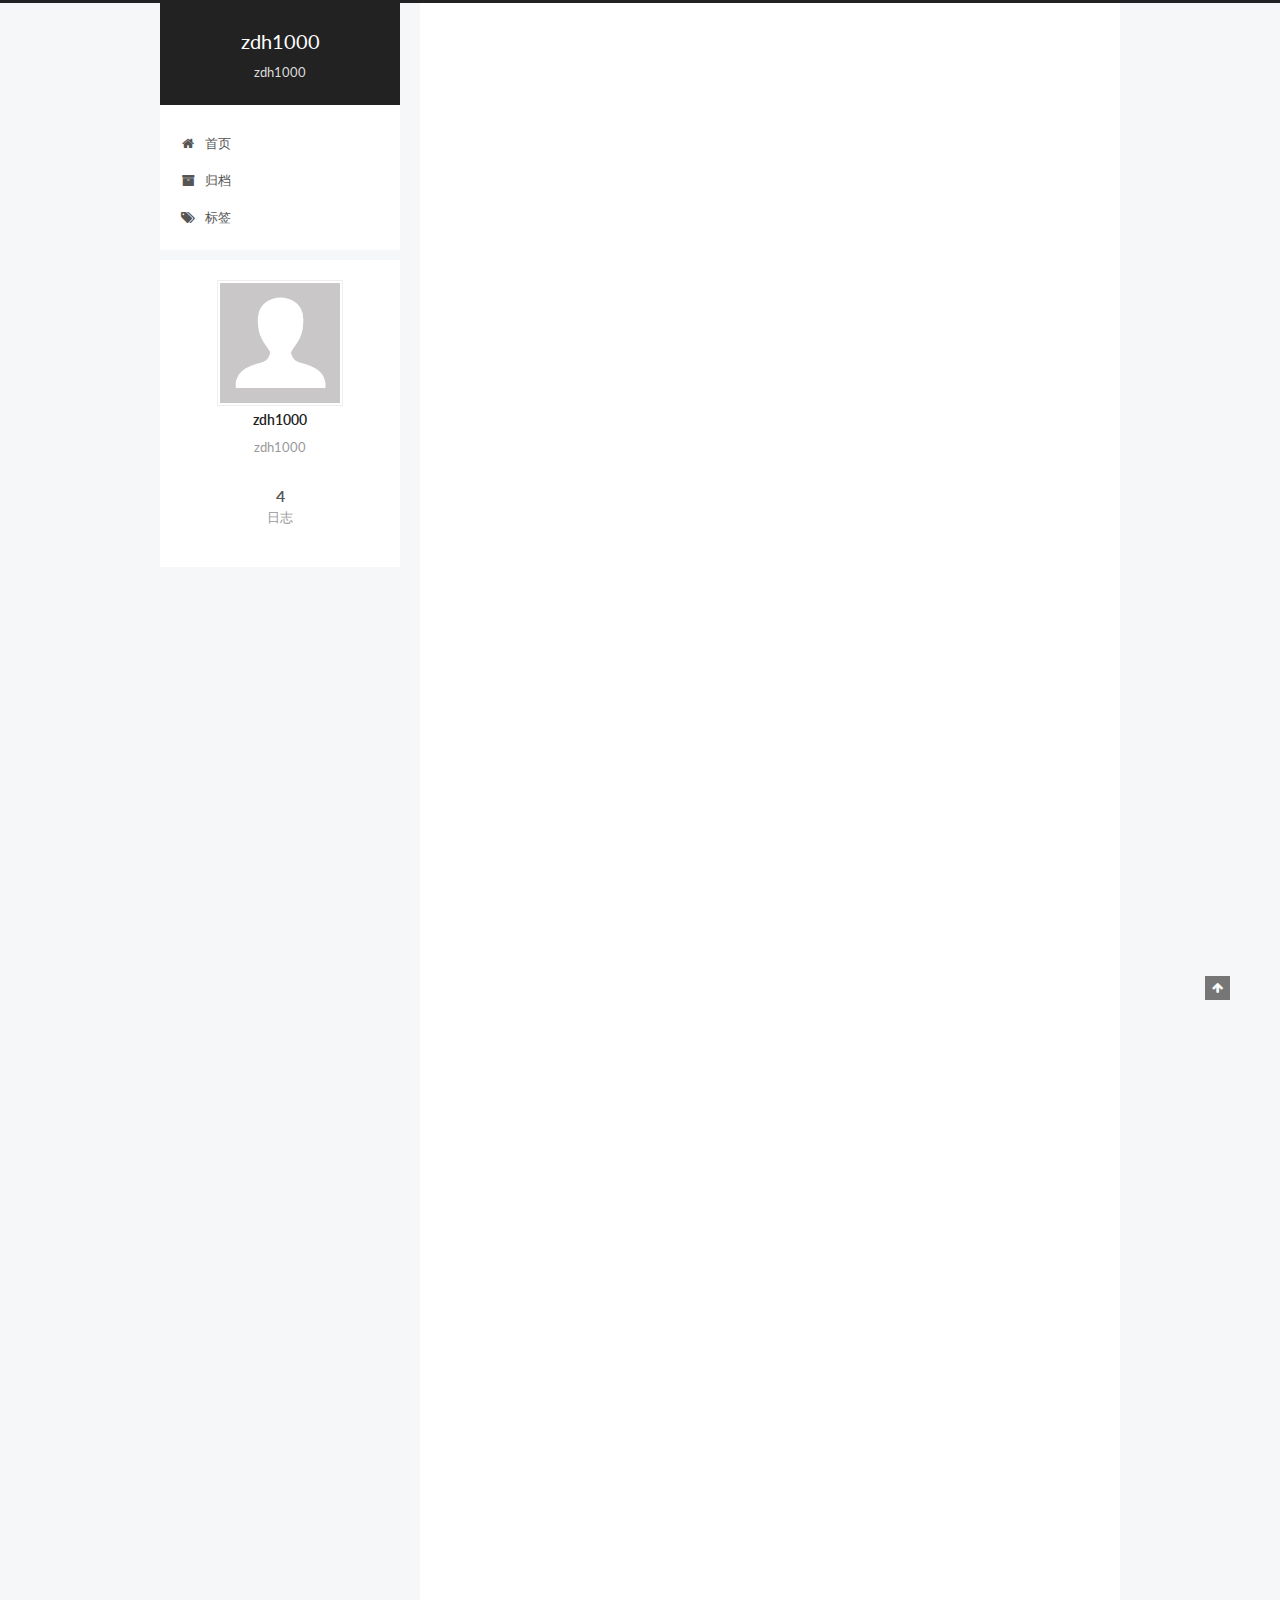
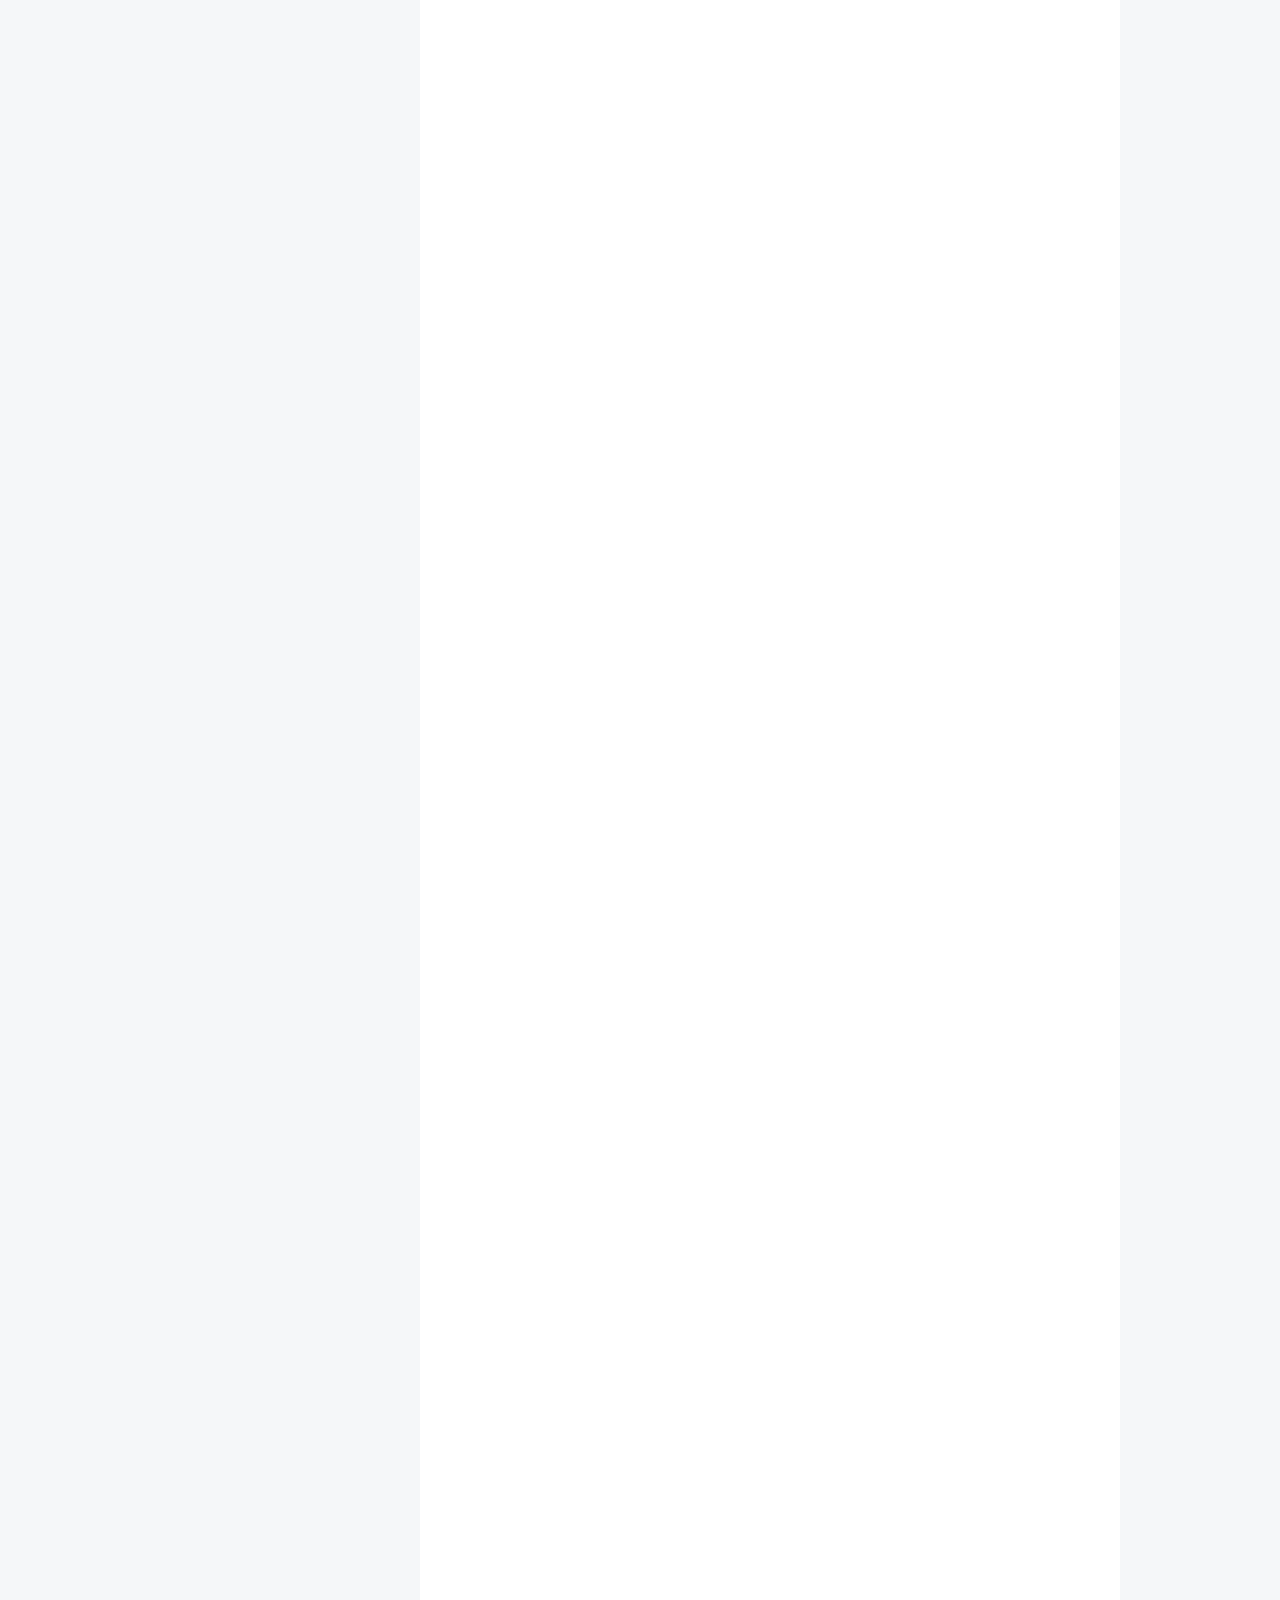
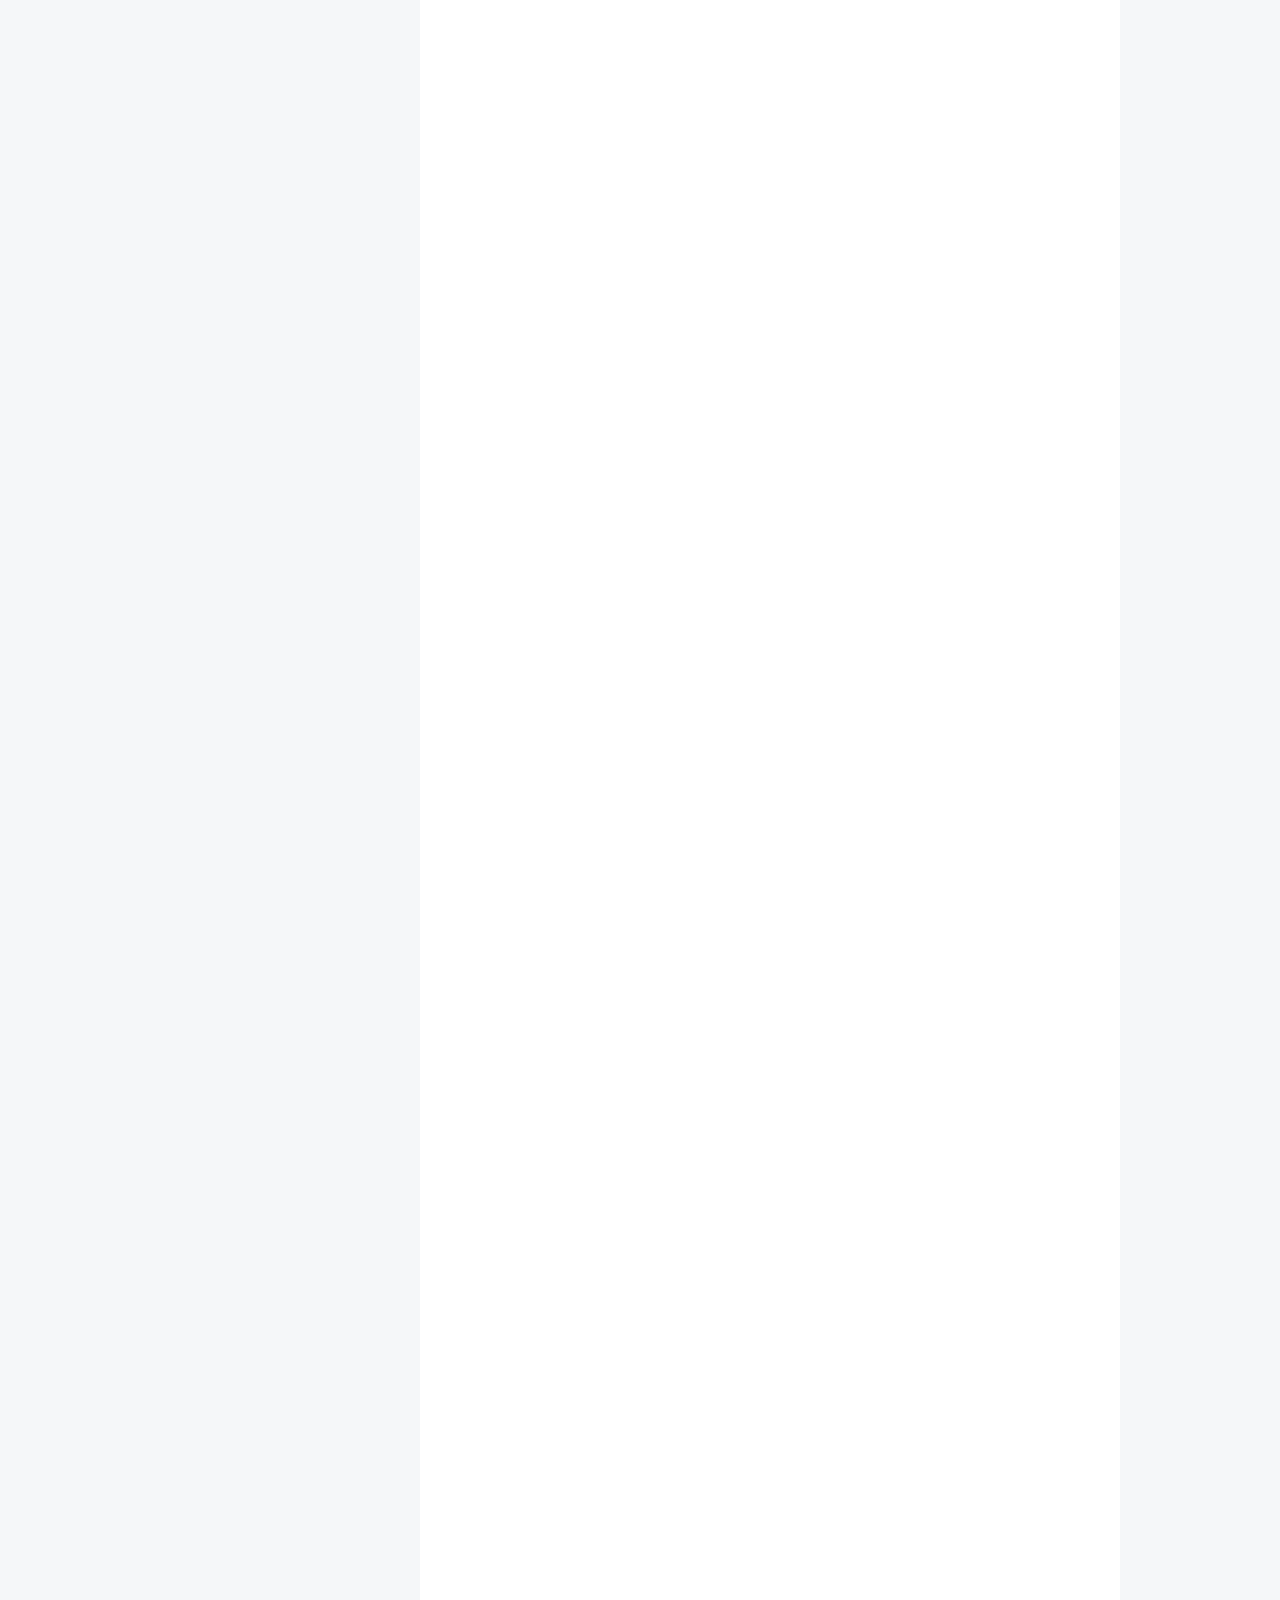
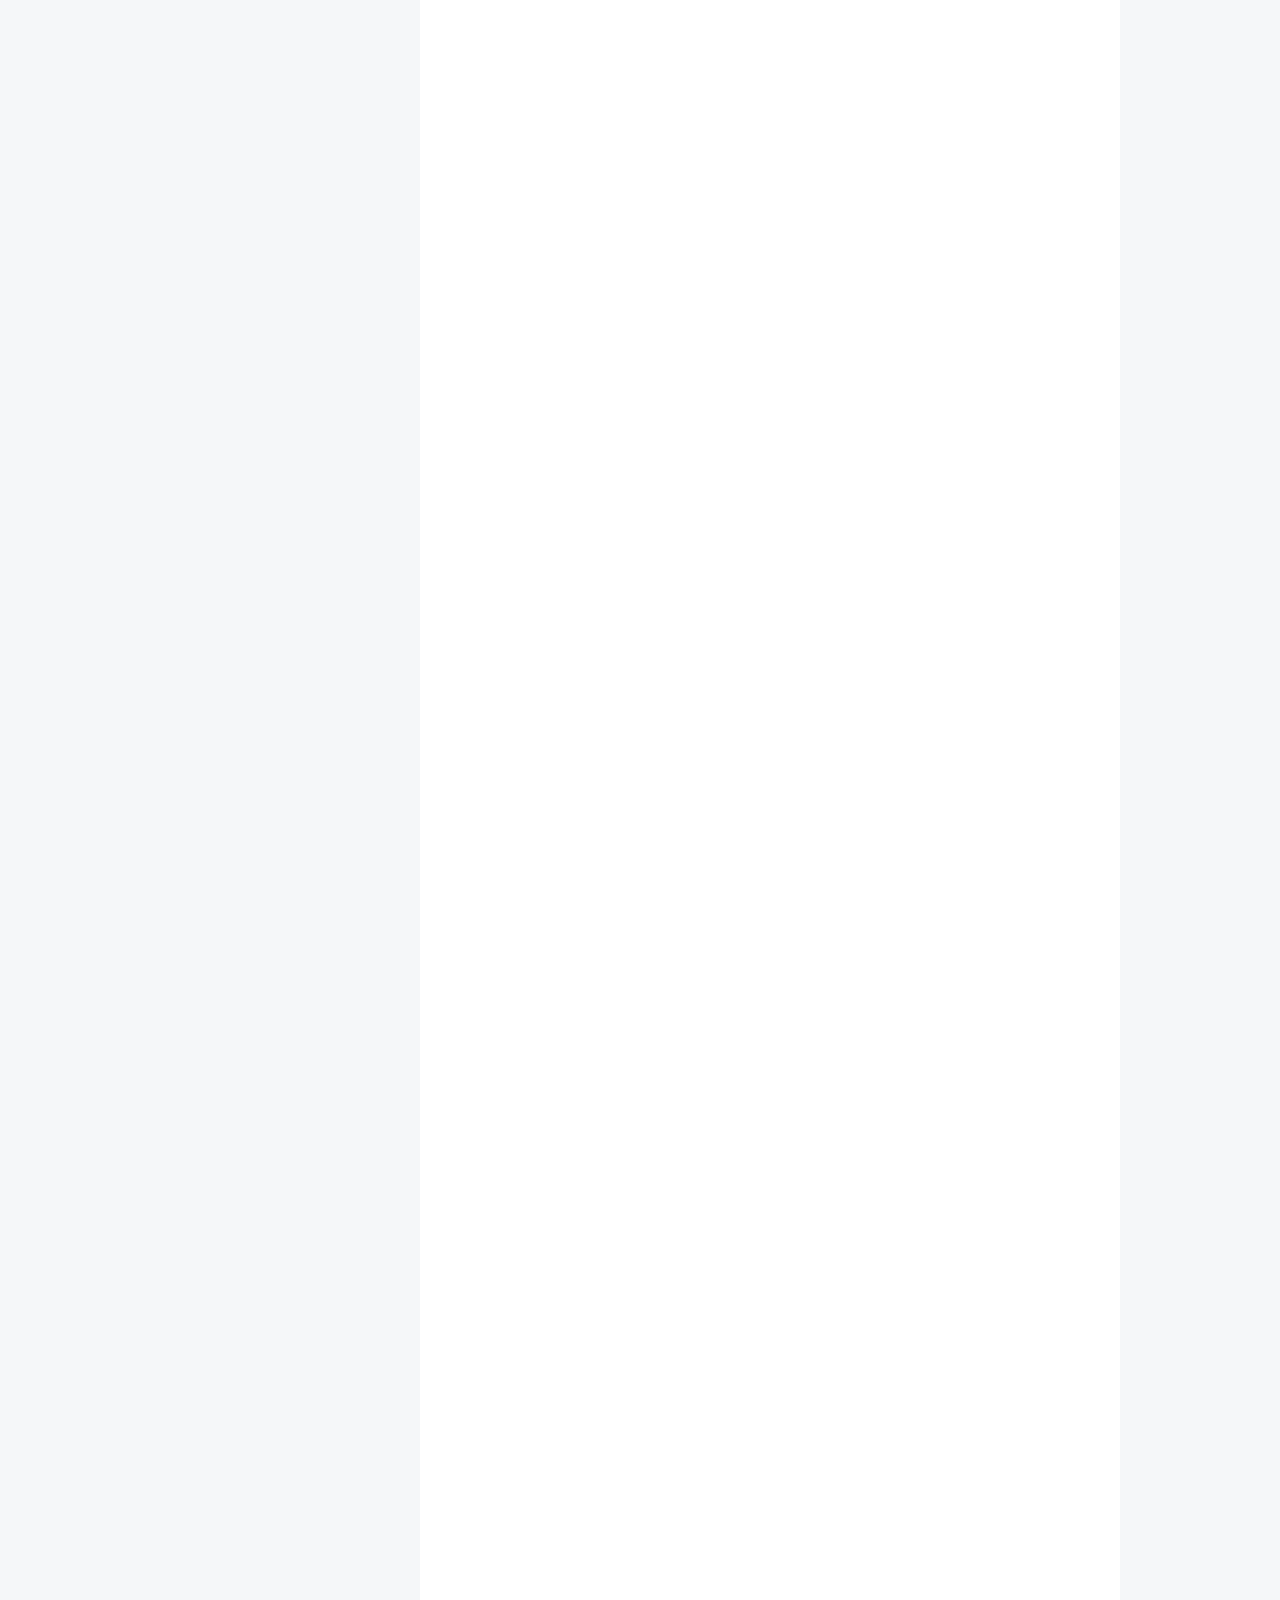
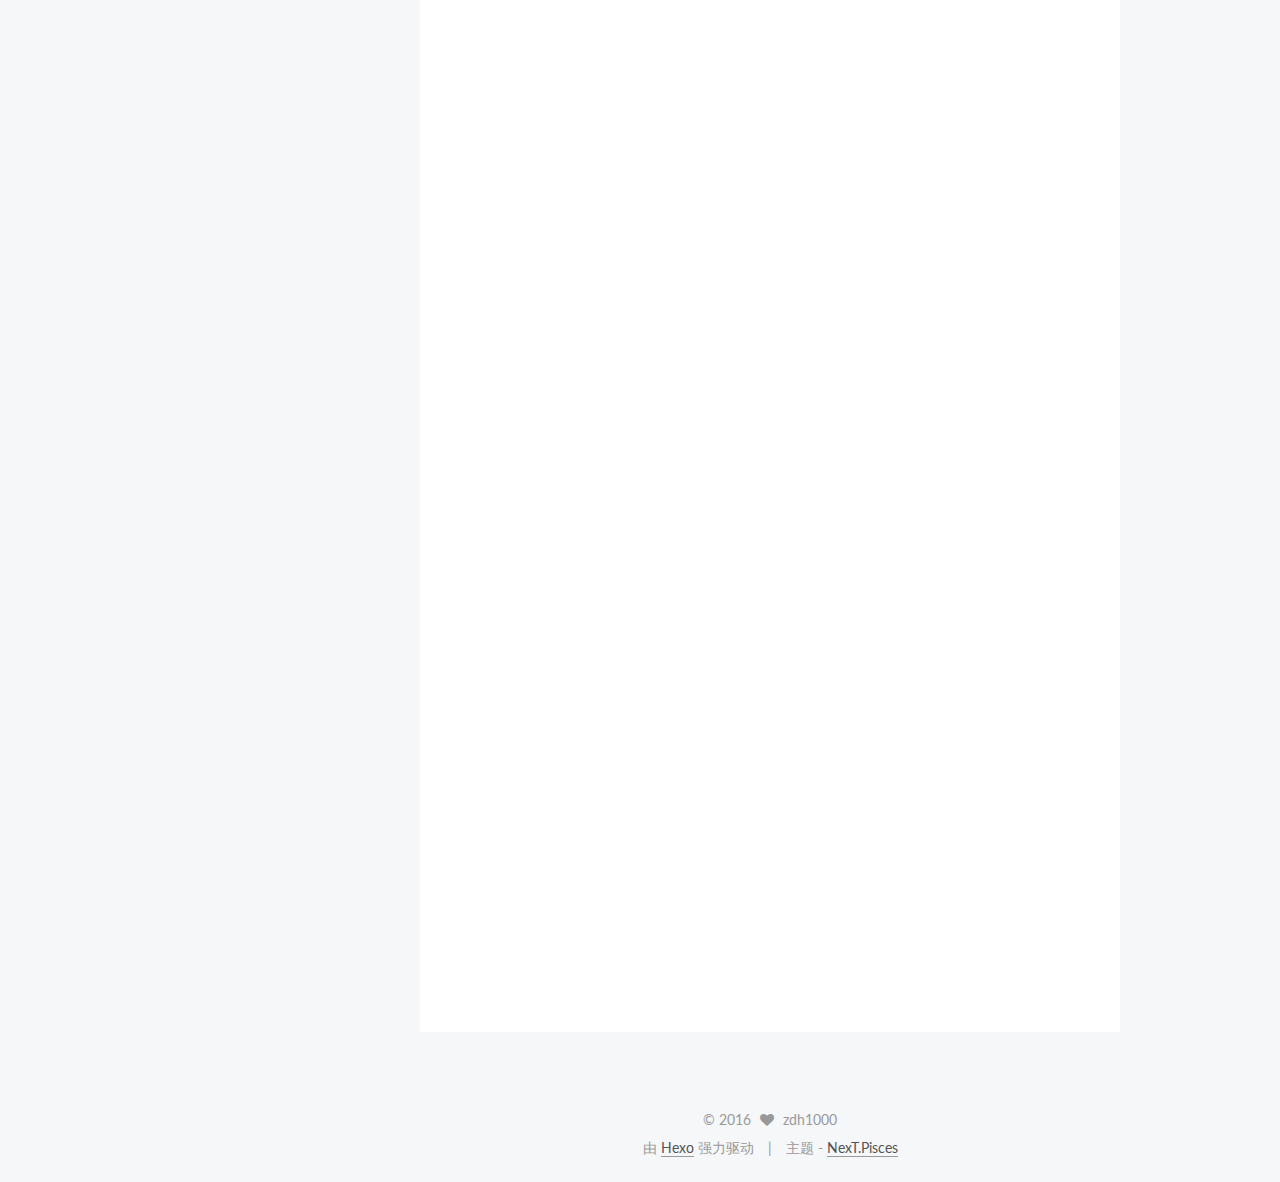
<file: index.html>
<!doctype html>



  


<html class="theme-next pisces use-motion">
<head>
  <meta charset="UTF-8"/>
<meta http-equiv="X-UA-Compatible" content="IE=edge,chrome=1" />
<meta name="viewport" content="width=device-width, initial-scale=1, maximum-scale=1"/>



<meta http-equiv="Cache-Control" content="no-transform" />
<meta http-equiv="Cache-Control" content="no-siteapp" />












  
  
  <link href="/vendors/fancybox/source/jquery.fancybox.css?v=2.1.5" rel="stylesheet" type="text/css" />




  
  
  
  

  
    
    
  

  

  

  

  

  
    
    
    <link href="//fonts.googleapis.com/css?family=Lato:300,300italic,400,400italic,700,700italic&subset=latin,latin-ext" rel="stylesheet" type="text/css">
  






<link href="/vendors/font-awesome/css/font-awesome.min.css?v=4.4.0" rel="stylesheet" type="text/css" />

<link href="/css/main.css?v=5.0.1" rel="stylesheet" type="text/css" />


  <meta name="keywords" content="Hexo, NexT" />








  <link rel="shortcut icon" type="image/x-icon" href="/favicon.ico?v=5.0.1" />






<meta name="description" content="zdh1000">
<meta property="og:type" content="website">
<meta property="og:title" content="zdh1000">
<meta property="og:url" content="http://yoursite.com/index.html">
<meta property="og:site_name" content="zdh1000">
<meta property="og:description" content="zdh1000">
<meta name="twitter:card" content="summary">
<meta name="twitter:title" content="zdh1000">
<meta name="twitter:description" content="zdh1000">



<script type="text/javascript" id="hexo.configuration">
  var NexT = window.NexT || {};
  var CONFIG = {
    scheme: 'Pisces',
    sidebar: {"position":"left","display":"post"},
    fancybox: true,
    motion: true,
    duoshuo: {
      userId: 0,
      author: '博主'
    }
  };
</script>




  <link rel="canonical" href="http://yoursite.com/"/>

  <title> zdh1000 </title>
</head>

<body itemscope itemtype="http://schema.org/WebPage" lang="zh-Hans">

  










  
  
    
  

  <div class="container one-collumn sidebar-position-left 
   page-home 
 ">
    <div class="headband"></div>

    <header id="header" class="header" itemscope itemtype="http://schema.org/WPHeader">
      <div class="header-inner"><div class="site-meta ">
  

  <div class="custom-logo-site-title">
    <a href="/"  class="brand" rel="start">
      <span class="logo-line-before"><i></i></span>
      <span class="site-title">zdh1000</span>
      <span class="logo-line-after"><i></i></span>
    </a>
  </div>
  <p class="site-subtitle">zdh1000</p>
</div>

<div class="site-nav-toggle">
  <button>
    <span class="btn-bar"></span>
    <span class="btn-bar"></span>
    <span class="btn-bar"></span>
  </button>
</div>

<nav class="site-nav">
  

  
    <ul id="menu" class="menu">
      
        
        <li class="menu-item menu-item-home">
          <a href="/" rel="section">
            
              <i class="menu-item-icon fa fa-fw fa-home"></i> <br />
            
            首页
          </a>
        </li>
      
        
        <li class="menu-item menu-item-archives">
          <a href="/archives" rel="section">
            
              <i class="menu-item-icon fa fa-fw fa-archive"></i> <br />
            
            归档
          </a>
        </li>
      
        
        <li class="menu-item menu-item-tags">
          <a href="/tags" rel="section">
            
              <i class="menu-item-icon fa fa-fw fa-tags"></i> <br />
            
            标签
          </a>
        </li>
      

      
    </ul>
  

  
</nav>

 </div>
    </header>

    <main id="main" class="main">
      <div class="main-inner">
        <div class="content-wrap">
          <div id="content" class="content">
            
  <section id="posts" class="posts-expand">
    
      

  
  

  
  
  

  <article class="post post-type-normal " itemscope itemtype="http://schema.org/Article">

    
      <header class="post-header">

        
        
          <h1 class="post-title" itemprop="name headline">
            
            
              
                
                <a class="post-title-link" href="/2016/08/31/AndroidManifest.xml配置文件详解/" itemprop="url">
                  AndroidManifest.xml配置文件详解
                </a>
              
            
          </h1>
        

        <div class="post-meta">
          <span class="post-time">
            <span class="post-meta-item-icon">
              <i class="fa fa-calendar-o"></i>
            </span>
            <span class="post-meta-item-text">发表于</span>
            <time itemprop="dateCreated" datetime="2016-08-31T20:58:57+08:00" content="2016-08-31">
              2016-08-31
            </time>
          </span>

          

          
            
          

          

          
          

          
        </div>
      </header>
    


    <div class="post-body" itemprop="articleBody">

      
      

      
        
          
            <p>AndroidManifest.xml配置文件对于Android应用开发来说是非常重要的基础知识，通过配置文件可以大概的了解整个项目。</p>
<figure class="highlight plain"><table><tr><td class="gutter"><pre><div class="line">1</div><div class="line">2</div><div class="line">3</div><div class="line">4</div><div class="line">5</div></pre></td><td class="code"><pre><div class="line">&lt;manifest xmlns:android=&quot;http://schemas.android.com/apk/res/android&quot;</div><div class="line">    package=&quot;net.oschina.designapp&quot;</div><div class="line">    android:versionCode=&quot;29&quot;</div><div class="line">    android:versionName=&quot;1.0.0.4&quot; &gt;</div><div class="line">&lt;/manifest&gt;</div></pre></td></tr></table></figure>
<p><manifest><br>AndroidManifest.xml配置文件的根元素，必须包含一个<application>元素并且指定xlmns:android和package属性。xlmns:android指定了Android的命名空间，默认情况下是“<a href="http://schemas.android.com/apk/res/android”；而package是标准的应用包名，也是一个应用进程的默认名称，即“net.oschina.designapp”" target="_blank" rel="external">http://schemas.android.com/apk/res/android”；而package是标准的应用包名，也是一个应用进程的默认名称，即“net.oschina.designapp”</a> 就是一个标准的Java应用包名，我们为了避免命名空间的冲突，一般会以应用的域名来作为包名。当然还有一些其他常用的属性需要注意一下，比如android:versionCode是给设备程序识别版本用的，必须是一个整数值代表app更新过多少次；而android:versionName则是给用户查看版本用的，需要具备一定的可读性，比如“1.0.0”这样的。</application></manifest></p>
<figure class="highlight plain"><table><tr><td class="gutter"><pre><div class="line">1</div><div class="line">2</div><div class="line">3</div><div class="line">4</div><div class="line">5</div></pre></td><td class="code"><pre><div class="line">&lt;uses-sdk</div><div class="line">        android:minSdkVersion=&quot;7&quot;</div><div class="line">        android:targetSdkVersion=&quot;14&quot; /&gt;</div><div class="line"></div><div class="line"> &lt;uses-sdk&gt;</div></pre></td></tr></table></figure>
<p> 指定app所需要的android sdk的版本，通常有个最低版本号，目标版本号。最高版本号可不写。</p>
 <figure class="highlight plain"><table><tr><td class="gutter"><pre><div class="line">1</div><div class="line">2</div><div class="line">3</div><div class="line">4</div><div class="line">5</div><div class="line">6</div><div class="line">7</div><div class="line">8</div><div class="line">9</div><div class="line">10</div><div class="line">11</div></pre></td><td class="code"><pre><div class="line">   &lt;uses-permission android:name=&quot;android.permission.INTERNET&quot; /&gt;</div><div class="line">   &lt;uses-permission android:name=&quot;android.permission.ACCESS_NETWORK_STATE&quot; /&gt;</div><div class="line">   &lt;uses-permission android:name=&quot;android.permission.ACCESS_WIFI_STATE&quot; /&gt;</div><div class="line">   &lt;uses-permission android:name=&quot;android.permission.WRITE_EXTERNAL_STORAGE&quot; /&gt;</div><div class="line">   &lt;uses-permission android:name=&quot;android.permission.SYSTEM_ALERT_WINDOW&quot; /&gt;</div><div class="line">   &lt;uses-permission android:name=&quot;android.permission.RESTART_PACKAGES&quot; /&gt;</div><div class="line">   &lt;uses-permission android:name=&quot;android.permission.RECORD_AUDIO&quot; /&gt;</div><div class="line">   &lt;uses-permission android:name=&quot;android.permission.VIBRATE&quot; /&gt;</div><div class="line">   &lt;uses-permission android:name=&quot;android.permission.CAMERA&quot; /&gt;</div><div class="line">   &lt;uses-permission android:name=&quot;android.permission.FLASHLIGHT&quot; /&gt;</div><div class="line">&lt;uses-permission&gt; 声明应用所使用的权限。在android中，必须声明权限，才能使用相应的功能。</div></pre></td></tr></table></figure>
<permission>

<p>权限声明标签，定义了供给<uses-permission>使用的具体权限，通常情况下我们不需要为自己的应用程序声明某个权限，除非需要给其他应用程序提供可调用的代码或者数据，这个时候你才需要使用<permission>标签。该标签中提供了android:name权限名标签，权限图标android:icon以及权限描述android:description等属性，另外还可以和<permission-group>以及<permission-tree>配合使用来构造更有层次的、更有针对性权限系统。</permission-tree></permission-group></permission></uses-permission></p>
<p><uses-configuration>与<uses-feature><br>这两个标签都是用于描述应用所需要的硬件和软件特性，以便防止应用在没有这些特性的设备上安装。<uses-configuration>标签中，比如有些设备带有D-pad或者Trackball这些特殊硬件，那么android:reqFiveWayNav属性就需要设置为true；而如果有一些设备带有硬件键盘，android:reqHardKeyboard也需要被设置为true。另外，如果设备需要支持蓝牙，我们可以使用<uses-feature android:name="android.hardware.bluetooth">来支持这个功能。这两个标签主要用于支持一些特殊的设备中的应用。</uses-feature></uses-configuration></uses-feature></uses-configuration></p>
<p><supports-screens><br>对于一些应用或者游戏来说，只能支持某些屏幕大小的设备或者在某些设备中的效果比较好，我们就会使用<supports-screens>标签来指定支持的屏幕特征。其中比较重要的属性包括：屏幕自适应属性android:resizeable，小屏（android:smallScreens）、中屏（android:normalScreens）、大屏（android:largeScreens）和特大屏（android:xlargeScreens）支持属性，按屏幕渲染图像属性android:anyDensity以及最小屏幕宽度属性android:requiresSmallestWidthDp等。 </supports-screens></supports-screens></p>
<p><application><br>应用配置的根元素，位于<manifest>下层，包含所有与应用有关配置的元素，其属性可以作为子元素的默认属性，常用的属性包括：应用名android:label，应用图标android:icon，应用主题android:theme等。 </manifest></application></p>
<p><activity><br>Activity活动组件（即界面控制器组件）的声明标签，Android应用中的每一个Activity都必须在AndroidManifest.xml配置文件中声明，否则系统将不识别也不执行该Activity。<activity>标签中常用的属性有：Activity对应类名android:name，对应主题android:theme，加载模式android:launchMode（详见2.1.3.4节），键盘交互模式android:windowSoftInputMode等，其他的属性用法大家可以参考Android SDK文档学习。另外，<activity>标签还可以包含用于消息过滤的<intent-filter>元素，当然还有可用于存储预定义数据的<meta-data>元素。</meta-data></intent-filter></activity></activity></activity></p>
<p><service><br>Service服务组件的声明标签，用于定义与描述一个具体的Android服务，主要属性有：Service服务类名android:name，服务图标android:icon，服务描述android:label以及服务开关android:enabled等。关于Service服务组件的概念和用法请参考2.1.4.2节的内容。</service></p>
<p><receiver><br>Boardcast Receiver广播接收器组件的声明标签，用于定义与描述一个具体的Android广播接收器，其主要属性和<service>标签有些类似：Boardcast Receiver接收器类名android:name，接收器图标android:icon，接收器描述android:label以及接收器开关android:enabled等。关于Boardcast Receiver广播接收器组件的概念和用法请参考2.1.4.3节的内容，</service></receiver></p>
</permission>
          
        
      
    </div>

    <div>
      
    </div>

    <div>
      
    </div>

    <footer class="post-footer">
      

      

      
      
        <div class="post-eof"></div>
      
    </footer>
  </article>


    
      

  
  

  
  
  

  <article class="post post-type-normal " itemscope itemtype="http://schema.org/Article">

    
      <header class="post-header">

        
        
          <h1 class="post-title" itemprop="name headline">
            
            
              
                
                <a class="post-title-link" href="/2016/08/31/test/" itemprop="url">
                  test
                </a>
              
            
          </h1>
        

        <div class="post-meta">
          <span class="post-time">
            <span class="post-meta-item-icon">
              <i class="fa fa-calendar-o"></i>
            </span>
            <span class="post-meta-item-text">发表于</span>
            <time itemprop="dateCreated" datetime="2016-08-31T19:58:57+08:00" content="2016-08-31">
              2016-08-31
            </time>
          </span>

          

          
            
          

          

          
          

          
        </div>
      </header>
    


    <div class="post-body" itemprop="articleBody">

      
      

      
        
          
            <p>this is a test page.</p>

          
        
      
    </div>

    <div>
      
    </div>

    <div>
      
    </div>

    <footer class="post-footer">
      

      

      
      
        <div class="post-eof"></div>
      
    </footer>
  </article>


    
      

  
  

  
  
  

  <article class="post post-type-normal " itemscope itemtype="http://schema.org/Article">

    
      <header class="post-header">

        
        
          <h1 class="post-title" itemprop="name headline">
            
            
              
                
                <a class="post-title-link" href="/2016/08/27/hello-world/" itemprop="url">
                  Hello World
                </a>
              
            
          </h1>
        

        <div class="post-meta">
          <span class="post-time">
            <span class="post-meta-item-icon">
              <i class="fa fa-calendar-o"></i>
            </span>
            <span class="post-meta-item-text">发表于</span>
            <time itemprop="dateCreated" datetime="2016-08-27T18:07:06+08:00" content="2016-08-27">
              2016-08-27
            </time>
          </span>

          

          
            
          

          

          
          

          
        </div>
      </header>
    


    <div class="post-body" itemprop="articleBody">

      
      

      
        
          
            <p>Welcome to <a href="https://hexo.io/" target="_blank" rel="external">Hexo</a>! This is your very first post. Check <a href="https://hexo.io/docs/" target="_blank" rel="external">documentation</a> for more info. If you get any problems when using Hexo, you can find the answer in <a href="https://hexo.io/docs/troubleshooting.html" target="_blank" rel="external">troubleshooting</a> or you can ask me on <a href="https://github.com/hexojs/hexo/issues" target="_blank" rel="external">GitHub</a>.</p>
<h2 id="Quick-Start"><a href="#Quick-Start" class="headerlink" title="Quick Start"></a>Quick Start</h2><h3 id="Create-a-new-post"><a href="#Create-a-new-post" class="headerlink" title="Create a new post"></a>Create a new post</h3><figure class="highlight bash"><table><tr><td class="gutter"><pre><div class="line">1</div></pre></td><td class="code"><pre><div class="line">$ hexo new <span class="string">"My New Post"</span></div></pre></td></tr></table></figure>
<p>More info: <a href="https://hexo.io/docs/writing.html" target="_blank" rel="external">Writing</a></p>
<h3 id="Run-server"><a href="#Run-server" class="headerlink" title="Run server"></a>Run server</h3><figure class="highlight bash"><table><tr><td class="gutter"><pre><div class="line">1</div></pre></td><td class="code"><pre><div class="line">$ hexo server</div></pre></td></tr></table></figure>
<p>More info: <a href="https://hexo.io/docs/server.html" target="_blank" rel="external">Server</a></p>
<h3 id="Generate-static-files"><a href="#Generate-static-files" class="headerlink" title="Generate static files"></a>Generate static files</h3><figure class="highlight bash"><table><tr><td class="gutter"><pre><div class="line">1</div></pre></td><td class="code"><pre><div class="line">$ hexo generate</div></pre></td></tr></table></figure>
<p>More info: <a href="https://hexo.io/docs/generating.html" target="_blank" rel="external">Generating</a></p>
<h3 id="Deploy-to-remote-sites"><a href="#Deploy-to-remote-sites" class="headerlink" title="Deploy to remote sites"></a>Deploy to remote sites</h3><figure class="highlight bash"><table><tr><td class="gutter"><pre><div class="line">1</div></pre></td><td class="code"><pre><div class="line">$ hexo deploy</div></pre></td></tr></table></figure>
<p>More info: <a href="https://hexo.io/docs/deployment.html" target="_blank" rel="external">Deployment</a></p>

          
        
      
    </div>

    <div>
      
    </div>

    <div>
      
    </div>

    <footer class="post-footer">
      

      

      
      
        <div class="post-eof"></div>
      
    </footer>
  </article>


    
      

  
  

  
  
  

  <article class="post post-type-normal " itemscope itemtype="http://schema.org/Article">

    
      <header class="post-header">

        
        
          <h1 class="post-title" itemprop="name headline">
            
            
              
                
                <a class="post-title-link" href="/2016/08/09/pjax学习/" itemprop="url">
                  pjax学习
                </a>
              
            
          </h1>
        

        <div class="post-meta">
          <span class="post-time">
            <span class="post-meta-item-icon">
              <i class="fa fa-calendar-o"></i>
            </span>
            <span class="post-meta-item-text">发表于</span>
            <time itemprop="dateCreated" datetime="2016-08-09T20:23:30+08:00" content="2016-08-09">
              2016-08-09
            </time>
          </span>

          

          
            
          

          

          
          

          
        </div>
      </header>
    


    <div class="post-body" itemprop="articleBody">

      
      

      
        
          
            <p>pjax是对ajax + pushState的封装，让你可以很方便的使用pushState技术。<br>同时支持了缓存和本地存储，下次访问的时候直接读取本地数据，无需在次访问。<br>并且展现方式支持动画技术，可以使用系统自带的动画方式，也可以自定义动画展现方式。<br>pjax源码 ：<a href="https://github.com/defunkt/jquery-pjax" target="_blank" rel="external">https://github.com/defunkt/jquery-pjax</a></p>
<p>本文主要应用jfinal+pjax+bootstrap实现局部刷新</p>
<h2 id="1-新建一个jfinal项目，添加依赖，配置好web-xml，config类，controller类"><a href="#1-新建一个jfinal项目，添加依赖，配置好web-xml，config类，controller类" class="headerlink" title="1.新建一个jfinal项目，添加依赖，配置好web.xml，config类，controller类"></a>1.新建一个jfinal项目，添加依赖，配置好web.xml，config类，controller类</h2><h2 id="2-在web的目录下，添加jquery-pjax-js"><a href="#2-在web的目录下，添加jquery-pjax-js" class="headerlink" title="2.在web的目录下，添加jquery.pjax.js"></a>2.在web的目录下，添加jquery.pjax.js</h2><h2 id="3-新建一个index-html页面"><a href="#3-新建一个index-html页面" class="headerlink" title="3.新建一个index.html页面"></a>3.新建一个index.html页面</h2><p>代码如下：<br><figure class="highlight"><table><tr><td class="gutter"><pre><div class="line">1</div><div class="line">2</div><div class="line">3</div><div class="line">4</div><div class="line">5</div><div class="line">6</div><div class="line">7</div><div class="line">8</div><div class="line">9</div><div class="line">10</div><div class="line">11</div><div class="line">12</div><div class="line">13</div><div class="line">14</div><div class="line">15</div><div class="line">16</div><div class="line">17</div><div class="line">18</div><div class="line">19</div><div class="line">20</div><div class="line">21</div><div class="line">22</div><div class="line">23</div><div class="line">24</div><div class="line">25</div><div class="line">26</div><div class="line">27</div><div class="line">28</div><div class="line">29</div><div class="line">30</div><div class="line">31</div><div class="line">32</div><div class="line">33</div><div class="line">34</div><div class="line">35</div><div class="line">36</div><div class="line">37</div><div class="line">38</div><div class="line">39</div><div class="line">40</div><div class="line">41</div><div class="line">42</div><div class="line">43</div><div class="line">44</div><div class="line">45</div><div class="line">46</div><div class="line">47</div><div class="line">48</div><div class="line">49</div><div class="line">50</div><div class="line">51</div><div class="line">52</div><div class="line">53</div><div class="line">54</div><div class="line">55</div><div class="line">56</div><div class="line">57</div><div class="line">58</div><div class="line">59</div><div class="line">60</div><div class="line">61</div><div class="line">62</div><div class="line">63</div><div class="line">64</div><div class="line">65</div><div class="line">66</div><div class="line">67</div><div class="line">68</div><div class="line">69</div><div class="line">70</div><div class="line">71</div><div class="line">72</div><div class="line">73</div><div class="line">74</div><div class="line">75</div><div class="line">76</div><div class="line">77</div><div class="line">78</div><div class="line">79</div><div class="line">80</div><div class="line">81</div><div class="line">82</div><div class="line">83</div><div class="line">84</div><div class="line">85</div><div class="line">86</div><div class="line">87</div><div class="line">88</div><div class="line">89</div><div class="line">90</div><div class="line">91</div><div class="line">92</div><div class="line">93</div><div class="line">94</div><div class="line">95</div><div class="line">96</div><div class="line">97</div><div class="line">98</div><div class="line">99</div><div class="line">100</div><div class="line">101</div><div class="line">102</div><div class="line">103</div><div class="line">104</div><div class="line">105</div><div class="line">106</div><div class="line">107</div><div class="line">108</div><div class="line">109</div><div class="line">110</div><div class="line">111</div><div class="line">112</div><div class="line">113</div><div class="line">114</div><div class="line">115</div><div class="line">116</div><div class="line">117</div><div class="line">118</div><div class="line">119</div><div class="line">120</div><div class="line">121</div><div class="line">122</div><div class="line">123</div><div class="line">124</div><div class="line">125</div><div class="line">126</div><div class="line">127</div><div class="line">128</div><div class="line">129</div><div class="line">130</div><div class="line">131</div><div class="line">132</div><div class="line">133</div><div class="line">134</div><div class="line">135</div><div class="line">136</div></pre></td><td class="code"><pre><div class="line">package cn.zdh100.config;</div><div class="line"></div><div class="line">import com.jfinal.config.Constants;</div><div class="line">import com.jfinal.config.Handlers;</div><div class="line">import com.jfinal.config.Interceptors;</div><div class="line">import com.jfinal.config.JFinalConfig;</div><div class="line">import com.jfinal.config.Plugins;</div><div class="line">import com.jfinal.config.Routes;</div><div class="line">import com.jfinal.core.JFinal;</div><div class="line">import com.jfinal.kit.PropKit;</div><div class="line">import com.jfinal.render.ViewType;</div><div class="line"></div><div class="line">public class Config extends JFinalConfig &#123;</div><div class="line"></div><div class="line">	@Override</div><div class="line">	public void configConstant(Constants me) &#123;</div><div class="line">		// 设置开发模式，如果没有填写，默认为false</div><div class="line">		me.setDevMode(true);</div><div class="line">		// 设置编码</div><div class="line">		me.setEncoding("UTF-8");</div><div class="line">		// 设置视图为jsp</div><div class="line">		me.setViewType(ViewType.JSP);</div><div class="line">	&#125;</div><div class="line"></div><div class="line">	@Override</div><div class="line">	public void configRoute(Routes me) &#123;</div><div class="line">		// TODO Auto-generated method stub</div><div class="line">		me.add("/", HelloController.class);</div><div class="line">	&#125;</div><div class="line"></div><div class="line">	@Override</div><div class="line">	public void configPlugin(Plugins me) &#123;</div><div class="line">		// TODO Auto-generated method stub</div><div class="line"></div><div class="line">	&#125;</div><div class="line"></div><div class="line">	@Override</div><div class="line">	public void configInterceptor(Interceptors me) &#123;</div><div class="line">		// TODO Auto-generated method stub</div><div class="line"></div><div class="line">	&#125;</div><div class="line"></div><div class="line">	@Override</div><div class="line">	public void configHandler(Handlers me) &#123;</div><div class="line">		// TODO Auto-generated method stub</div><div class="line"></div><div class="line">	&#125;</div><div class="line">	</div><div class="line">	/**</div><div class="line">	 * 建议使用 JFinal 手册推荐的方式启动项目 运行此 main</div><div class="line">	 * 方法可以启动项目，此main方法可以放置在任意的Class类定义中，不一定要放于此</div><div class="line">	 */</div><div class="line">	public static void main(String[] args) &#123;</div><div class="line">		JFinal.start("WebContent", 8080, "/", 5);</div><div class="line">	&#125;</div><div class="line"></div><div class="line">&#125;</div><div class="line"></div><div class="line">``` </div><div class="line"></div><div class="line">``` java</div><div class="line">package cn.zdh100.config;</div><div class="line"></div><div class="line">import com.jfinal.core.Controller;</div><div class="line"></div><div class="line">public class HelloController extends Controller &#123;</div><div class="line">	</div><div class="line">	public void index() &#123;</div><div class="line">		render("index.html");</div><div class="line">	&#125;</div><div class="line">	</div><div class="line">	public void index0() &#123;</div><div class="line">		renderText("page 0");</div><div class="line">	&#125;</div><div class="line">	</div><div class="line">	public void index1() &#123;</div><div class="line">		renderText("page 1");</div><div class="line">	&#125;</div><div class="line">	</div><div class="line">	public void index2() &#123;</div><div class="line">		render("2.html");</div><div class="line">	&#125;</div><div class="line"></div><div class="line">&#125;</div><div class="line"></div><div class="line">``` </div><div class="line"></div><div class="line">``` html</div><div class="line">&lt;!DOCTYPE html&gt;</div><div class="line">&lt;html&gt;</div><div class="line">&lt;head&gt;</div><div class="line">&lt;meta charset="UTF-8"&gt;</div><div class="line">&lt;title&gt;pjaxk测试&lt;/title&gt;</div><div class="line">&lt;meta</div><div class="line">	content="width=device-width, initial-scale=1, maximum-scale=1, user-scalable=no"</div><div class="line">	name="viewport"&gt;</div><div class="line">&lt;!-- Bootstrap 3.3.6 --&gt;</div><div class="line">&lt;link rel="stylesheet" href="bootstrap/css/bootstrap.min.css"&gt;</div><div class="line"></div><div class="line">&lt;!-- jQuery 2.2.0 --&gt;</div><div class="line">&lt;script src="bootstrap/js/jquery-2.1.4.min.js"&gt;&lt;/script&gt;</div><div class="line">&lt;!-- Bootstrap 3.3.6 --&gt;</div><div class="line">&lt;script src="bootstrap/js/bootstrap.min.js"&gt;&lt;/script&gt;</div><div class="line">&lt;!-- Pjax --&gt;</div><div class="line">&lt;script src="pjax/jquery.pjax.js"&gt;&lt;/script&gt;</div><div class="line">&lt;/head&gt;</div><div class="line">&lt;body&gt;</div><div class="line">	&lt;div class="container"&gt;</div><div class="line">		&lt;div class="row"&gt;</div><div class="line">			&lt;div class="col-lg-12"&gt;这是pjax+jfinal测试页面&lt;/div&gt;</div><div class="line">		&lt;/div&gt;</div><div class="line">		&lt;div class="row"&gt;</div><div class="line">			&lt;div class="col-md-3 col-lg-3"&gt;</div><div class="line">				&lt;ul class="list-group"&gt;</div><div class="line">					&lt;li class="list-group-item"&gt;&lt;a href="index0"&gt;index0&lt;/a&gt;&lt;/li&gt;</div><div class="line">					&lt;li class="list-group-item"&gt;&lt;a href="index1"&gt;index1&lt;/a&gt;&lt;/li&gt;</div><div class="line">					&lt;li class="list-group-item"&gt;&lt;a href="index2"&gt;index2&lt;/a&gt;&lt;/li&gt;</div><div class="line">				&lt;/ul&gt;</div><div class="line">			&lt;/div&gt;</div><div class="line">			&lt;div class="col-md-9 col-lg-9"&gt;</div><div class="line">				&lt;div class="panel panel-default"&gt;</div><div class="line">					&lt;div class="panel-heading"&gt;内容&lt;/div&gt;</div><div class="line">					&lt;div class="panel-body" id="pjax-container"&gt;Basic panel</div><div class="line">						example&lt;/div&gt;</div><div class="line">				&lt;/div&gt;</div><div class="line">			&lt;/div&gt;</div><div class="line">		&lt;/div&gt;</div><div class="line">	&lt;/div&gt;</div><div class="line">	&lt;script&gt;</div><div class="line">		$(function() &#123;</div><div class="line">			$(document).pjax('a', '#pjax-container');</div><div class="line">			$.pjax.reload('#container');</div><div class="line">		&#125;)</div><div class="line">	&lt;/script&gt;</div><div class="line">&lt;/body&gt;</div><div class="line">&lt;/html&gt;</div></pre></td></tr></table></figure></p>
<h2 id="4-用jetty运行，在出现的页面点击index0，会刷新-内容-，为page-0-，点击index0，会刷新-内容-，为page-1-，点击index2，会直接刷新整个页面，这个返回html还没学会。待继续更新。"><a href="#4-用jetty运行，在出现的页面点击index0，会刷新-内容-，为page-0-，点击index0，会刷新-内容-，为page-1-，点击index2，会直接刷新整个页面，这个返回html还没学会。待继续更新。" class="headerlink" title="4.用jetty运行，在出现的页面点击index0，会刷新  内容 ，为page 0 ，点击index0，会刷新  内容 ，为page 1 ，点击index2，会直接刷新整个页面，这个返回html还没学会。待继续更新。"></a>4.用jetty运行，在出现的页面点击index0，会刷新  内容 ，为page 0 ，点击index0，会刷新  内容 ，为page 1 ，点击index2，会直接刷新整个页面，这个返回html还没学会。待继续更新。</h2><p>例子源码下载：<a href="https://github.com/zdh1000/Pjax_JFinal" target="_blank" rel="external">https://github.com/zdh1000/Pjax_JFinal</a> </p>

          
        
      
    </div>

    <div>
      
    </div>

    <div>
      
    </div>

    <footer class="post-footer">
      

      

      
      
        <div class="post-eof"></div>
      
    </footer>
  </article>


    
  </section>

  


          </div>
          


          

        </div>
        
          
  
  <div class="sidebar-toggle">
    <div class="sidebar-toggle-line-wrap">
      <span class="sidebar-toggle-line sidebar-toggle-line-first"></span>
      <span class="sidebar-toggle-line sidebar-toggle-line-middle"></span>
      <span class="sidebar-toggle-line sidebar-toggle-line-last"></span>
    </div>
  </div>

  <aside id="sidebar" class="sidebar">
    <div class="sidebar-inner">

      

      

      <section class="site-overview sidebar-panel  sidebar-panel-active ">
        <div class="site-author motion-element" itemprop="author" itemscope itemtype="http://schema.org/Person">
          <img class="site-author-image" itemprop="image"
               src="/images/avatar.gif"
               alt="zdh1000" />
          <p class="site-author-name" itemprop="name">zdh1000</p>
          <p class="site-description motion-element" itemprop="description">zdh1000</p>
        </div>
        <nav class="site-state motion-element">
          <div class="site-state-item site-state-posts">
            <a href="/archives">
              <span class="site-state-item-count">4</span>
              <span class="site-state-item-name">日志</span>
            </a>
          </div>

          

          

        </nav>

        

        <div class="links-of-author motion-element">
          
        </div>

        
        

        
        

      </section>

      

    </div>
  </aside>


        
      </div>
    </main>

    <footer id="footer" class="footer">
      <div class="footer-inner">
        <div class="copyright" >
  
  &copy; 
  <span itemprop="copyrightYear">2016</span>
  <span class="with-love">
    <i class="fa fa-heart"></i>
  </span>
  <span class="author" itemprop="copyrightHolder">zdh1000</span>
</div>

<div class="powered-by">
  由 <a class="theme-link" href="https://hexo.io">Hexo</a> 强力驱动
</div>

<div class="theme-info">
  主题 -
  <a class="theme-link" href="https://github.com/iissnan/hexo-theme-next">
    NexT.Pisces
  </a>
</div>

        

        
      </div>
    </footer>

    <div class="back-to-top">
      <i class="fa fa-arrow-up"></i>
    </div>
  </div>

  

<script type="text/javascript">
  if (Object.prototype.toString.call(window.Promise) !== '[object Function]') {
    window.Promise = null;
  }
</script>









  



  
  <script type="text/javascript" src="/vendors/jquery/index.js?v=2.1.3"></script>

  
  <script type="text/javascript" src="/vendors/fastclick/lib/fastclick.min.js?v=1.0.6"></script>

  
  <script type="text/javascript" src="/vendors/jquery_lazyload/jquery.lazyload.js?v=1.9.7"></script>

  
  <script type="text/javascript" src="/vendors/velocity/velocity.min.js?v=1.2.1"></script>

  
  <script type="text/javascript" src="/vendors/velocity/velocity.ui.min.js?v=1.2.1"></script>

  
  <script type="text/javascript" src="/vendors/fancybox/source/jquery.fancybox.pack.js?v=2.1.5"></script>


  


  <script type="text/javascript" src="/js/src/utils.js?v=5.0.1"></script>

  <script type="text/javascript" src="/js/src/motion.js?v=5.0.1"></script>



  
  


  <script type="text/javascript" src="/js/src/affix.js?v=5.0.1"></script>

  <script type="text/javascript" src="/js/src/schemes/pisces.js?v=5.0.1"></script>



  

  


  <script type="text/javascript" src="/js/src/bootstrap.js?v=5.0.1"></script>



  



  




  
  

  

  

  

</body>
</html>
</file>
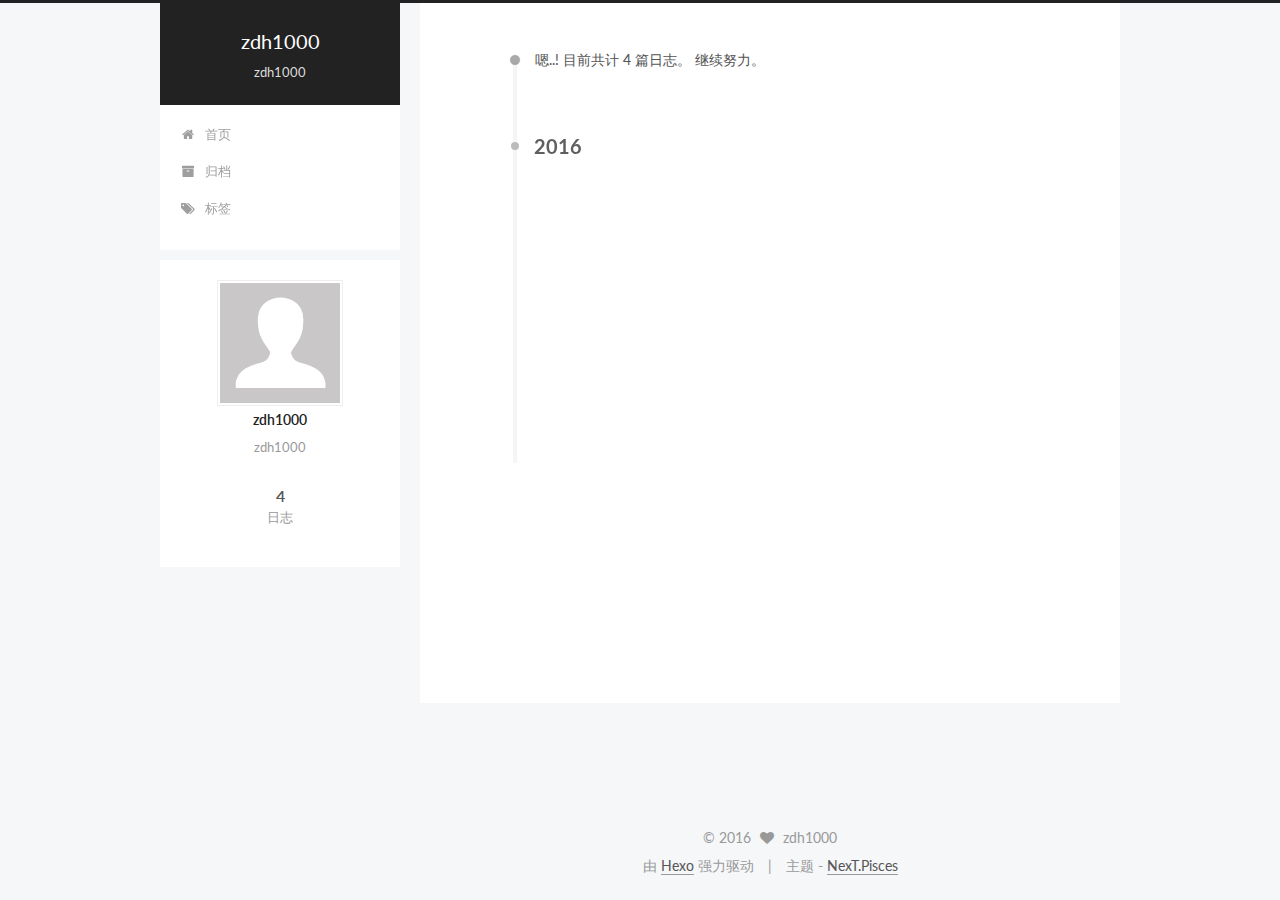
<file: archives/index.html>
<!doctype html>



  


<html class="theme-next pisces use-motion">
<head>
  <meta charset="UTF-8"/>
<meta http-equiv="X-UA-Compatible" content="IE=edge,chrome=1" />
<meta name="viewport" content="width=device-width, initial-scale=1, maximum-scale=1"/>



<meta http-equiv="Cache-Control" content="no-transform" />
<meta http-equiv="Cache-Control" content="no-siteapp" />












  
  
  <link href="/vendors/fancybox/source/jquery.fancybox.css?v=2.1.5" rel="stylesheet" type="text/css" />




  
  
  
  

  
    
    
  

  

  

  

  

  
    
    
    <link href="//fonts.googleapis.com/css?family=Lato:300,300italic,400,400italic,700,700italic&subset=latin,latin-ext" rel="stylesheet" type="text/css">
  






<link href="/vendors/font-awesome/css/font-awesome.min.css?v=4.4.0" rel="stylesheet" type="text/css" />

<link href="/css/main.css?v=5.0.1" rel="stylesheet" type="text/css" />


  <meta name="keywords" content="Hexo, NexT" />








  <link rel="shortcut icon" type="image/x-icon" href="/favicon.ico?v=5.0.1" />






<meta name="description" content="zdh1000">
<meta property="og:type" content="website">
<meta property="og:title" content="zdh1000">
<meta property="og:url" content="http://yoursite.com/archives/index.html">
<meta property="og:site_name" content="zdh1000">
<meta property="og:description" content="zdh1000">
<meta name="twitter:card" content="summary">
<meta name="twitter:title" content="zdh1000">
<meta name="twitter:description" content="zdh1000">



<script type="text/javascript" id="hexo.configuration">
  var NexT = window.NexT || {};
  var CONFIG = {
    scheme: 'Pisces',
    sidebar: {"position":"left","display":"post"},
    fancybox: true,
    motion: true,
    duoshuo: {
      userId: 0,
      author: '博主'
    }
  };
</script>




  <link rel="canonical" href="http://yoursite.com/archives/"/>

  <title> 归档 | zdh1000 </title>
</head>

<body itemscope itemtype="http://schema.org/WebPage" lang="zh-Hans">

  










  
  
    
  

  <div class="container one-collumn sidebar-position-left  page-archive  ">
    <div class="headband"></div>

    <header id="header" class="header" itemscope itemtype="http://schema.org/WPHeader">
      <div class="header-inner"><div class="site-meta ">
  

  <div class="custom-logo-site-title">
    <a href="/"  class="brand" rel="start">
      <span class="logo-line-before"><i></i></span>
      <span class="site-title">zdh1000</span>
      <span class="logo-line-after"><i></i></span>
    </a>
  </div>
  <p class="site-subtitle">zdh1000</p>
</div>

<div class="site-nav-toggle">
  <button>
    <span class="btn-bar"></span>
    <span class="btn-bar"></span>
    <span class="btn-bar"></span>
  </button>
</div>

<nav class="site-nav">
  

  
    <ul id="menu" class="menu">
      
        
        <li class="menu-item menu-item-home">
          <a href="/" rel="section">
            
              <i class="menu-item-icon fa fa-fw fa-home"></i> <br />
            
            首页
          </a>
        </li>
      
        
        <li class="menu-item menu-item-archives">
          <a href="/archives" rel="section">
            
              <i class="menu-item-icon fa fa-fw fa-archive"></i> <br />
            
            归档
          </a>
        </li>
      
        
        <li class="menu-item menu-item-tags">
          <a href="/tags" rel="section">
            
              <i class="menu-item-icon fa fa-fw fa-tags"></i> <br />
            
            标签
          </a>
        </li>
      

      
    </ul>
  

  
</nav>

 </div>
    </header>

    <main id="main" class="main">
      <div class="main-inner">
        <div class="content-wrap">
          <div id="content" class="content">
            

  <section id="posts" class="posts-collapse">
    <span class="archive-move-on"></span>

    <span class="archive-page-counter">
      
      
      
        
      
      嗯..! 目前共计 4 篇日志。 继续努力。
    </span>

    

      
      
      

      
        
        <div class="collection-title">
          <h2 class="archive-year motion-element" id="archive-year-2016">2016</h2>
        </div>
      
      

      

  <article class="post post-type-normal" itemscope itemtype="http://schema.org/Article">
    <header class="post-header">

      <h1 class="post-title">
        
            <a class="post-title-link" href="/2016/09/09/pjax学习/" itemprop="url">
              
                <span itemprop="name">pjax学习</span>
              
            </a>
        
      </h1>

      <div class="post-meta">
        <time class="post-time" itemprop="dateCreated"
              datetime="2016-09-09T20:23:30+08:00"
              content="2016-09-09" >
          09-09
        </time>
      </div>

    </header>
  </article>



    

      
      
      

      
      

      

  <article class="post post-type-normal" itemscope itemtype="http://schema.org/Article">
    <header class="post-header">

      <h1 class="post-title">
        
            <a class="post-title-link" href="/2016/08/31/AndroidManifest.xml配置文件详解/" itemprop="url">
              
                <span itemprop="name">AndroidManifest.xml配置文件详解</span>
              
            </a>
        
      </h1>

      <div class="post-meta">
        <time class="post-time" itemprop="dateCreated"
              datetime="2016-08-31T20:58:57+08:00"
              content="2016-08-31" >
          08-31
        </time>
      </div>

    </header>
  </article>



    

      
      
      

      
      

      

  <article class="post post-type-normal" itemscope itemtype="http://schema.org/Article">
    <header class="post-header">

      <h1 class="post-title">
        
            <a class="post-title-link" href="/2016/08/31/test/" itemprop="url">
              
                <span itemprop="name">test</span>
              
            </a>
        
      </h1>

      <div class="post-meta">
        <time class="post-time" itemprop="dateCreated"
              datetime="2016-08-31T19:58:57+08:00"
              content="2016-08-31" >
          08-31
        </time>
      </div>

    </header>
  </article>



    

      
      
      

      
      

      

  <article class="post post-type-normal" itemscope itemtype="http://schema.org/Article">
    <header class="post-header">

      <h1 class="post-title">
        
            <a class="post-title-link" href="/2016/08/27/hello-world/" itemprop="url">
              
                <span itemprop="name">Hello World</span>
              
            </a>
        
      </h1>

      <div class="post-meta">
        <time class="post-time" itemprop="dateCreated"
              datetime="2016-08-27T18:07:06+08:00"
              content="2016-08-27" >
          08-27
        </time>
      </div>

    </header>
  </article>



    

  </section>

  



          </div>
          


          

        </div>
        
          
  
  <div class="sidebar-toggle">
    <div class="sidebar-toggle-line-wrap">
      <span class="sidebar-toggle-line sidebar-toggle-line-first"></span>
      <span class="sidebar-toggle-line sidebar-toggle-line-middle"></span>
      <span class="sidebar-toggle-line sidebar-toggle-line-last"></span>
    </div>
  </div>

  <aside id="sidebar" class="sidebar">
    <div class="sidebar-inner">

      

      

      <section class="site-overview sidebar-panel  sidebar-panel-active ">
        <div class="site-author motion-element" itemprop="author" itemscope itemtype="http://schema.org/Person">
          <img class="site-author-image" itemprop="image"
               src="/images/avatar.gif"
               alt="zdh1000" />
          <p class="site-author-name" itemprop="name">zdh1000</p>
          <p class="site-description motion-element" itemprop="description">zdh1000</p>
        </div>
        <nav class="site-state motion-element">
          <div class="site-state-item site-state-posts">
            <a href="/archives">
              <span class="site-state-item-count">4</span>
              <span class="site-state-item-name">日志</span>
            </a>
          </div>

          

          

        </nav>

        

        <div class="links-of-author motion-element">
          
        </div>

        
        

        
        

      </section>

      

    </div>
  </aside>


        
      </div>
    </main>

    <footer id="footer" class="footer">
      <div class="footer-inner">
        <div class="copyright" >
  
  &copy; 
  <span itemprop="copyrightYear">2016</span>
  <span class="with-love">
    <i class="fa fa-heart"></i>
  </span>
  <span class="author" itemprop="copyrightHolder">zdh1000</span>
</div>

<div class="powered-by">
  由 <a class="theme-link" href="https://hexo.io">Hexo</a> 强力驱动
</div>

<div class="theme-info">
  主题 -
  <a class="theme-link" href="https://github.com/iissnan/hexo-theme-next">
    NexT.Pisces
  </a>
</div>

        

        
      </div>
    </footer>

    <div class="back-to-top">
      <i class="fa fa-arrow-up"></i>
    </div>
  </div>

  

<script type="text/javascript">
  if (Object.prototype.toString.call(window.Promise) !== '[object Function]') {
    window.Promise = null;
  }
</script>









  



  
  <script type="text/javascript" src="/vendors/jquery/index.js?v=2.1.3"></script>

  
  <script type="text/javascript" src="/vendors/fastclick/lib/fastclick.min.js?v=1.0.6"></script>

  
  <script type="text/javascript" src="/vendors/jquery_lazyload/jquery.lazyload.js?v=1.9.7"></script>

  
  <script type="text/javascript" src="/vendors/velocity/velocity.min.js?v=1.2.1"></script>

  
  <script type="text/javascript" src="/vendors/velocity/velocity.ui.min.js?v=1.2.1"></script>

  
  <script type="text/javascript" src="/vendors/fancybox/source/jquery.fancybox.pack.js?v=2.1.5"></script>


  


  <script type="text/javascript" src="/js/src/utils.js?v=5.0.1"></script>

  <script type="text/javascript" src="/js/src/motion.js?v=5.0.1"></script>



  
  


  <script type="text/javascript" src="/js/src/affix.js?v=5.0.1"></script>

  <script type="text/javascript" src="/js/src/schemes/pisces.js?v=5.0.1"></script>



  
  
    <script type="text/javascript" id="motion.page.archive">
      $('.archive-year').velocity('transition.slideLeftIn');
    </script>
  


  


  <script type="text/javascript" src="/js/src/bootstrap.js?v=5.0.1"></script>



  



  




  
  

  

  

  

</body>
</html>
</file>
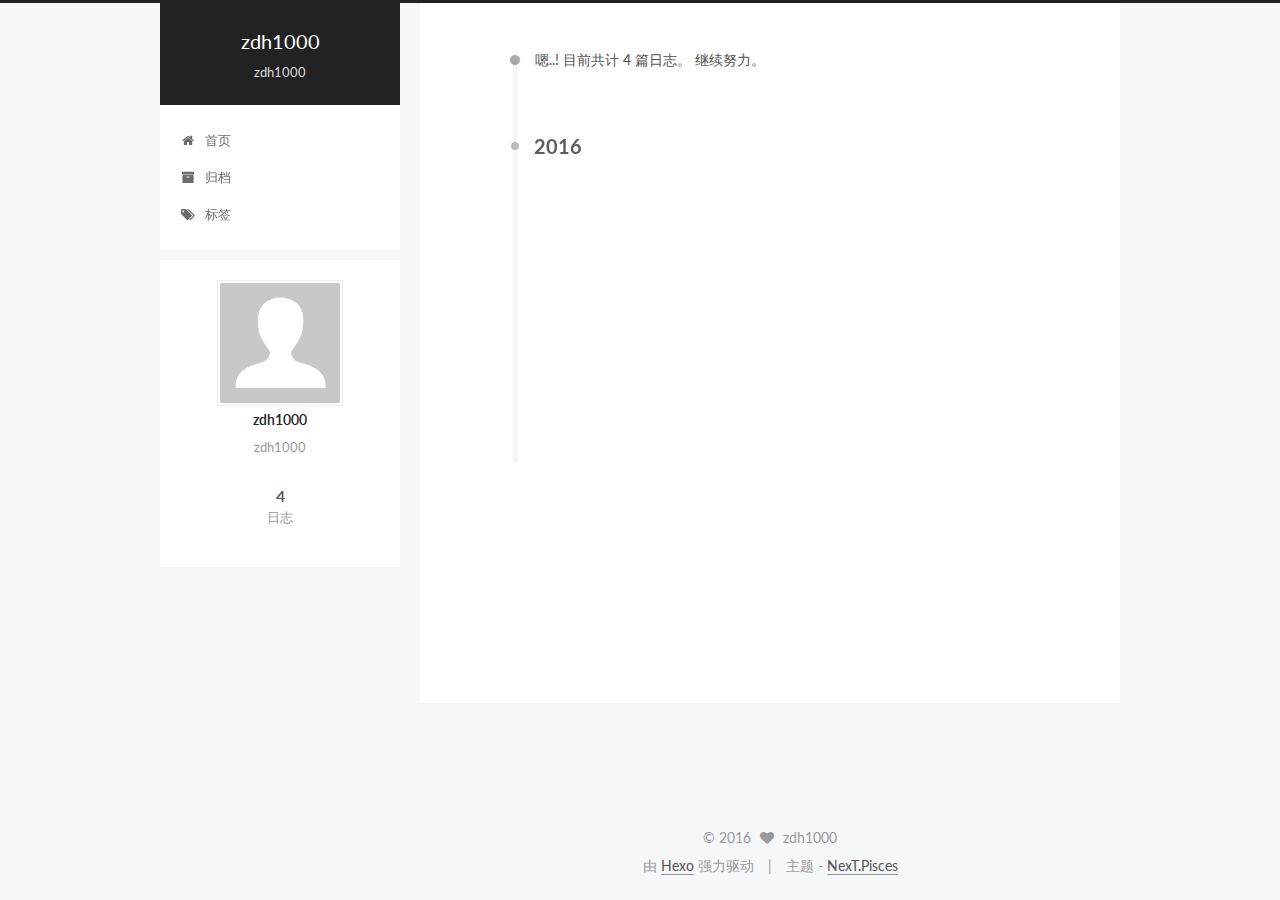
<file: archives/2016/index.html>
<!doctype html>



  


<html class="theme-next pisces use-motion">
<head>
  <meta charset="UTF-8"/>
<meta http-equiv="X-UA-Compatible" content="IE=edge,chrome=1" />
<meta name="viewport" content="width=device-width, initial-scale=1, maximum-scale=1"/>



<meta http-equiv="Cache-Control" content="no-transform" />
<meta http-equiv="Cache-Control" content="no-siteapp" />












  
  
  <link href="/vendors/fancybox/source/jquery.fancybox.css?v=2.1.5" rel="stylesheet" type="text/css" />




  
  
  
  

  
    
    
  

  

  

  

  

  
    
    
    <link href="//fonts.googleapis.com/css?family=Lato:300,300italic,400,400italic,700,700italic&subset=latin,latin-ext" rel="stylesheet" type="text/css">
  






<link href="/vendors/font-awesome/css/font-awesome.min.css?v=4.4.0" rel="stylesheet" type="text/css" />

<link href="/css/main.css?v=5.0.1" rel="stylesheet" type="text/css" />


  <meta name="keywords" content="Hexo, NexT" />








  <link rel="shortcut icon" type="image/x-icon" href="/favicon.ico?v=5.0.1" />






<meta name="description" content="zdh1000">
<meta property="og:type" content="website">
<meta property="og:title" content="zdh1000">
<meta property="og:url" content="http://yoursite.com/archives/2016/index.html">
<meta property="og:site_name" content="zdh1000">
<meta property="og:description" content="zdh1000">
<meta name="twitter:card" content="summary">
<meta name="twitter:title" content="zdh1000">
<meta name="twitter:description" content="zdh1000">



<script type="text/javascript" id="hexo.configuration">
  var NexT = window.NexT || {};
  var CONFIG = {
    scheme: 'Pisces',
    sidebar: {"position":"left","display":"post"},
    fancybox: true,
    motion: true,
    duoshuo: {
      userId: 0,
      author: '博主'
    }
  };
</script>




  <link rel="canonical" href="http://yoursite.com/archives/2016/"/>

  <title> 归档 | zdh1000 </title>
</head>

<body itemscope itemtype="http://schema.org/WebPage" lang="zh-Hans">

  










  
  
    
  

  <div class="container one-collumn sidebar-position-left  page-archive  ">
    <div class="headband"></div>

    <header id="header" class="header" itemscope itemtype="http://schema.org/WPHeader">
      <div class="header-inner"><div class="site-meta ">
  

  <div class="custom-logo-site-title">
    <a href="/"  class="brand" rel="start">
      <span class="logo-line-before"><i></i></span>
      <span class="site-title">zdh1000</span>
      <span class="logo-line-after"><i></i></span>
    </a>
  </div>
  <p class="site-subtitle">zdh1000</p>
</div>

<div class="site-nav-toggle">
  <button>
    <span class="btn-bar"></span>
    <span class="btn-bar"></span>
    <span class="btn-bar"></span>
  </button>
</div>

<nav class="site-nav">
  

  
    <ul id="menu" class="menu">
      
        
        <li class="menu-item menu-item-home">
          <a href="/" rel="section">
            
              <i class="menu-item-icon fa fa-fw fa-home"></i> <br />
            
            首页
          </a>
        </li>
      
        
        <li class="menu-item menu-item-archives">
          <a href="/archives" rel="section">
            
              <i class="menu-item-icon fa fa-fw fa-archive"></i> <br />
            
            归档
          </a>
        </li>
      
        
        <li class="menu-item menu-item-tags">
          <a href="/tags" rel="section">
            
              <i class="menu-item-icon fa fa-fw fa-tags"></i> <br />
            
            标签
          </a>
        </li>
      

      
    </ul>
  

  
</nav>

 </div>
    </header>

    <main id="main" class="main">
      <div class="main-inner">
        <div class="content-wrap">
          <div id="content" class="content">
            

  <section id="posts" class="posts-collapse">
    <span class="archive-move-on"></span>

    <span class="archive-page-counter">
      
      
      
        
      
      嗯..! 目前共计 4 篇日志。 继续努力。
    </span>

    

      
      
      

      
        
        <div class="collection-title">
          <h2 class="archive-year motion-element" id="archive-year-2016">2016</h2>
        </div>
      
      

      

  <article class="post post-type-normal" itemscope itemtype="http://schema.org/Article">
    <header class="post-header">

      <h1 class="post-title">
        
            <a class="post-title-link" href="/2016/08/31/AndroidManifest.xml配置文件详解/" itemprop="url">
              
                <span itemprop="name">AndroidManifest.xml配置文件详解</span>
              
            </a>
        
      </h1>

      <div class="post-meta">
        <time class="post-time" itemprop="dateCreated"
              datetime="2016-08-31T20:58:57+08:00"
              content="2016-08-31" >
          08-31
        </time>
      </div>

    </header>
  </article>



    

      
      
      

      
      

      

  <article class="post post-type-normal" itemscope itemtype="http://schema.org/Article">
    <header class="post-header">

      <h1 class="post-title">
        
            <a class="post-title-link" href="/2016/08/31/test/" itemprop="url">
              
                <span itemprop="name">test</span>
              
            </a>
        
      </h1>

      <div class="post-meta">
        <time class="post-time" itemprop="dateCreated"
              datetime="2016-08-31T19:58:57+08:00"
              content="2016-08-31" >
          08-31
        </time>
      </div>

    </header>
  </article>



    

      
      
      

      
      

      

  <article class="post post-type-normal" itemscope itemtype="http://schema.org/Article">
    <header class="post-header">

      <h1 class="post-title">
        
            <a class="post-title-link" href="/2016/08/27/hello-world/" itemprop="url">
              
                <span itemprop="name">Hello World</span>
              
            </a>
        
      </h1>

      <div class="post-meta">
        <time class="post-time" itemprop="dateCreated"
              datetime="2016-08-27T18:07:06+08:00"
              content="2016-08-27" >
          08-27
        </time>
      </div>

    </header>
  </article>



    

      
      
      

      
      

      

  <article class="post post-type-normal" itemscope itemtype="http://schema.org/Article">
    <header class="post-header">

      <h1 class="post-title">
        
            <a class="post-title-link" href="/2016/08/09/pjax学习/" itemprop="url">
              
                <span itemprop="name">pjax学习</span>
              
            </a>
        
      </h1>

      <div class="post-meta">
        <time class="post-time" itemprop="dateCreated"
              datetime="2016-08-09T20:23:30+08:00"
              content="2016-08-09" >
          08-09
        </time>
      </div>

    </header>
  </article>



    

  </section>

  



          </div>
          


          

        </div>
        
          
  
  <div class="sidebar-toggle">
    <div class="sidebar-toggle-line-wrap">
      <span class="sidebar-toggle-line sidebar-toggle-line-first"></span>
      <span class="sidebar-toggle-line sidebar-toggle-line-middle"></span>
      <span class="sidebar-toggle-line sidebar-toggle-line-last"></span>
    </div>
  </div>

  <aside id="sidebar" class="sidebar">
    <div class="sidebar-inner">

      

      

      <section class="site-overview sidebar-panel  sidebar-panel-active ">
        <div class="site-author motion-element" itemprop="author" itemscope itemtype="http://schema.org/Person">
          <img class="site-author-image" itemprop="image"
               src="/images/avatar.gif"
               alt="zdh1000" />
          <p class="site-author-name" itemprop="name">zdh1000</p>
          <p class="site-description motion-element" itemprop="description">zdh1000</p>
        </div>
        <nav class="site-state motion-element">
          <div class="site-state-item site-state-posts">
            <a href="/archives">
              <span class="site-state-item-count">4</span>
              <span class="site-state-item-name">日志</span>
            </a>
          </div>

          

          

        </nav>

        

        <div class="links-of-author motion-element">
          
        </div>

        
        

        
        

      </section>

      

    </div>
  </aside>


        
      </div>
    </main>

    <footer id="footer" class="footer">
      <div class="footer-inner">
        <div class="copyright" >
  
  &copy; 
  <span itemprop="copyrightYear">2016</span>
  <span class="with-love">
    <i class="fa fa-heart"></i>
  </span>
  <span class="author" itemprop="copyrightHolder">zdh1000</span>
</div>

<div class="powered-by">
  由 <a class="theme-link" href="https://hexo.io">Hexo</a> 强力驱动
</div>

<div class="theme-info">
  主题 -
  <a class="theme-link" href="https://github.com/iissnan/hexo-theme-next">
    NexT.Pisces
  </a>
</div>

        

        
      </div>
    </footer>

    <div class="back-to-top">
      <i class="fa fa-arrow-up"></i>
    </div>
  </div>

  

<script type="text/javascript">
  if (Object.prototype.toString.call(window.Promise) !== '[object Function]') {
    window.Promise = null;
  }
</script>









  



  
  <script type="text/javascript" src="/vendors/jquery/index.js?v=2.1.3"></script>

  
  <script type="text/javascript" src="/vendors/fastclick/lib/fastclick.min.js?v=1.0.6"></script>

  
  <script type="text/javascript" src="/vendors/jquery_lazyload/jquery.lazyload.js?v=1.9.7"></script>

  
  <script type="text/javascript" src="/vendors/velocity/velocity.min.js?v=1.2.1"></script>

  
  <script type="text/javascript" src="/vendors/velocity/velocity.ui.min.js?v=1.2.1"></script>

  
  <script type="text/javascript" src="/vendors/fancybox/source/jquery.fancybox.pack.js?v=2.1.5"></script>


  


  <script type="text/javascript" src="/js/src/utils.js?v=5.0.1"></script>

  <script type="text/javascript" src="/js/src/motion.js?v=5.0.1"></script>



  
  


  <script type="text/javascript" src="/js/src/affix.js?v=5.0.1"></script>

  <script type="text/javascript" src="/js/src/schemes/pisces.js?v=5.0.1"></script>



  
  
    <script type="text/javascript" id="motion.page.archive">
      $('.archive-year').velocity('transition.slideLeftIn');
    </script>
  


  


  <script type="text/javascript" src="/js/src/bootstrap.js?v=5.0.1"></script>



  



  




  
  

  

  

  

</body>
</html>
</file>
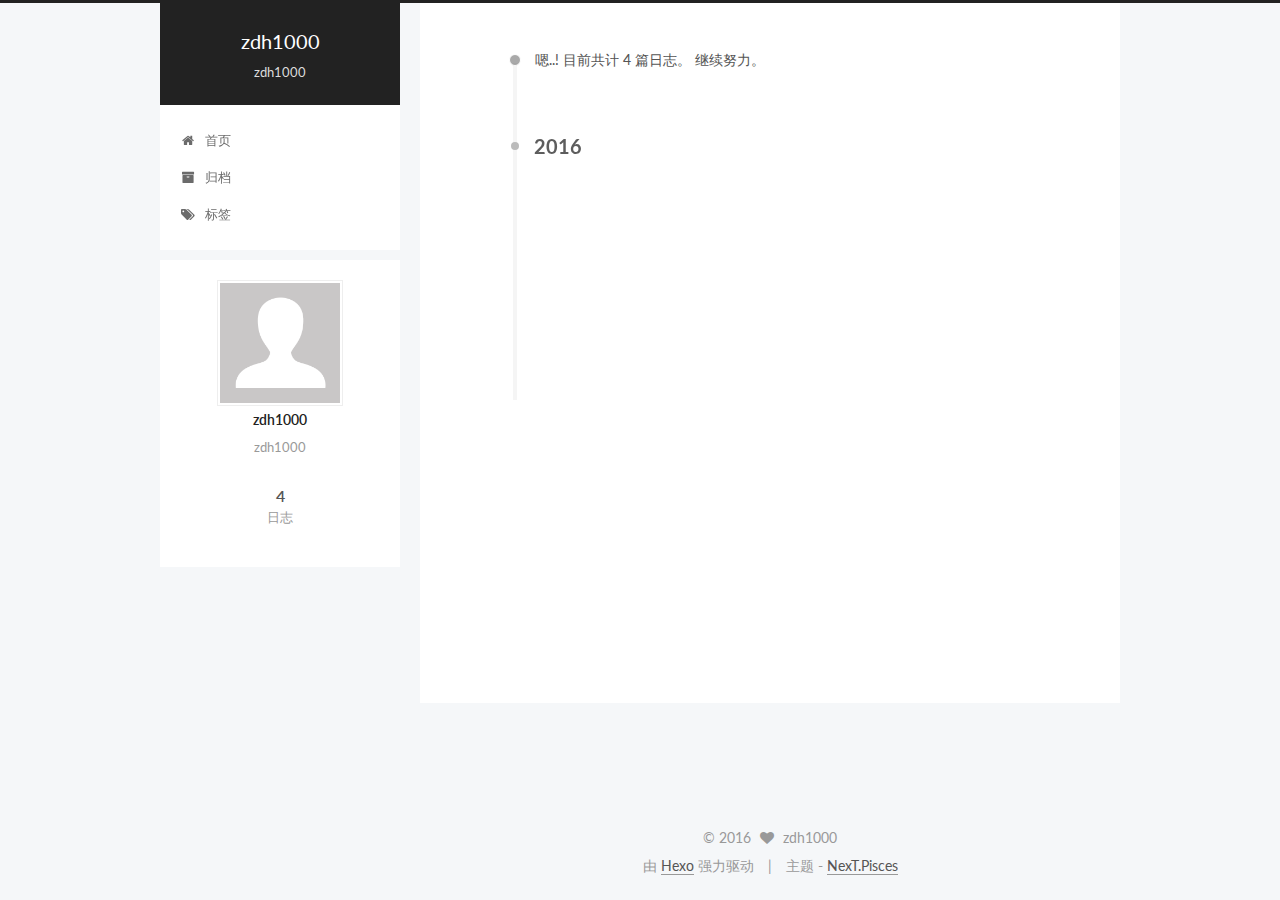
<file: archives/2016/08/index.html>
<!doctype html>



  


<html class="theme-next pisces use-motion">
<head>
  <meta charset="UTF-8"/>
<meta http-equiv="X-UA-Compatible" content="IE=edge,chrome=1" />
<meta name="viewport" content="width=device-width, initial-scale=1, maximum-scale=1"/>



<meta http-equiv="Cache-Control" content="no-transform" />
<meta http-equiv="Cache-Control" content="no-siteapp" />












  
  
  <link href="/vendors/fancybox/source/jquery.fancybox.css?v=2.1.5" rel="stylesheet" type="text/css" />




  
  
  
  

  
    
    
  

  

  

  

  

  
    
    
    <link href="//fonts.googleapis.com/css?family=Lato:300,300italic,400,400italic,700,700italic&subset=latin,latin-ext" rel="stylesheet" type="text/css">
  






<link href="/vendors/font-awesome/css/font-awesome.min.css?v=4.4.0" rel="stylesheet" type="text/css" />

<link href="/css/main.css?v=5.0.1" rel="stylesheet" type="text/css" />


  <meta name="keywords" content="Hexo, NexT" />








  <link rel="shortcut icon" type="image/x-icon" href="/favicon.ico?v=5.0.1" />






<meta name="description" content="zdh1000">
<meta property="og:type" content="website">
<meta property="og:title" content="zdh1000">
<meta property="og:url" content="http://yoursite.com/archives/2016/08/index.html">
<meta property="og:site_name" content="zdh1000">
<meta property="og:description" content="zdh1000">
<meta name="twitter:card" content="summary">
<meta name="twitter:title" content="zdh1000">
<meta name="twitter:description" content="zdh1000">



<script type="text/javascript" id="hexo.configuration">
  var NexT = window.NexT || {};
  var CONFIG = {
    scheme: 'Pisces',
    sidebar: {"position":"left","display":"post"},
    fancybox: true,
    motion: true,
    duoshuo: {
      userId: 0,
      author: '博主'
    }
  };
</script>




  <link rel="canonical" href="http://yoursite.com/archives/2016/08/"/>

  <title> 归档 | zdh1000 </title>
</head>

<body itemscope itemtype="http://schema.org/WebPage" lang="zh-Hans">

  










  
  
    
  

  <div class="container one-collumn sidebar-position-left  page-archive  ">
    <div class="headband"></div>

    <header id="header" class="header" itemscope itemtype="http://schema.org/WPHeader">
      <div class="header-inner"><div class="site-meta ">
  

  <div class="custom-logo-site-title">
    <a href="/"  class="brand" rel="start">
      <span class="logo-line-before"><i></i></span>
      <span class="site-title">zdh1000</span>
      <span class="logo-line-after"><i></i></span>
    </a>
  </div>
  <p class="site-subtitle">zdh1000</p>
</div>

<div class="site-nav-toggle">
  <button>
    <span class="btn-bar"></span>
    <span class="btn-bar"></span>
    <span class="btn-bar"></span>
  </button>
</div>

<nav class="site-nav">
  

  
    <ul id="menu" class="menu">
      
        
        <li class="menu-item menu-item-home">
          <a href="/" rel="section">
            
              <i class="menu-item-icon fa fa-fw fa-home"></i> <br />
            
            首页
          </a>
        </li>
      
        
        <li class="menu-item menu-item-archives">
          <a href="/archives" rel="section">
            
              <i class="menu-item-icon fa fa-fw fa-archive"></i> <br />
            
            归档
          </a>
        </li>
      
        
        <li class="menu-item menu-item-tags">
          <a href="/tags" rel="section">
            
              <i class="menu-item-icon fa fa-fw fa-tags"></i> <br />
            
            标签
          </a>
        </li>
      

      
    </ul>
  

  
</nav>

 </div>
    </header>

    <main id="main" class="main">
      <div class="main-inner">
        <div class="content-wrap">
          <div id="content" class="content">
            

  <section id="posts" class="posts-collapse">
    <span class="archive-move-on"></span>

    <span class="archive-page-counter">
      
      
      
        
      
      嗯..! 目前共计 4 篇日志。 继续努力。
    </span>

    

      
      
      

      
        
        <div class="collection-title">
          <h2 class="archive-year motion-element" id="archive-year-2016">2016</h2>
        </div>
      
      

      

  <article class="post post-type-normal" itemscope itemtype="http://schema.org/Article">
    <header class="post-header">

      <h1 class="post-title">
        
            <a class="post-title-link" href="/2016/08/31/AndroidManifest.xml配置文件详解/" itemprop="url">
              
                <span itemprop="name">AndroidManifest.xml配置文件详解</span>
              
            </a>
        
      </h1>

      <div class="post-meta">
        <time class="post-time" itemprop="dateCreated"
              datetime="2016-08-31T20:58:57+08:00"
              content="2016-08-31" >
          08-31
        </time>
      </div>

    </header>
  </article>



    

      
      
      

      
      

      

  <article class="post post-type-normal" itemscope itemtype="http://schema.org/Article">
    <header class="post-header">

      <h1 class="post-title">
        
            <a class="post-title-link" href="/2016/08/31/test/" itemprop="url">
              
                <span itemprop="name">test</span>
              
            </a>
        
      </h1>

      <div class="post-meta">
        <time class="post-time" itemprop="dateCreated"
              datetime="2016-08-31T19:58:57+08:00"
              content="2016-08-31" >
          08-31
        </time>
      </div>

    </header>
  </article>



    

      
      
      

      
      

      

  <article class="post post-type-normal" itemscope itemtype="http://schema.org/Article">
    <header class="post-header">

      <h1 class="post-title">
        
            <a class="post-title-link" href="/2016/08/27/hello-world/" itemprop="url">
              
                <span itemprop="name">Hello World</span>
              
            </a>
        
      </h1>

      <div class="post-meta">
        <time class="post-time" itemprop="dateCreated"
              datetime="2016-08-27T18:07:06+08:00"
              content="2016-08-27" >
          08-27
        </time>
      </div>

    </header>
  </article>



    

  </section>

  



          </div>
          


          

        </div>
        
          
  
  <div class="sidebar-toggle">
    <div class="sidebar-toggle-line-wrap">
      <span class="sidebar-toggle-line sidebar-toggle-line-first"></span>
      <span class="sidebar-toggle-line sidebar-toggle-line-middle"></span>
      <span class="sidebar-toggle-line sidebar-toggle-line-last"></span>
    </div>
  </div>

  <aside id="sidebar" class="sidebar">
    <div class="sidebar-inner">

      

      

      <section class="site-overview sidebar-panel  sidebar-panel-active ">
        <div class="site-author motion-element" itemprop="author" itemscope itemtype="http://schema.org/Person">
          <img class="site-author-image" itemprop="image"
               src="/images/avatar.gif"
               alt="zdh1000" />
          <p class="site-author-name" itemprop="name">zdh1000</p>
          <p class="site-description motion-element" itemprop="description">zdh1000</p>
        </div>
        <nav class="site-state motion-element">
          <div class="site-state-item site-state-posts">
            <a href="/archives">
              <span class="site-state-item-count">4</span>
              <span class="site-state-item-name">日志</span>
            </a>
          </div>

          

          

        </nav>

        

        <div class="links-of-author motion-element">
          
        </div>

        
        

        
        

      </section>

      

    </div>
  </aside>


        
      </div>
    </main>

    <footer id="footer" class="footer">
      <div class="footer-inner">
        <div class="copyright" >
  
  &copy; 
  <span itemprop="copyrightYear">2016</span>
  <span class="with-love">
    <i class="fa fa-heart"></i>
  </span>
  <span class="author" itemprop="copyrightHolder">zdh1000</span>
</div>

<div class="powered-by">
  由 <a class="theme-link" href="https://hexo.io">Hexo</a> 强力驱动
</div>

<div class="theme-info">
  主题 -
  <a class="theme-link" href="https://github.com/iissnan/hexo-theme-next">
    NexT.Pisces
  </a>
</div>

        

        
      </div>
    </footer>

    <div class="back-to-top">
      <i class="fa fa-arrow-up"></i>
    </div>
  </div>

  

<script type="text/javascript">
  if (Object.prototype.toString.call(window.Promise) !== '[object Function]') {
    window.Promise = null;
  }
</script>









  



  
  <script type="text/javascript" src="/vendors/jquery/index.js?v=2.1.3"></script>

  
  <script type="text/javascript" src="/vendors/fastclick/lib/fastclick.min.js?v=1.0.6"></script>

  
  <script type="text/javascript" src="/vendors/jquery_lazyload/jquery.lazyload.js?v=1.9.7"></script>

  
  <script type="text/javascript" src="/vendors/velocity/velocity.min.js?v=1.2.1"></script>

  
  <script type="text/javascript" src="/vendors/velocity/velocity.ui.min.js?v=1.2.1"></script>

  
  <script type="text/javascript" src="/vendors/fancybox/source/jquery.fancybox.pack.js?v=2.1.5"></script>


  


  <script type="text/javascript" src="/js/src/utils.js?v=5.0.1"></script>

  <script type="text/javascript" src="/js/src/motion.js?v=5.0.1"></script>



  
  


  <script type="text/javascript" src="/js/src/affix.js?v=5.0.1"></script>

  <script type="text/javascript" src="/js/src/schemes/pisces.js?v=5.0.1"></script>



  
  
    <script type="text/javascript" id="motion.page.archive">
      $('.archive-year').velocity('transition.slideLeftIn');
    </script>
  


  


  <script type="text/javascript" src="/js/src/bootstrap.js?v=5.0.1"></script>



  



  




  
  

  

  

  

</body>
</html>
</file>
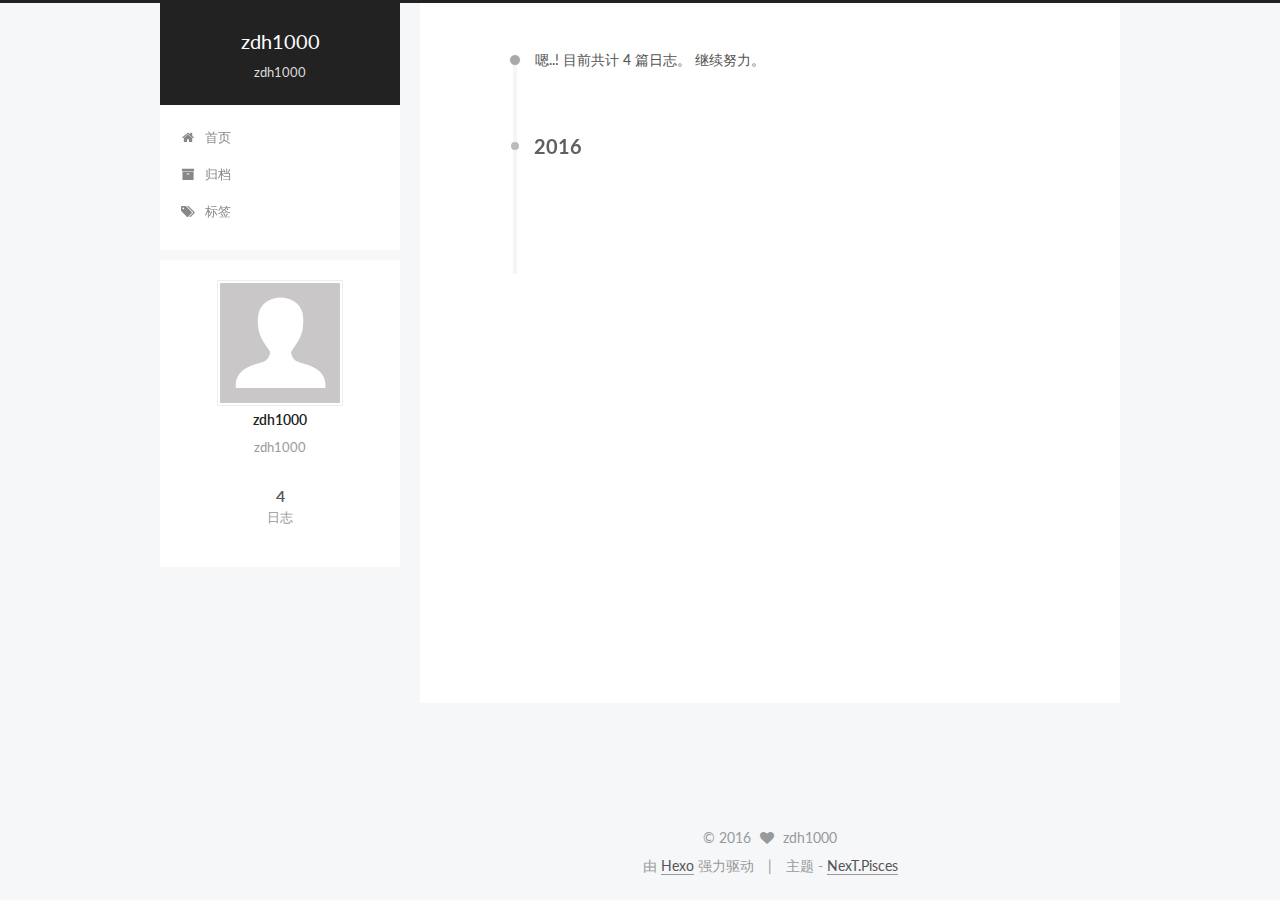
<file: archives/2016/09/index.html>
<!doctype html>



  


<html class="theme-next pisces use-motion">
<head>
  <meta charset="UTF-8"/>
<meta http-equiv="X-UA-Compatible" content="IE=edge,chrome=1" />
<meta name="viewport" content="width=device-width, initial-scale=1, maximum-scale=1"/>



<meta http-equiv="Cache-Control" content="no-transform" />
<meta http-equiv="Cache-Control" content="no-siteapp" />












  
  
  <link href="/vendors/fancybox/source/jquery.fancybox.css?v=2.1.5" rel="stylesheet" type="text/css" />




  
  
  
  

  
    
    
  

  

  

  

  

  
    
    
    <link href="//fonts.googleapis.com/css?family=Lato:300,300italic,400,400italic,700,700italic&subset=latin,latin-ext" rel="stylesheet" type="text/css">
  






<link href="/vendors/font-awesome/css/font-awesome.min.css?v=4.4.0" rel="stylesheet" type="text/css" />

<link href="/css/main.css?v=5.0.1" rel="stylesheet" type="text/css" />


  <meta name="keywords" content="Hexo, NexT" />








  <link rel="shortcut icon" type="image/x-icon" href="/favicon.ico?v=5.0.1" />






<meta name="description" content="zdh1000">
<meta property="og:type" content="website">
<meta property="og:title" content="zdh1000">
<meta property="og:url" content="http://yoursite.com/archives/2016/09/index.html">
<meta property="og:site_name" content="zdh1000">
<meta property="og:description" content="zdh1000">
<meta name="twitter:card" content="summary">
<meta name="twitter:title" content="zdh1000">
<meta name="twitter:description" content="zdh1000">



<script type="text/javascript" id="hexo.configuration">
  var NexT = window.NexT || {};
  var CONFIG = {
    scheme: 'Pisces',
    sidebar: {"position":"left","display":"post"},
    fancybox: true,
    motion: true,
    duoshuo: {
      userId: 0,
      author: '博主'
    }
  };
</script>




  <link rel="canonical" href="http://yoursite.com/archives/2016/09/"/>

  <title> 归档 | zdh1000 </title>
</head>

<body itemscope itemtype="http://schema.org/WebPage" lang="zh-Hans">

  










  
  
    
  

  <div class="container one-collumn sidebar-position-left  page-archive  ">
    <div class="headband"></div>

    <header id="header" class="header" itemscope itemtype="http://schema.org/WPHeader">
      <div class="header-inner"><div class="site-meta ">
  

  <div class="custom-logo-site-title">
    <a href="/"  class="brand" rel="start">
      <span class="logo-line-before"><i></i></span>
      <span class="site-title">zdh1000</span>
      <span class="logo-line-after"><i></i></span>
    </a>
  </div>
  <p class="site-subtitle">zdh1000</p>
</div>

<div class="site-nav-toggle">
  <button>
    <span class="btn-bar"></span>
    <span class="btn-bar"></span>
    <span class="btn-bar"></span>
  </button>
</div>

<nav class="site-nav">
  

  
    <ul id="menu" class="menu">
      
        
        <li class="menu-item menu-item-home">
          <a href="/" rel="section">
            
              <i class="menu-item-icon fa fa-fw fa-home"></i> <br />
            
            首页
          </a>
        </li>
      
        
        <li class="menu-item menu-item-archives">
          <a href="/archives" rel="section">
            
              <i class="menu-item-icon fa fa-fw fa-archive"></i> <br />
            
            归档
          </a>
        </li>
      
        
        <li class="menu-item menu-item-tags">
          <a href="/tags" rel="section">
            
              <i class="menu-item-icon fa fa-fw fa-tags"></i> <br />
            
            标签
          </a>
        </li>
      

      
    </ul>
  

  
</nav>

 </div>
    </header>

    <main id="main" class="main">
      <div class="main-inner">
        <div class="content-wrap">
          <div id="content" class="content">
            

  <section id="posts" class="posts-collapse">
    <span class="archive-move-on"></span>

    <span class="archive-page-counter">
      
      
      
        
      
      嗯..! 目前共计 4 篇日志。 继续努力。
    </span>

    

      
      
      

      
        
        <div class="collection-title">
          <h2 class="archive-year motion-element" id="archive-year-2016">2016</h2>
        </div>
      
      

      

  <article class="post post-type-normal" itemscope itemtype="http://schema.org/Article">
    <header class="post-header">

      <h1 class="post-title">
        
            <a class="post-title-link" href="/2016/09/09/pjax学习/" itemprop="url">
              
                <span itemprop="name">pjax学习</span>
              
            </a>
        
      </h1>

      <div class="post-meta">
        <time class="post-time" itemprop="dateCreated"
              datetime="2016-09-09T20:23:30+08:00"
              content="2016-09-09" >
          09-09
        </time>
      </div>

    </header>
  </article>



    

  </section>

  



          </div>
          


          

        </div>
        
          
  
  <div class="sidebar-toggle">
    <div class="sidebar-toggle-line-wrap">
      <span class="sidebar-toggle-line sidebar-toggle-line-first"></span>
      <span class="sidebar-toggle-line sidebar-toggle-line-middle"></span>
      <span class="sidebar-toggle-line sidebar-toggle-line-last"></span>
    </div>
  </div>

  <aside id="sidebar" class="sidebar">
    <div class="sidebar-inner">

      

      

      <section class="site-overview sidebar-panel  sidebar-panel-active ">
        <div class="site-author motion-element" itemprop="author" itemscope itemtype="http://schema.org/Person">
          <img class="site-author-image" itemprop="image"
               src="/images/avatar.gif"
               alt="zdh1000" />
          <p class="site-author-name" itemprop="name">zdh1000</p>
          <p class="site-description motion-element" itemprop="description">zdh1000</p>
        </div>
        <nav class="site-state motion-element">
          <div class="site-state-item site-state-posts">
            <a href="/archives">
              <span class="site-state-item-count">4</span>
              <span class="site-state-item-name">日志</span>
            </a>
          </div>

          

          

        </nav>

        

        <div class="links-of-author motion-element">
          
        </div>

        
        

        
        

      </section>

      

    </div>
  </aside>


        
      </div>
    </main>

    <footer id="footer" class="footer">
      <div class="footer-inner">
        <div class="copyright" >
  
  &copy; 
  <span itemprop="copyrightYear">2016</span>
  <span class="with-love">
    <i class="fa fa-heart"></i>
  </span>
  <span class="author" itemprop="copyrightHolder">zdh1000</span>
</div>

<div class="powered-by">
  由 <a class="theme-link" href="https://hexo.io">Hexo</a> 强力驱动
</div>

<div class="theme-info">
  主题 -
  <a class="theme-link" href="https://github.com/iissnan/hexo-theme-next">
    NexT.Pisces
  </a>
</div>

        

        
      </div>
    </footer>

    <div class="back-to-top">
      <i class="fa fa-arrow-up"></i>
    </div>
  </div>

  

<script type="text/javascript">
  if (Object.prototype.toString.call(window.Promise) !== '[object Function]') {
    window.Promise = null;
  }
</script>









  



  
  <script type="text/javascript" src="/vendors/jquery/index.js?v=2.1.3"></script>

  
  <script type="text/javascript" src="/vendors/fastclick/lib/fastclick.min.js?v=1.0.6"></script>

  
  <script type="text/javascript" src="/vendors/jquery_lazyload/jquery.lazyload.js?v=1.9.7"></script>

  
  <script type="text/javascript" src="/vendors/velocity/velocity.min.js?v=1.2.1"></script>

  
  <script type="text/javascript" src="/vendors/velocity/velocity.ui.min.js?v=1.2.1"></script>

  
  <script type="text/javascript" src="/vendors/fancybox/source/jquery.fancybox.pack.js?v=2.1.5"></script>


  


  <script type="text/javascript" src="/js/src/utils.js?v=5.0.1"></script>

  <script type="text/javascript" src="/js/src/motion.js?v=5.0.1"></script>



  
  


  <script type="text/javascript" src="/js/src/affix.js?v=5.0.1"></script>

  <script type="text/javascript" src="/js/src/schemes/pisces.js?v=5.0.1"></script>



  
  
    <script type="text/javascript" id="motion.page.archive">
      $('.archive-year').velocity('transition.slideLeftIn');
    </script>
  


  


  <script type="text/javascript" src="/js/src/bootstrap.js?v=5.0.1"></script>



  



  




  
  

  

  

  

</body>
</html>
</file>
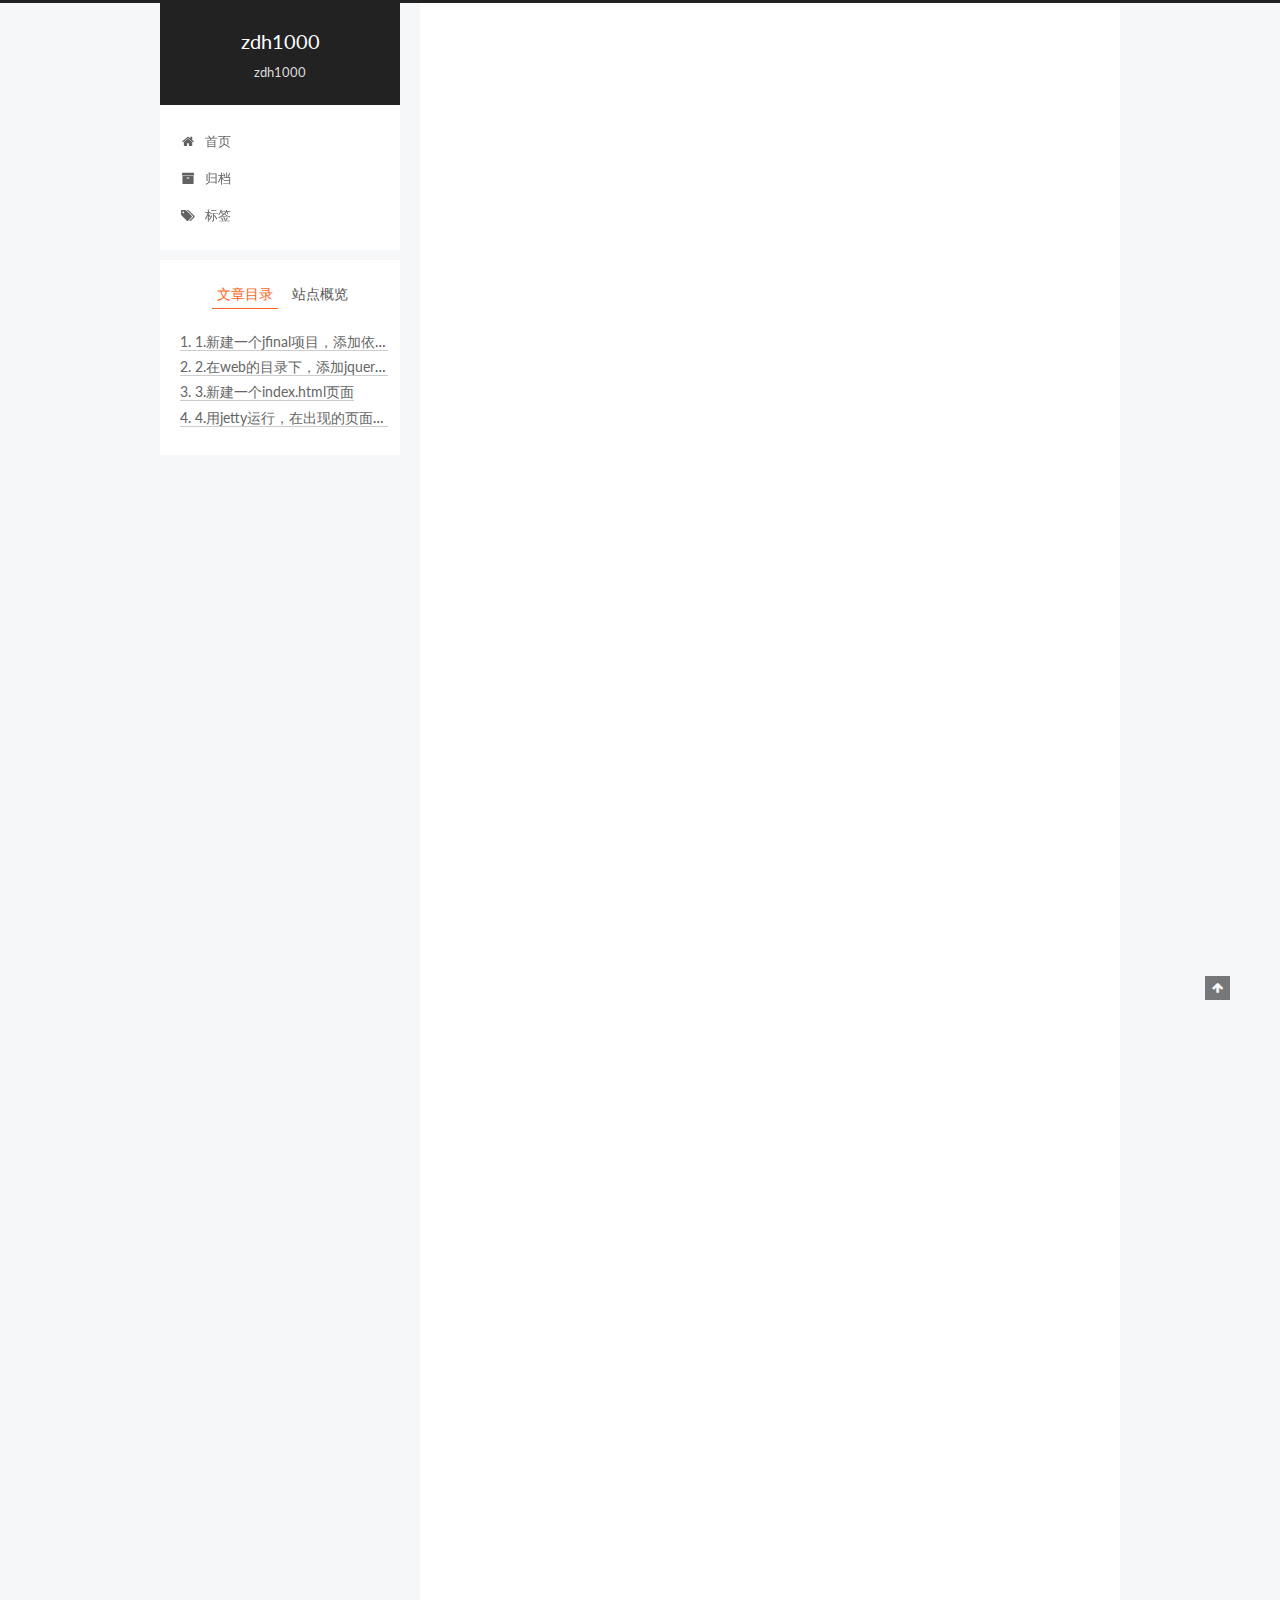
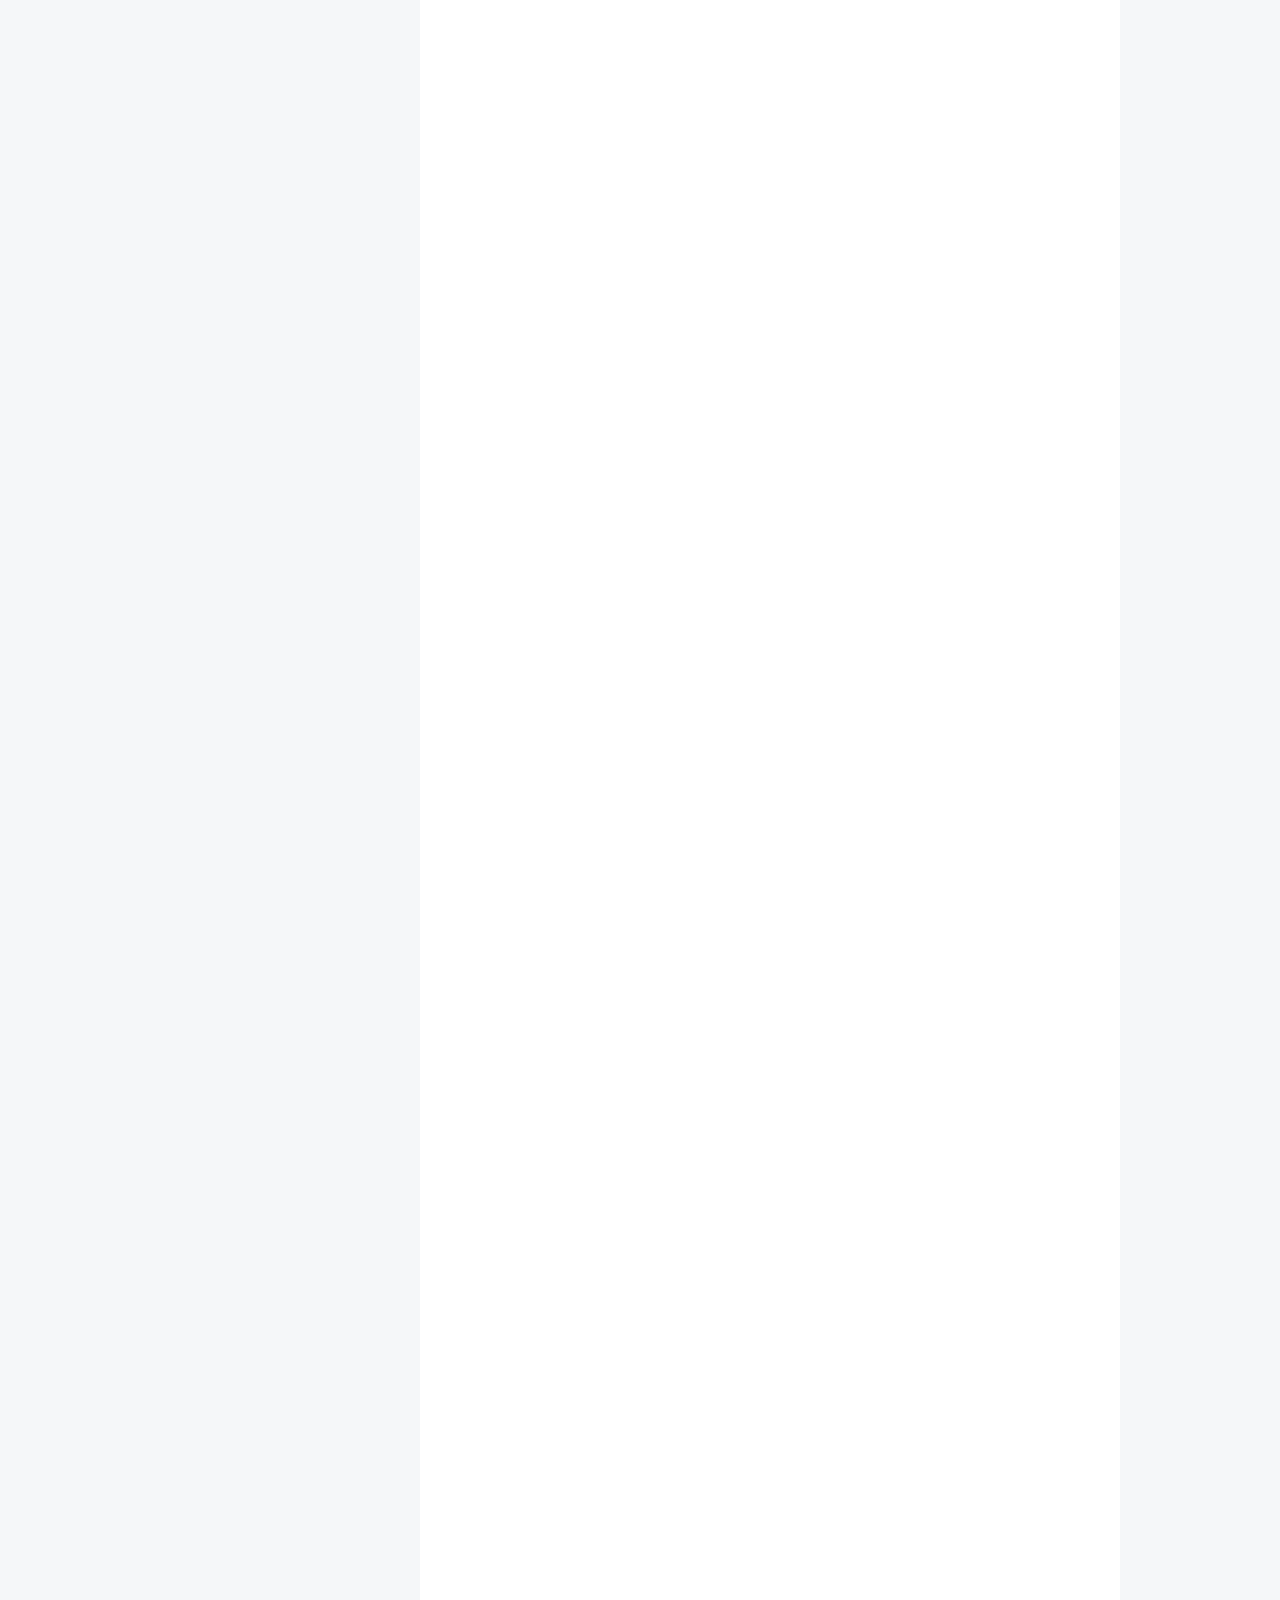
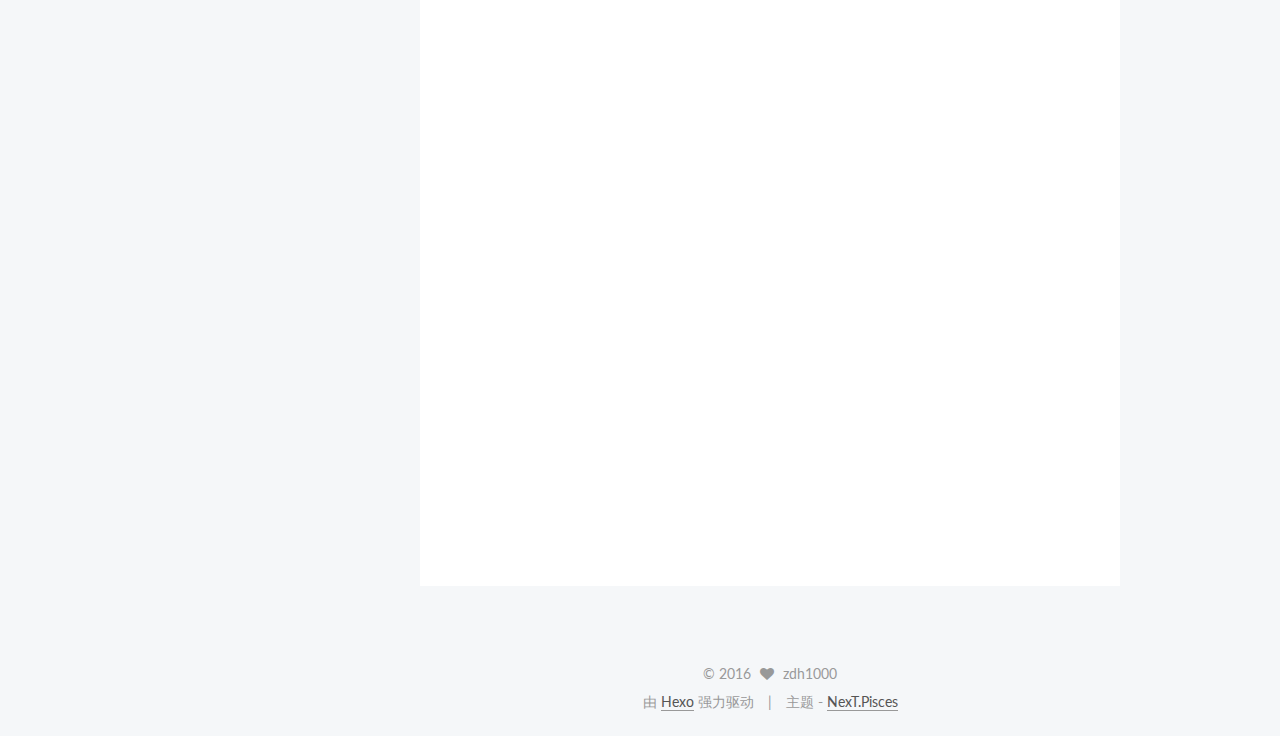
<file: 2016/08/09/pjax学习/index.html>
<!doctype html>



  


<html class="theme-next pisces use-motion">
<head>
  <meta charset="UTF-8"/>
<meta http-equiv="X-UA-Compatible" content="IE=edge,chrome=1" />
<meta name="viewport" content="width=device-width, initial-scale=1, maximum-scale=1"/>



<meta http-equiv="Cache-Control" content="no-transform" />
<meta http-equiv="Cache-Control" content="no-siteapp" />












  
  
  <link href="/vendors/fancybox/source/jquery.fancybox.css?v=2.1.5" rel="stylesheet" type="text/css" />




  
  
  
  

  
    
    
  

  

  

  

  

  
    
    
    <link href="//fonts.googleapis.com/css?family=Lato:300,300italic,400,400italic,700,700italic&subset=latin,latin-ext" rel="stylesheet" type="text/css">
  






<link href="/vendors/font-awesome/css/font-awesome.min.css?v=4.4.0" rel="stylesheet" type="text/css" />

<link href="/css/main.css?v=5.0.1" rel="stylesheet" type="text/css" />


  <meta name="keywords" content="Hexo, NexT" />








  <link rel="shortcut icon" type="image/x-icon" href="/favicon.ico?v=5.0.1" />






<meta name="description" content="pjax是对ajax + pushState的封装，让你可以很方便的使用pushState技术。同时支持了缓存和本地存储，下次访问的时候直接读取本地数据，无需在次访问。并且展现方式支持动画技术，可以使用系统自带的动画方式，也可以自定义动画展现方式。pjax源码 ：https://github.com/defunkt/jquery-pjax
本文主要应用jfinal+pjax+bootstrap实现">
<meta property="og:type" content="article">
<meta property="og:title" content="pjax学习">
<meta property="og:url" content="http://yoursite.com/2016/08/09/pjax学习/index.html">
<meta property="og:site_name" content="zdh1000">
<meta property="og:description" content="pjax是对ajax + pushState的封装，让你可以很方便的使用pushState技术。同时支持了缓存和本地存储，下次访问的时候直接读取本地数据，无需在次访问。并且展现方式支持动画技术，可以使用系统自带的动画方式，也可以自定义动画展现方式。pjax源码 ：https://github.com/defunkt/jquery-pjax
本文主要应用jfinal+pjax+bootstrap实现">
<meta property="og:updated_time" content="2016-09-09T12:37:12.066Z">
<meta name="twitter:card" content="summary">
<meta name="twitter:title" content="pjax学习">
<meta name="twitter:description" content="pjax是对ajax + pushState的封装，让你可以很方便的使用pushState技术。同时支持了缓存和本地存储，下次访问的时候直接读取本地数据，无需在次访问。并且展现方式支持动画技术，可以使用系统自带的动画方式，也可以自定义动画展现方式。pjax源码 ：https://github.com/defunkt/jquery-pjax
本文主要应用jfinal+pjax+bootstrap实现">



<script type="text/javascript" id="hexo.configuration">
  var NexT = window.NexT || {};
  var CONFIG = {
    scheme: 'Pisces',
    sidebar: {"position":"left","display":"post"},
    fancybox: true,
    motion: true,
    duoshuo: {
      userId: 0,
      author: '博主'
    }
  };
</script>




  <link rel="canonical" href="http://yoursite.com/2016/08/09/pjax学习/"/>

  <title> pjax学习 | zdh1000 </title>
</head>

<body itemscope itemtype="http://schema.org/WebPage" lang="zh-Hans">

  










  
  
    
  

  <div class="container one-collumn sidebar-position-left page-post-detail ">
    <div class="headband"></div>

    <header id="header" class="header" itemscope itemtype="http://schema.org/WPHeader">
      <div class="header-inner"><div class="site-meta ">
  

  <div class="custom-logo-site-title">
    <a href="/"  class="brand" rel="start">
      <span class="logo-line-before"><i></i></span>
      <span class="site-title">zdh1000</span>
      <span class="logo-line-after"><i></i></span>
    </a>
  </div>
  <p class="site-subtitle">zdh1000</p>
</div>

<div class="site-nav-toggle">
  <button>
    <span class="btn-bar"></span>
    <span class="btn-bar"></span>
    <span class="btn-bar"></span>
  </button>
</div>

<nav class="site-nav">
  

  
    <ul id="menu" class="menu">
      
        
        <li class="menu-item menu-item-home">
          <a href="/" rel="section">
            
              <i class="menu-item-icon fa fa-fw fa-home"></i> <br />
            
            首页
          </a>
        </li>
      
        
        <li class="menu-item menu-item-archives">
          <a href="/archives" rel="section">
            
              <i class="menu-item-icon fa fa-fw fa-archive"></i> <br />
            
            归档
          </a>
        </li>
      
        
        <li class="menu-item menu-item-tags">
          <a href="/tags" rel="section">
            
              <i class="menu-item-icon fa fa-fw fa-tags"></i> <br />
            
            标签
          </a>
        </li>
      

      
    </ul>
  

  
</nav>

 </div>
    </header>

    <main id="main" class="main">
      <div class="main-inner">
        <div class="content-wrap">
          <div id="content" class="content">
            

  <div id="posts" class="posts-expand">
    

  
  

  
  
  

  <article class="post post-type-normal " itemscope itemtype="http://schema.org/Article">

    
      <header class="post-header">

        
        
          <h1 class="post-title" itemprop="name headline">
            
            
              
                pjax学习
              
            
          </h1>
        

        <div class="post-meta">
          <span class="post-time">
            <span class="post-meta-item-icon">
              <i class="fa fa-calendar-o"></i>
            </span>
            <span class="post-meta-item-text">发表于</span>
            <time itemprop="dateCreated" datetime="2016-08-09T20:23:30+08:00" content="2016-08-09">
              2016-08-09
            </time>
          </span>

          

          
            
          

          

          
          

          
        </div>
      </header>
    


    <div class="post-body" itemprop="articleBody">

      
      

      
        <p>pjax是对ajax + pushState的封装，让你可以很方便的使用pushState技术。<br>同时支持了缓存和本地存储，下次访问的时候直接读取本地数据，无需在次访问。<br>并且展现方式支持动画技术，可以使用系统自带的动画方式，也可以自定义动画展现方式。<br>pjax源码 ：<a href="https://github.com/defunkt/jquery-pjax" target="_blank" rel="external">https://github.com/defunkt/jquery-pjax</a></p>
<p>本文主要应用jfinal+pjax+bootstrap实现局部刷新</p>
<h2 id="1-新建一个jfinal项目，添加依赖，配置好web-xml，config类，controller类"><a href="#1-新建一个jfinal项目，添加依赖，配置好web-xml，config类，controller类" class="headerlink" title="1.新建一个jfinal项目，添加依赖，配置好web.xml，config类，controller类"></a>1.新建一个jfinal项目，添加依赖，配置好web.xml，config类，controller类</h2><h2 id="2-在web的目录下，添加jquery-pjax-js"><a href="#2-在web的目录下，添加jquery-pjax-js" class="headerlink" title="2.在web的目录下，添加jquery.pjax.js"></a>2.在web的目录下，添加jquery.pjax.js</h2><h2 id="3-新建一个index-html页面"><a href="#3-新建一个index-html页面" class="headerlink" title="3.新建一个index.html页面"></a>3.新建一个index.html页面</h2><p>代码如下：<br><figure class="highlight"><table><tr><td class="gutter"><pre><div class="line">1</div><div class="line">2</div><div class="line">3</div><div class="line">4</div><div class="line">5</div><div class="line">6</div><div class="line">7</div><div class="line">8</div><div class="line">9</div><div class="line">10</div><div class="line">11</div><div class="line">12</div><div class="line">13</div><div class="line">14</div><div class="line">15</div><div class="line">16</div><div class="line">17</div><div class="line">18</div><div class="line">19</div><div class="line">20</div><div class="line">21</div><div class="line">22</div><div class="line">23</div><div class="line">24</div><div class="line">25</div><div class="line">26</div><div class="line">27</div><div class="line">28</div><div class="line">29</div><div class="line">30</div><div class="line">31</div><div class="line">32</div><div class="line">33</div><div class="line">34</div><div class="line">35</div><div class="line">36</div><div class="line">37</div><div class="line">38</div><div class="line">39</div><div class="line">40</div><div class="line">41</div><div class="line">42</div><div class="line">43</div><div class="line">44</div><div class="line">45</div><div class="line">46</div><div class="line">47</div><div class="line">48</div><div class="line">49</div><div class="line">50</div><div class="line">51</div><div class="line">52</div><div class="line">53</div><div class="line">54</div><div class="line">55</div><div class="line">56</div><div class="line">57</div><div class="line">58</div><div class="line">59</div><div class="line">60</div><div class="line">61</div><div class="line">62</div><div class="line">63</div><div class="line">64</div><div class="line">65</div><div class="line">66</div><div class="line">67</div><div class="line">68</div><div class="line">69</div><div class="line">70</div><div class="line">71</div><div class="line">72</div><div class="line">73</div><div class="line">74</div><div class="line">75</div><div class="line">76</div><div class="line">77</div><div class="line">78</div><div class="line">79</div><div class="line">80</div><div class="line">81</div><div class="line">82</div><div class="line">83</div><div class="line">84</div><div class="line">85</div><div class="line">86</div><div class="line">87</div><div class="line">88</div><div class="line">89</div><div class="line">90</div><div class="line">91</div><div class="line">92</div><div class="line">93</div><div class="line">94</div><div class="line">95</div><div class="line">96</div><div class="line">97</div><div class="line">98</div><div class="line">99</div><div class="line">100</div><div class="line">101</div><div class="line">102</div><div class="line">103</div><div class="line">104</div><div class="line">105</div><div class="line">106</div><div class="line">107</div><div class="line">108</div><div class="line">109</div><div class="line">110</div><div class="line">111</div><div class="line">112</div><div class="line">113</div><div class="line">114</div><div class="line">115</div><div class="line">116</div><div class="line">117</div><div class="line">118</div><div class="line">119</div><div class="line">120</div><div class="line">121</div><div class="line">122</div><div class="line">123</div><div class="line">124</div><div class="line">125</div><div class="line">126</div><div class="line">127</div><div class="line">128</div><div class="line">129</div><div class="line">130</div><div class="line">131</div><div class="line">132</div><div class="line">133</div><div class="line">134</div><div class="line">135</div><div class="line">136</div></pre></td><td class="code"><pre><div class="line">package cn.zdh100.config;</div><div class="line"></div><div class="line">import com.jfinal.config.Constants;</div><div class="line">import com.jfinal.config.Handlers;</div><div class="line">import com.jfinal.config.Interceptors;</div><div class="line">import com.jfinal.config.JFinalConfig;</div><div class="line">import com.jfinal.config.Plugins;</div><div class="line">import com.jfinal.config.Routes;</div><div class="line">import com.jfinal.core.JFinal;</div><div class="line">import com.jfinal.kit.PropKit;</div><div class="line">import com.jfinal.render.ViewType;</div><div class="line"></div><div class="line">public class Config extends JFinalConfig &#123;</div><div class="line"></div><div class="line">	@Override</div><div class="line">	public void configConstant(Constants me) &#123;</div><div class="line">		// 设置开发模式，如果没有填写，默认为false</div><div class="line">		me.setDevMode(true);</div><div class="line">		// 设置编码</div><div class="line">		me.setEncoding("UTF-8");</div><div class="line">		// 设置视图为jsp</div><div class="line">		me.setViewType(ViewType.JSP);</div><div class="line">	&#125;</div><div class="line"></div><div class="line">	@Override</div><div class="line">	public void configRoute(Routes me) &#123;</div><div class="line">		// TODO Auto-generated method stub</div><div class="line">		me.add("/", HelloController.class);</div><div class="line">	&#125;</div><div class="line"></div><div class="line">	@Override</div><div class="line">	public void configPlugin(Plugins me) &#123;</div><div class="line">		// TODO Auto-generated method stub</div><div class="line"></div><div class="line">	&#125;</div><div class="line"></div><div class="line">	@Override</div><div class="line">	public void configInterceptor(Interceptors me) &#123;</div><div class="line">		// TODO Auto-generated method stub</div><div class="line"></div><div class="line">	&#125;</div><div class="line"></div><div class="line">	@Override</div><div class="line">	public void configHandler(Handlers me) &#123;</div><div class="line">		// TODO Auto-generated method stub</div><div class="line"></div><div class="line">	&#125;</div><div class="line">	</div><div class="line">	/**</div><div class="line">	 * 建议使用 JFinal 手册推荐的方式启动项目 运行此 main</div><div class="line">	 * 方法可以启动项目，此main方法可以放置在任意的Class类定义中，不一定要放于此</div><div class="line">	 */</div><div class="line">	public static void main(String[] args) &#123;</div><div class="line">		JFinal.start("WebContent", 8080, "/", 5);</div><div class="line">	&#125;</div><div class="line"></div><div class="line">&#125;</div><div class="line"></div><div class="line">``` </div><div class="line"></div><div class="line">``` java</div><div class="line">package cn.zdh100.config;</div><div class="line"></div><div class="line">import com.jfinal.core.Controller;</div><div class="line"></div><div class="line">public class HelloController extends Controller &#123;</div><div class="line">	</div><div class="line">	public void index() &#123;</div><div class="line">		render("index.html");</div><div class="line">	&#125;</div><div class="line">	</div><div class="line">	public void index0() &#123;</div><div class="line">		renderText("page 0");</div><div class="line">	&#125;</div><div class="line">	</div><div class="line">	public void index1() &#123;</div><div class="line">		renderText("page 1");</div><div class="line">	&#125;</div><div class="line">	</div><div class="line">	public void index2() &#123;</div><div class="line">		render("2.html");</div><div class="line">	&#125;</div><div class="line"></div><div class="line">&#125;</div><div class="line"></div><div class="line">``` </div><div class="line"></div><div class="line">``` html</div><div class="line">&lt;!DOCTYPE html&gt;</div><div class="line">&lt;html&gt;</div><div class="line">&lt;head&gt;</div><div class="line">&lt;meta charset="UTF-8"&gt;</div><div class="line">&lt;title&gt;pjaxk测试&lt;/title&gt;</div><div class="line">&lt;meta</div><div class="line">	content="width=device-width, initial-scale=1, maximum-scale=1, user-scalable=no"</div><div class="line">	name="viewport"&gt;</div><div class="line">&lt;!-- Bootstrap 3.3.6 --&gt;</div><div class="line">&lt;link rel="stylesheet" href="bootstrap/css/bootstrap.min.css"&gt;</div><div class="line"></div><div class="line">&lt;!-- jQuery 2.2.0 --&gt;</div><div class="line">&lt;script src="bootstrap/js/jquery-2.1.4.min.js"&gt;&lt;/script&gt;</div><div class="line">&lt;!-- Bootstrap 3.3.6 --&gt;</div><div class="line">&lt;script src="bootstrap/js/bootstrap.min.js"&gt;&lt;/script&gt;</div><div class="line">&lt;!-- Pjax --&gt;</div><div class="line">&lt;script src="pjax/jquery.pjax.js"&gt;&lt;/script&gt;</div><div class="line">&lt;/head&gt;</div><div class="line">&lt;body&gt;</div><div class="line">	&lt;div class="container"&gt;</div><div class="line">		&lt;div class="row"&gt;</div><div class="line">			&lt;div class="col-lg-12"&gt;这是pjax+jfinal测试页面&lt;/div&gt;</div><div class="line">		&lt;/div&gt;</div><div class="line">		&lt;div class="row"&gt;</div><div class="line">			&lt;div class="col-md-3 col-lg-3"&gt;</div><div class="line">				&lt;ul class="list-group"&gt;</div><div class="line">					&lt;li class="list-group-item"&gt;&lt;a href="index0"&gt;index0&lt;/a&gt;&lt;/li&gt;</div><div class="line">					&lt;li class="list-group-item"&gt;&lt;a href="index1"&gt;index1&lt;/a&gt;&lt;/li&gt;</div><div class="line">					&lt;li class="list-group-item"&gt;&lt;a href="index2"&gt;index2&lt;/a&gt;&lt;/li&gt;</div><div class="line">				&lt;/ul&gt;</div><div class="line">			&lt;/div&gt;</div><div class="line">			&lt;div class="col-md-9 col-lg-9"&gt;</div><div class="line">				&lt;div class="panel panel-default"&gt;</div><div class="line">					&lt;div class="panel-heading"&gt;内容&lt;/div&gt;</div><div class="line">					&lt;div class="panel-body" id="pjax-container"&gt;Basic panel</div><div class="line">						example&lt;/div&gt;</div><div class="line">				&lt;/div&gt;</div><div class="line">			&lt;/div&gt;</div><div class="line">		&lt;/div&gt;</div><div class="line">	&lt;/div&gt;</div><div class="line">	&lt;script&gt;</div><div class="line">		$(function() &#123;</div><div class="line">			$(document).pjax('a', '#pjax-container');</div><div class="line">			$.pjax.reload('#container');</div><div class="line">		&#125;)</div><div class="line">	&lt;/script&gt;</div><div class="line">&lt;/body&gt;</div><div class="line">&lt;/html&gt;</div></pre></td></tr></table></figure></p>
<h2 id="4-用jetty运行，在出现的页面点击index0，会刷新-内容-，为page-0-，点击index0，会刷新-内容-，为page-1-，点击index2，会直接刷新整个页面，这个返回html还没学会。待继续更新。"><a href="#4-用jetty运行，在出现的页面点击index0，会刷新-内容-，为page-0-，点击index0，会刷新-内容-，为page-1-，点击index2，会直接刷新整个页面，这个返回html还没学会。待继续更新。" class="headerlink" title="4.用jetty运行，在出现的页面点击index0，会刷新  内容 ，为page 0 ，点击index0，会刷新  内容 ，为page 1 ，点击index2，会直接刷新整个页面，这个返回html还没学会。待继续更新。"></a>4.用jetty运行，在出现的页面点击index0，会刷新  内容 ，为page 0 ，点击index0，会刷新  内容 ，为page 1 ，点击index2，会直接刷新整个页面，这个返回html还没学会。待继续更新。</h2><p>例子源码下载：<a href="https://github.com/zdh1000/Pjax_JFinal" target="_blank" rel="external">https://github.com/zdh1000/Pjax_JFinal</a> </p>

      
    </div>

    <div>
      
        

      
    </div>

    <div>
      
        

      
    </div>

    <footer class="post-footer">
      

      
        <div class="post-nav">
          <div class="post-nav-next post-nav-item">
            
          </div>

          <div class="post-nav-prev post-nav-item">
            
              <a href="/2016/08/27/hello-world/" rel="prev" title="Hello World">
                Hello World <i class="fa fa-chevron-right"></i>
              </a>
            
          </div>
        </div>
      

      
      
    </footer>
  </article>



    <div class="post-spread">
      
    </div>
  </div>


          </div>
          


          
  <div class="comments" id="comments">
    
  </div>


        </div>
        
          
  
  <div class="sidebar-toggle">
    <div class="sidebar-toggle-line-wrap">
      <span class="sidebar-toggle-line sidebar-toggle-line-first"></span>
      <span class="sidebar-toggle-line sidebar-toggle-line-middle"></span>
      <span class="sidebar-toggle-line sidebar-toggle-line-last"></span>
    </div>
  </div>

  <aside id="sidebar" class="sidebar">
    <div class="sidebar-inner">

      

      
        <ul class="sidebar-nav motion-element">
          <li class="sidebar-nav-toc sidebar-nav-active" data-target="post-toc-wrap" >
            文章目录
          </li>
          <li class="sidebar-nav-overview" data-target="site-overview">
            站点概览
          </li>
        </ul>
      

      <section class="site-overview sidebar-panel ">
        <div class="site-author motion-element" itemprop="author" itemscope itemtype="http://schema.org/Person">
          <img class="site-author-image" itemprop="image"
               src="/images/avatar.gif"
               alt="zdh1000" />
          <p class="site-author-name" itemprop="name">zdh1000</p>
          <p class="site-description motion-element" itemprop="description">zdh1000</p>
        </div>
        <nav class="site-state motion-element">
          <div class="site-state-item site-state-posts">
            <a href="/archives">
              <span class="site-state-item-count">4</span>
              <span class="site-state-item-name">日志</span>
            </a>
          </div>

          

          

        </nav>

        

        <div class="links-of-author motion-element">
          
        </div>

        
        

        
        

      </section>

      
        <section class="post-toc-wrap motion-element sidebar-panel sidebar-panel-active">
          <div class="post-toc">
            
              
            
            
              <div class="post-toc-content"><ol class="nav"><li class="nav-item nav-level-2"><a class="nav-link" href="#1-新建一个jfinal项目，添加依赖，配置好web-xml，config类，controller类"><span class="nav-number">1.</span> <span class="nav-text">1.新建一个jfinal项目，添加依赖，配置好web.xml，config类，controller类</span></a></li><li class="nav-item nav-level-2"><a class="nav-link" href="#2-在web的目录下，添加jquery-pjax-js"><span class="nav-number">2.</span> <span class="nav-text">2.在web的目录下，添加jquery.pjax.js</span></a></li><li class="nav-item nav-level-2"><a class="nav-link" href="#3-新建一个index-html页面"><span class="nav-number">3.</span> <span class="nav-text">3.新建一个index.html页面</span></a></li><li class="nav-item nav-level-2"><a class="nav-link" href="#4-用jetty运行，在出现的页面点击index0，会刷新-内容-，为page-0-，点击index0，会刷新-内容-，为page-1-，点击index2，会直接刷新整个页面，这个返回html还没学会。待继续更新。"><span class="nav-number">4.</span> <span class="nav-text">4.用jetty运行，在出现的页面点击index0，会刷新  内容 ，为page 0 ，点击index0，会刷新  内容 ，为page 1 ，点击index2，会直接刷新整个页面，这个返回html还没学会。待继续更新。</span></a></li></ol></div>
            
          </div>
        </section>
      

    </div>
  </aside>


        
      </div>
    </main>

    <footer id="footer" class="footer">
      <div class="footer-inner">
        <div class="copyright" >
  
  &copy; 
  <span itemprop="copyrightYear">2016</span>
  <span class="with-love">
    <i class="fa fa-heart"></i>
  </span>
  <span class="author" itemprop="copyrightHolder">zdh1000</span>
</div>

<div class="powered-by">
  由 <a class="theme-link" href="https://hexo.io">Hexo</a> 强力驱动
</div>

<div class="theme-info">
  主题 -
  <a class="theme-link" href="https://github.com/iissnan/hexo-theme-next">
    NexT.Pisces
  </a>
</div>

        

        
      </div>
    </footer>

    <div class="back-to-top">
      <i class="fa fa-arrow-up"></i>
    </div>
  </div>

  

<script type="text/javascript">
  if (Object.prototype.toString.call(window.Promise) !== '[object Function]') {
    window.Promise = null;
  }
</script>









  



  
  <script type="text/javascript" src="/vendors/jquery/index.js?v=2.1.3"></script>

  
  <script type="text/javascript" src="/vendors/fastclick/lib/fastclick.min.js?v=1.0.6"></script>

  
  <script type="text/javascript" src="/vendors/jquery_lazyload/jquery.lazyload.js?v=1.9.7"></script>

  
  <script type="text/javascript" src="/vendors/velocity/velocity.min.js?v=1.2.1"></script>

  
  <script type="text/javascript" src="/vendors/velocity/velocity.ui.min.js?v=1.2.1"></script>

  
  <script type="text/javascript" src="/vendors/fancybox/source/jquery.fancybox.pack.js?v=2.1.5"></script>


  


  <script type="text/javascript" src="/js/src/utils.js?v=5.0.1"></script>

  <script type="text/javascript" src="/js/src/motion.js?v=5.0.1"></script>



  
  


  <script type="text/javascript" src="/js/src/affix.js?v=5.0.1"></script>

  <script type="text/javascript" src="/js/src/schemes/pisces.js?v=5.0.1"></script>



  
  <script type="text/javascript" src="/js/src/scrollspy.js?v=5.0.1"></script>
<script type="text/javascript" src="/js/src/post-details.js?v=5.0.1"></script>



  


  <script type="text/javascript" src="/js/src/bootstrap.js?v=5.0.1"></script>



  



  




  
  

  

  

  

</body>
</html>
</file>
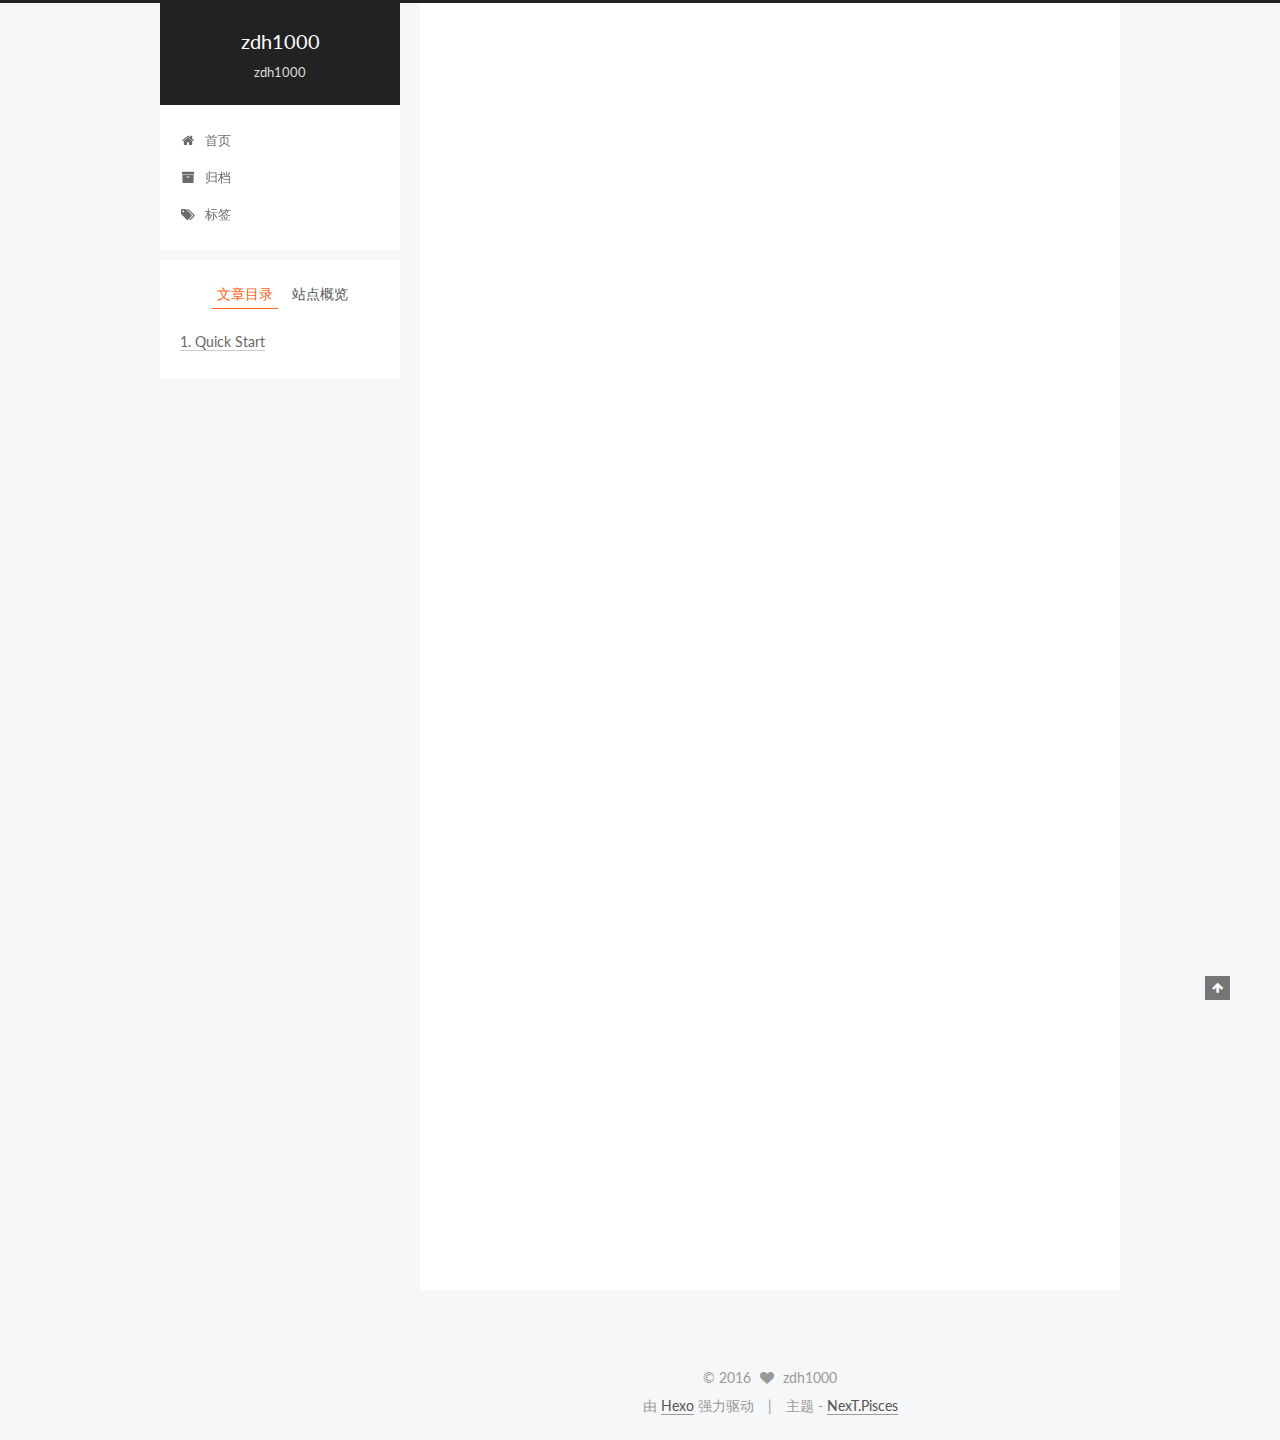
<file: 2016/08/27/hello-world/index.html>
<!doctype html>



  


<html class="theme-next pisces use-motion">
<head>
  <meta charset="UTF-8"/>
<meta http-equiv="X-UA-Compatible" content="IE=edge,chrome=1" />
<meta name="viewport" content="width=device-width, initial-scale=1, maximum-scale=1"/>



<meta http-equiv="Cache-Control" content="no-transform" />
<meta http-equiv="Cache-Control" content="no-siteapp" />












  
  
  <link href="/vendors/fancybox/source/jquery.fancybox.css?v=2.1.5" rel="stylesheet" type="text/css" />




  
  
  
  

  
    
    
  

  

  

  

  

  
    
    
    <link href="//fonts.googleapis.com/css?family=Lato:300,300italic,400,400italic,700,700italic&subset=latin,latin-ext" rel="stylesheet" type="text/css">
  






<link href="/vendors/font-awesome/css/font-awesome.min.css?v=4.4.0" rel="stylesheet" type="text/css" />

<link href="/css/main.css?v=5.0.1" rel="stylesheet" type="text/css" />


  <meta name="keywords" content="Hexo, NexT" />








  <link rel="shortcut icon" type="image/x-icon" href="/favicon.ico?v=5.0.1" />






<meta name="description" content="Welcome to Hexo! This is your very first post. Check documentation for more info. If you get any problems when using Hexo, you can find the answer in troubleshooting or you can ask me on GitHub.
Quick">
<meta property="og:type" content="article">
<meta property="og:title" content="Hello World">
<meta property="og:url" content="http://yoursite.com/2016/08/27/hello-world/index.html">
<meta property="og:site_name" content="zdh1000">
<meta property="og:description" content="Welcome to Hexo! This is your very first post. Check documentation for more info. If you get any problems when using Hexo, you can find the answer in troubleshooting or you can ask me on GitHub.
Quick">
<meta property="og:updated_time" content="2016-08-27T10:07:06.968Z">
<meta name="twitter:card" content="summary">
<meta name="twitter:title" content="Hello World">
<meta name="twitter:description" content="Welcome to Hexo! This is your very first post. Check documentation for more info. If you get any problems when using Hexo, you can find the answer in troubleshooting or you can ask me on GitHub.
Quick">



<script type="text/javascript" id="hexo.configuration">
  var NexT = window.NexT || {};
  var CONFIG = {
    scheme: 'Pisces',
    sidebar: {"position":"left","display":"post"},
    fancybox: true,
    motion: true,
    duoshuo: {
      userId: 0,
      author: '博主'
    }
  };
</script>




  <link rel="canonical" href="http://yoursite.com/2016/08/27/hello-world/"/>

  <title> Hello World | zdh1000 </title>
</head>

<body itemscope itemtype="http://schema.org/WebPage" lang="zh-Hans">

  










  
  
    
  

  <div class="container one-collumn sidebar-position-left page-post-detail ">
    <div class="headband"></div>

    <header id="header" class="header" itemscope itemtype="http://schema.org/WPHeader">
      <div class="header-inner"><div class="site-meta ">
  

  <div class="custom-logo-site-title">
    <a href="/"  class="brand" rel="start">
      <span class="logo-line-before"><i></i></span>
      <span class="site-title">zdh1000</span>
      <span class="logo-line-after"><i></i></span>
    </a>
  </div>
  <p class="site-subtitle">zdh1000</p>
</div>

<div class="site-nav-toggle">
  <button>
    <span class="btn-bar"></span>
    <span class="btn-bar"></span>
    <span class="btn-bar"></span>
  </button>
</div>

<nav class="site-nav">
  

  
    <ul id="menu" class="menu">
      
        
        <li class="menu-item menu-item-home">
          <a href="/" rel="section">
            
              <i class="menu-item-icon fa fa-fw fa-home"></i> <br />
            
            首页
          </a>
        </li>
      
        
        <li class="menu-item menu-item-archives">
          <a href="/archives" rel="section">
            
              <i class="menu-item-icon fa fa-fw fa-archive"></i> <br />
            
            归档
          </a>
        </li>
      
        
        <li class="menu-item menu-item-tags">
          <a href="/tags" rel="section">
            
              <i class="menu-item-icon fa fa-fw fa-tags"></i> <br />
            
            标签
          </a>
        </li>
      

      
    </ul>
  

  
</nav>

 </div>
    </header>

    <main id="main" class="main">
      <div class="main-inner">
        <div class="content-wrap">
          <div id="content" class="content">
            

  <div id="posts" class="posts-expand">
    

  
  

  
  
  

  <article class="post post-type-normal " itemscope itemtype="http://schema.org/Article">

    
      <header class="post-header">

        
        
          <h1 class="post-title" itemprop="name headline">
            
            
              
                Hello World
              
            
          </h1>
        

        <div class="post-meta">
          <span class="post-time">
            <span class="post-meta-item-icon">
              <i class="fa fa-calendar-o"></i>
            </span>
            <span class="post-meta-item-text">发表于</span>
            <time itemprop="dateCreated" datetime="2016-08-27T18:07:06+08:00" content="2016-08-27">
              2016-08-27
            </time>
          </span>

          

          
            
          

          

          
          

          
        </div>
      </header>
    


    <div class="post-body" itemprop="articleBody">

      
      

      
        <p>Welcome to <a href="https://hexo.io/" target="_blank" rel="external">Hexo</a>! This is your very first post. Check <a href="https://hexo.io/docs/" target="_blank" rel="external">documentation</a> for more info. If you get any problems when using Hexo, you can find the answer in <a href="https://hexo.io/docs/troubleshooting.html" target="_blank" rel="external">troubleshooting</a> or you can ask me on <a href="https://github.com/hexojs/hexo/issues" target="_blank" rel="external">GitHub</a>.</p>
<h2 id="Quick-Start"><a href="#Quick-Start" class="headerlink" title="Quick Start"></a>Quick Start</h2><h3 id="Create-a-new-post"><a href="#Create-a-new-post" class="headerlink" title="Create a new post"></a>Create a new post</h3><figure class="highlight bash"><table><tr><td class="gutter"><pre><div class="line">1</div></pre></td><td class="code"><pre><div class="line">$ hexo new <span class="string">"My New Post"</span></div></pre></td></tr></table></figure>
<p>More info: <a href="https://hexo.io/docs/writing.html" target="_blank" rel="external">Writing</a></p>
<h3 id="Run-server"><a href="#Run-server" class="headerlink" title="Run server"></a>Run server</h3><figure class="highlight bash"><table><tr><td class="gutter"><pre><div class="line">1</div></pre></td><td class="code"><pre><div class="line">$ hexo server</div></pre></td></tr></table></figure>
<p>More info: <a href="https://hexo.io/docs/server.html" target="_blank" rel="external">Server</a></p>
<h3 id="Generate-static-files"><a href="#Generate-static-files" class="headerlink" title="Generate static files"></a>Generate static files</h3><figure class="highlight bash"><table><tr><td class="gutter"><pre><div class="line">1</div></pre></td><td class="code"><pre><div class="line">$ hexo generate</div></pre></td></tr></table></figure>
<p>More info: <a href="https://hexo.io/docs/generating.html" target="_blank" rel="external">Generating</a></p>
<h3 id="Deploy-to-remote-sites"><a href="#Deploy-to-remote-sites" class="headerlink" title="Deploy to remote sites"></a>Deploy to remote sites</h3><figure class="highlight bash"><table><tr><td class="gutter"><pre><div class="line">1</div></pre></td><td class="code"><pre><div class="line">$ hexo deploy</div></pre></td></tr></table></figure>
<p>More info: <a href="https://hexo.io/docs/deployment.html" target="_blank" rel="external">Deployment</a></p>

      
    </div>

    <div>
      
        

      
    </div>

    <div>
      
        

      
    </div>

    <footer class="post-footer">
      

      
        <div class="post-nav">
          <div class="post-nav-next post-nav-item">
            
          </div>

          <div class="post-nav-prev post-nav-item">
            
              <a href="/2016/08/31/test/" rel="prev" title="test">
                test <i class="fa fa-chevron-right"></i>
              </a>
            
          </div>
        </div>
      

      
      
    </footer>
  </article>



    <div class="post-spread">
      
    </div>
  </div>


          </div>
          


          
  <div class="comments" id="comments">
    
  </div>


        </div>
        
          
  
  <div class="sidebar-toggle">
    <div class="sidebar-toggle-line-wrap">
      <span class="sidebar-toggle-line sidebar-toggle-line-first"></span>
      <span class="sidebar-toggle-line sidebar-toggle-line-middle"></span>
      <span class="sidebar-toggle-line sidebar-toggle-line-last"></span>
    </div>
  </div>

  <aside id="sidebar" class="sidebar">
    <div class="sidebar-inner">

      

      
        <ul class="sidebar-nav motion-element">
          <li class="sidebar-nav-toc sidebar-nav-active" data-target="post-toc-wrap" >
            文章目录
          </li>
          <li class="sidebar-nav-overview" data-target="site-overview">
            站点概览
          </li>
        </ul>
      

      <section class="site-overview sidebar-panel ">
        <div class="site-author motion-element" itemprop="author" itemscope itemtype="http://schema.org/Person">
          <img class="site-author-image" itemprop="image"
               src="/images/avatar.gif"
               alt="zdh1000" />
          <p class="site-author-name" itemprop="name">zdh1000</p>
          <p class="site-description motion-element" itemprop="description">zdh1000</p>
        </div>
        <nav class="site-state motion-element">
          <div class="site-state-item site-state-posts">
            <a href="/archives">
              <span class="site-state-item-count">4</span>
              <span class="site-state-item-name">日志</span>
            </a>
          </div>

          

          

        </nav>

        

        <div class="links-of-author motion-element">
          
        </div>

        
        

        
        

      </section>

      
        <section class="post-toc-wrap motion-element sidebar-panel sidebar-panel-active">
          <div class="post-toc">
            
              
            
            
              <div class="post-toc-content"><ol class="nav"><li class="nav-item nav-level-2"><a class="nav-link" href="#Quick-Start"><span class="nav-number">1.</span> <span class="nav-text">Quick Start</span></a><ol class="nav-child"><li class="nav-item nav-level-3"><a class="nav-link" href="#Create-a-new-post"><span class="nav-number">1.1.</span> <span class="nav-text">Create a new post</span></a></li><li class="nav-item nav-level-3"><a class="nav-link" href="#Run-server"><span class="nav-number">1.2.</span> <span class="nav-text">Run server</span></a></li><li class="nav-item nav-level-3"><a class="nav-link" href="#Generate-static-files"><span class="nav-number">1.3.</span> <span class="nav-text">Generate static files</span></a></li><li class="nav-item nav-level-3"><a class="nav-link" href="#Deploy-to-remote-sites"><span class="nav-number">1.4.</span> <span class="nav-text">Deploy to remote sites</span></a></li></ol></li></ol></div>
            
          </div>
        </section>
      

    </div>
  </aside>


        
      </div>
    </main>

    <footer id="footer" class="footer">
      <div class="footer-inner">
        <div class="copyright" >
  
  &copy; 
  <span itemprop="copyrightYear">2016</span>
  <span class="with-love">
    <i class="fa fa-heart"></i>
  </span>
  <span class="author" itemprop="copyrightHolder">zdh1000</span>
</div>

<div class="powered-by">
  由 <a class="theme-link" href="https://hexo.io">Hexo</a> 强力驱动
</div>

<div class="theme-info">
  主题 -
  <a class="theme-link" href="https://github.com/iissnan/hexo-theme-next">
    NexT.Pisces
  </a>
</div>

        

        
      </div>
    </footer>

    <div class="back-to-top">
      <i class="fa fa-arrow-up"></i>
    </div>
  </div>

  

<script type="text/javascript">
  if (Object.prototype.toString.call(window.Promise) !== '[object Function]') {
    window.Promise = null;
  }
</script>









  



  
  <script type="text/javascript" src="/vendors/jquery/index.js?v=2.1.3"></script>

  
  <script type="text/javascript" src="/vendors/fastclick/lib/fastclick.min.js?v=1.0.6"></script>

  
  <script type="text/javascript" src="/vendors/jquery_lazyload/jquery.lazyload.js?v=1.9.7"></script>

  
  <script type="text/javascript" src="/vendors/velocity/velocity.min.js?v=1.2.1"></script>

  
  <script type="text/javascript" src="/vendors/velocity/velocity.ui.min.js?v=1.2.1"></script>

  
  <script type="text/javascript" src="/vendors/fancybox/source/jquery.fancybox.pack.js?v=2.1.5"></script>


  


  <script type="text/javascript" src="/js/src/utils.js?v=5.0.1"></script>

  <script type="text/javascript" src="/js/src/motion.js?v=5.0.1"></script>



  
  


  <script type="text/javascript" src="/js/src/affix.js?v=5.0.1"></script>

  <script type="text/javascript" src="/js/src/schemes/pisces.js?v=5.0.1"></script>



  
  <script type="text/javascript" src="/js/src/scrollspy.js?v=5.0.1"></script>
<script type="text/javascript" src="/js/src/post-details.js?v=5.0.1"></script>



  


  <script type="text/javascript" src="/js/src/bootstrap.js?v=5.0.1"></script>



  



  




  
  

  

  

  

</body>
</html>
</file>
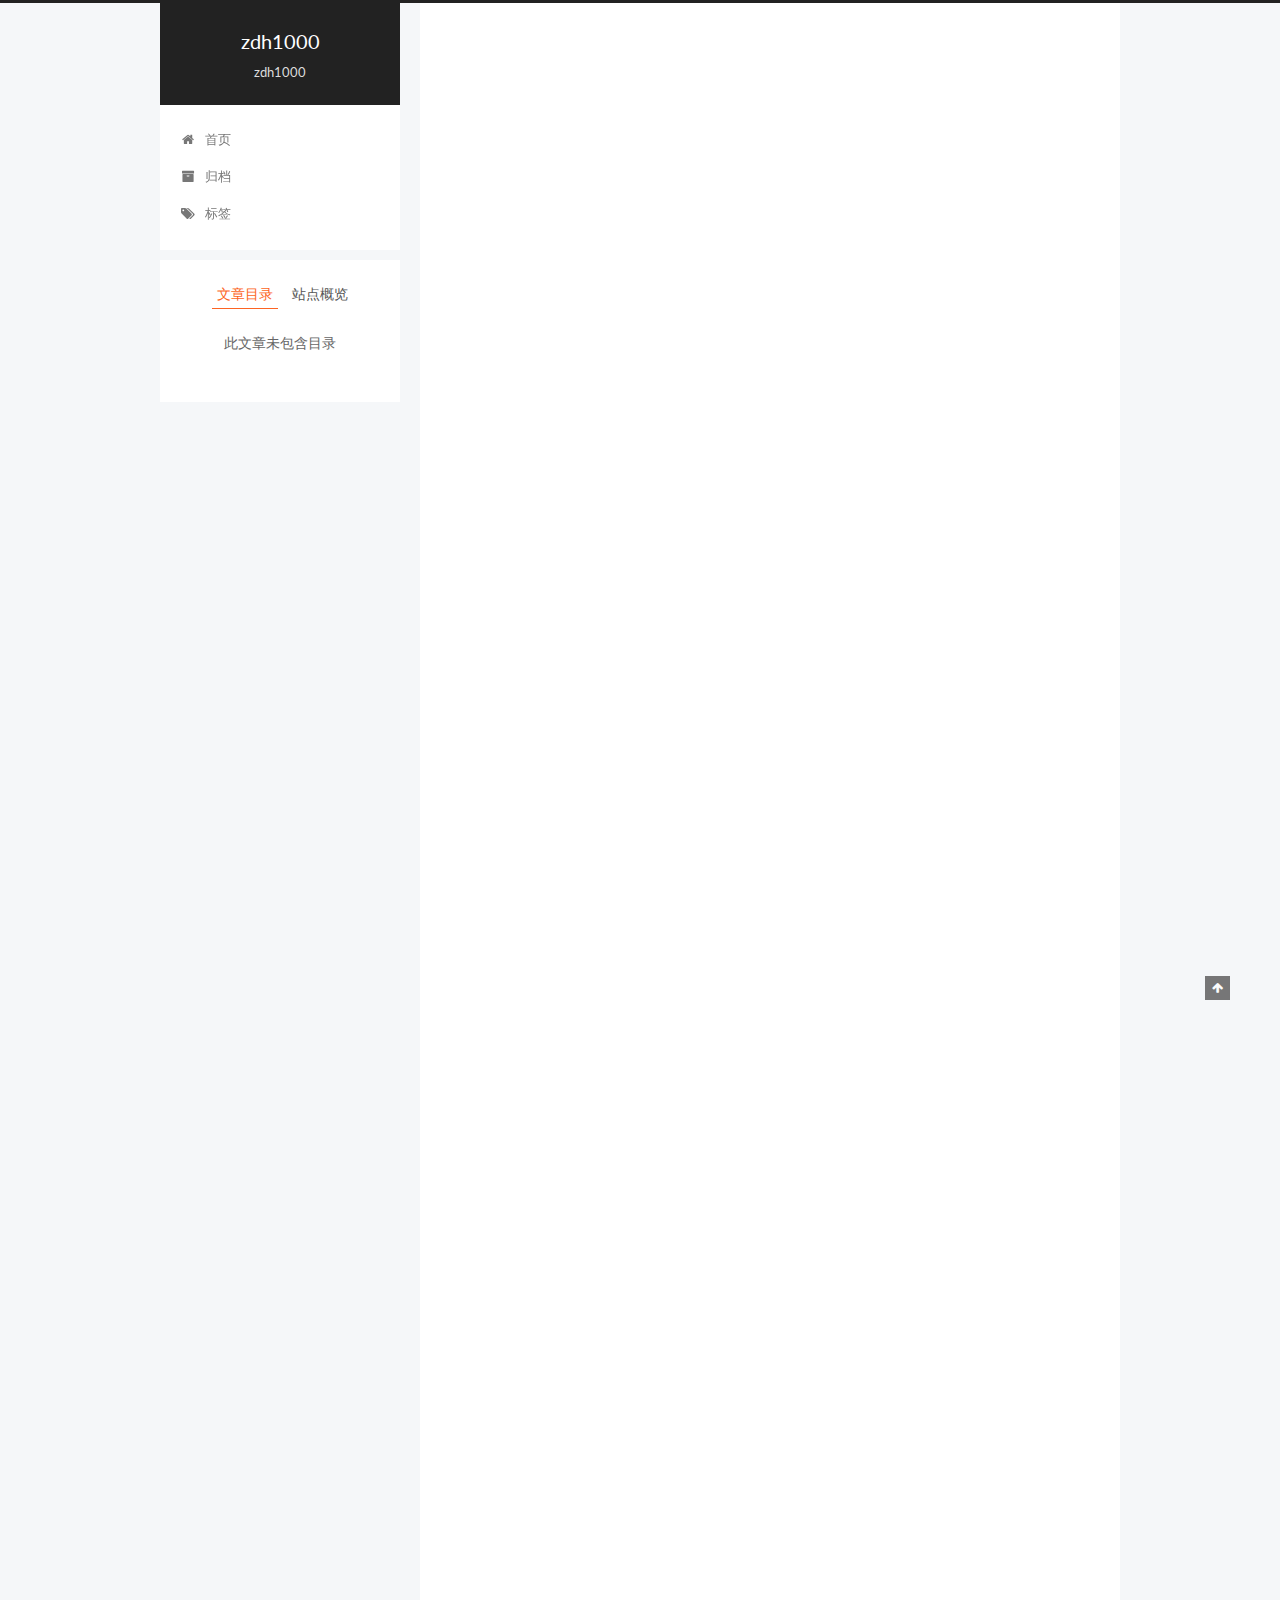
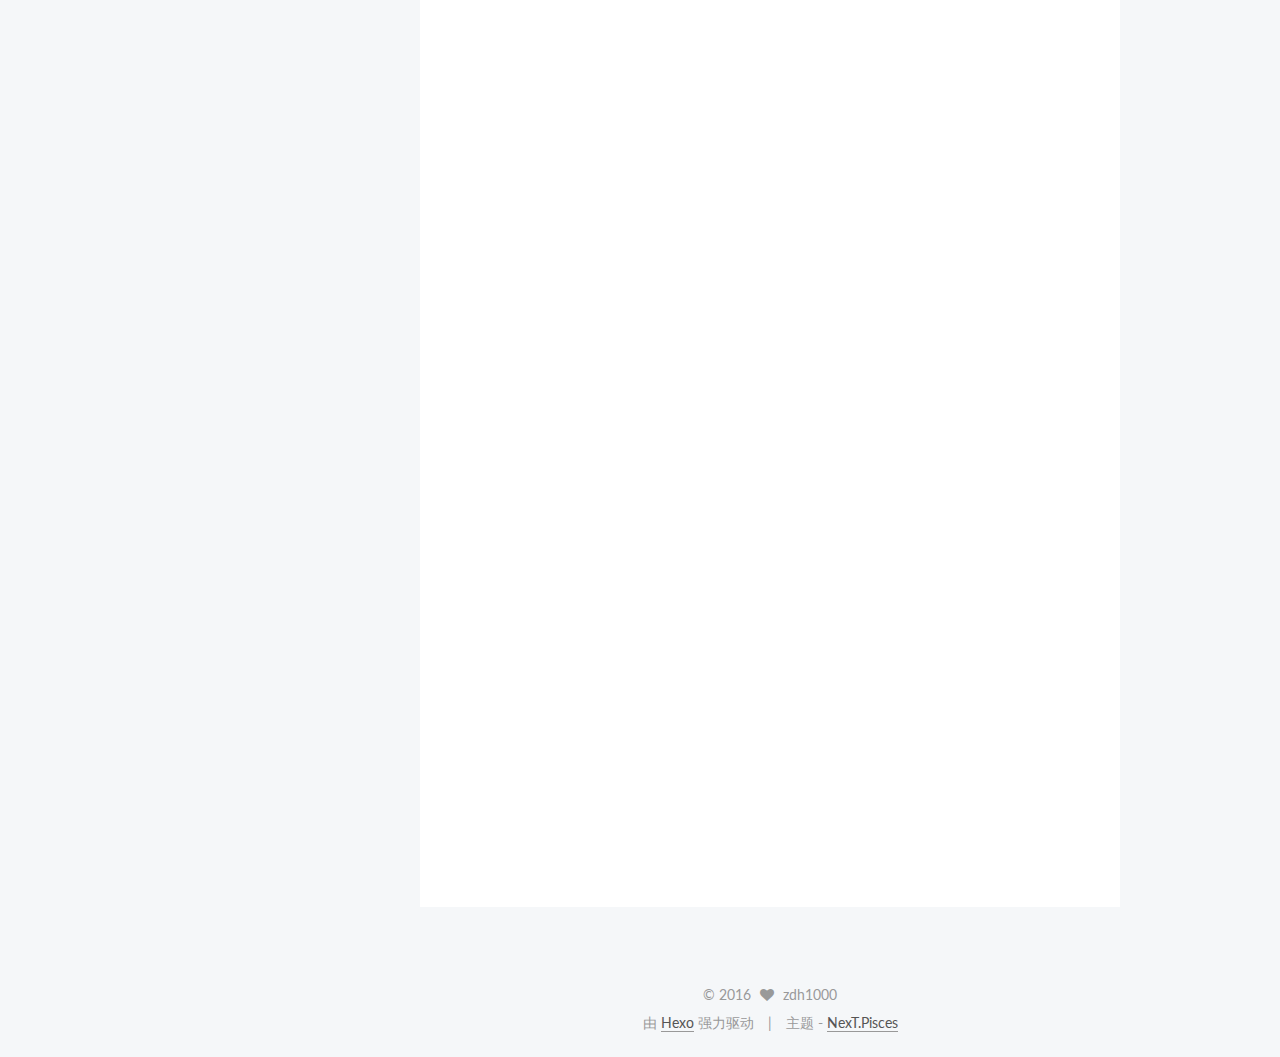
<file: 2016/08/31/AndroidManifest.xml配置文件详解/index.html>
<!doctype html>



  


<html class="theme-next pisces use-motion">
<head>
  <meta charset="UTF-8"/>
<meta http-equiv="X-UA-Compatible" content="IE=edge,chrome=1" />
<meta name="viewport" content="width=device-width, initial-scale=1, maximum-scale=1"/>



<meta http-equiv="Cache-Control" content="no-transform" />
<meta http-equiv="Cache-Control" content="no-siteapp" />












  
  
  <link href="/vendors/fancybox/source/jquery.fancybox.css?v=2.1.5" rel="stylesheet" type="text/css" />




  
  
  
  

  
    
    
  

  

  

  

  

  
    
    
    <link href="//fonts.googleapis.com/css?family=Lato:300,300italic,400,400italic,700,700italic&subset=latin,latin-ext" rel="stylesheet" type="text/css">
  






<link href="/vendors/font-awesome/css/font-awesome.min.css?v=4.4.0" rel="stylesheet" type="text/css" />

<link href="/css/main.css?v=5.0.1" rel="stylesheet" type="text/css" />


  <meta name="keywords" content="Hexo, NexT" />








  <link rel="shortcut icon" type="image/x-icon" href="/favicon.ico?v=5.0.1" />






<meta name="description" content="AndroidManifest.xml配置文件对于Android应用开发来说是非常重要的基础知识，通过配置文件可以大概的了解整个项目。
12345&amp;lt;manifest xmlns:android=&amp;quot;http://schemas.android.com/apk/res/android&amp;quot;    package=&amp;quot;net.oschina.designapp&amp;quot;">
<meta property="og:type" content="article">
<meta property="og:title" content="AndroidManifest.xml配置文件详解">
<meta property="og:url" content="http://yoursite.com/2016/08/31/AndroidManifest.xml配置文件详解/index.html">
<meta property="og:site_name" content="zdh1000">
<meta property="og:description" content="AndroidManifest.xml配置文件对于Android应用开发来说是非常重要的基础知识，通过配置文件可以大概的了解整个项目。
12345&amp;lt;manifest xmlns:android=&amp;quot;http://schemas.android.com/apk/res/android&amp;quot;    package=&amp;quot;net.oschina.designapp&amp;quot;">
<meta property="og:updated_time" content="2016-08-31T12:05:35.553Z">
<meta name="twitter:card" content="summary">
<meta name="twitter:title" content="AndroidManifest.xml配置文件详解">
<meta name="twitter:description" content="AndroidManifest.xml配置文件对于Android应用开发来说是非常重要的基础知识，通过配置文件可以大概的了解整个项目。
12345&amp;lt;manifest xmlns:android=&amp;quot;http://schemas.android.com/apk/res/android&amp;quot;    package=&amp;quot;net.oschina.designapp&amp;quot;">



<script type="text/javascript" id="hexo.configuration">
  var NexT = window.NexT || {};
  var CONFIG = {
    scheme: 'Pisces',
    sidebar: {"position":"left","display":"post"},
    fancybox: true,
    motion: true,
    duoshuo: {
      userId: 0,
      author: '博主'
    }
  };
</script>




  <link rel="canonical" href="http://yoursite.com/2016/08/31/AndroidManifest.xml配置文件详解/"/>

  <title> AndroidManifest.xml配置文件详解 | zdh1000 </title>
</head>

<body itemscope itemtype="http://schema.org/WebPage" lang="zh-Hans">

  










  
  
    
  

  <div class="container one-collumn sidebar-position-left page-post-detail ">
    <div class="headband"></div>

    <header id="header" class="header" itemscope itemtype="http://schema.org/WPHeader">
      <div class="header-inner"><div class="site-meta ">
  

  <div class="custom-logo-site-title">
    <a href="/"  class="brand" rel="start">
      <span class="logo-line-before"><i></i></span>
      <span class="site-title">zdh1000</span>
      <span class="logo-line-after"><i></i></span>
    </a>
  </div>
  <p class="site-subtitle">zdh1000</p>
</div>

<div class="site-nav-toggle">
  <button>
    <span class="btn-bar"></span>
    <span class="btn-bar"></span>
    <span class="btn-bar"></span>
  </button>
</div>

<nav class="site-nav">
  

  
    <ul id="menu" class="menu">
      
        
        <li class="menu-item menu-item-home">
          <a href="/" rel="section">
            
              <i class="menu-item-icon fa fa-fw fa-home"></i> <br />
            
            首页
          </a>
        </li>
      
        
        <li class="menu-item menu-item-archives">
          <a href="/archives" rel="section">
            
              <i class="menu-item-icon fa fa-fw fa-archive"></i> <br />
            
            归档
          </a>
        </li>
      
        
        <li class="menu-item menu-item-tags">
          <a href="/tags" rel="section">
            
              <i class="menu-item-icon fa fa-fw fa-tags"></i> <br />
            
            标签
          </a>
        </li>
      

      
    </ul>
  

  
</nav>

 </div>
    </header>

    <main id="main" class="main">
      <div class="main-inner">
        <div class="content-wrap">
          <div id="content" class="content">
            

  <div id="posts" class="posts-expand">
    

  
  

  
  
  

  <article class="post post-type-normal " itemscope itemtype="http://schema.org/Article">

    
      <header class="post-header">

        
        
          <h1 class="post-title" itemprop="name headline">
            
            
              
                AndroidManifest.xml配置文件详解
              
            
          </h1>
        

        <div class="post-meta">
          <span class="post-time">
            <span class="post-meta-item-icon">
              <i class="fa fa-calendar-o"></i>
            </span>
            <span class="post-meta-item-text">发表于</span>
            <time itemprop="dateCreated" datetime="2016-08-31T20:58:57+08:00" content="2016-08-31">
              2016-08-31
            </time>
          </span>

          

          
            
          

          

          
          

          
        </div>
      </header>
    


    <div class="post-body" itemprop="articleBody">

      
      

      
        <p>AndroidManifest.xml配置文件对于Android应用开发来说是非常重要的基础知识，通过配置文件可以大概的了解整个项目。</p>
<figure class="highlight plain"><table><tr><td class="gutter"><pre><div class="line">1</div><div class="line">2</div><div class="line">3</div><div class="line">4</div><div class="line">5</div></pre></td><td class="code"><pre><div class="line">&lt;manifest xmlns:android=&quot;http://schemas.android.com/apk/res/android&quot;</div><div class="line">    package=&quot;net.oschina.designapp&quot;</div><div class="line">    android:versionCode=&quot;29&quot;</div><div class="line">    android:versionName=&quot;1.0.0.4&quot; &gt;</div><div class="line">&lt;/manifest&gt;</div></pre></td></tr></table></figure>
<p><manifest><br>AndroidManifest.xml配置文件的根元素，必须包含一个<application>元素并且指定xlmns:android和package属性。xlmns:android指定了Android的命名空间，默认情况下是“<a href="http://schemas.android.com/apk/res/android”；而package是标准的应用包名，也是一个应用进程的默认名称，即“net.oschina.designapp”" target="_blank" rel="external">http://schemas.android.com/apk/res/android”；而package是标准的应用包名，也是一个应用进程的默认名称，即“net.oschina.designapp”</a> 就是一个标准的Java应用包名，我们为了避免命名空间的冲突，一般会以应用的域名来作为包名。当然还有一些其他常用的属性需要注意一下，比如android:versionCode是给设备程序识别版本用的，必须是一个整数值代表app更新过多少次；而android:versionName则是给用户查看版本用的，需要具备一定的可读性，比如“1.0.0”这样的。</application></manifest></p>
<figure class="highlight plain"><table><tr><td class="gutter"><pre><div class="line">1</div><div class="line">2</div><div class="line">3</div><div class="line">4</div><div class="line">5</div></pre></td><td class="code"><pre><div class="line">&lt;uses-sdk</div><div class="line">        android:minSdkVersion=&quot;7&quot;</div><div class="line">        android:targetSdkVersion=&quot;14&quot; /&gt;</div><div class="line"></div><div class="line"> &lt;uses-sdk&gt;</div></pre></td></tr></table></figure>
<p> 指定app所需要的android sdk的版本，通常有个最低版本号，目标版本号。最高版本号可不写。</p>
 <figure class="highlight plain"><table><tr><td class="gutter"><pre><div class="line">1</div><div class="line">2</div><div class="line">3</div><div class="line">4</div><div class="line">5</div><div class="line">6</div><div class="line">7</div><div class="line">8</div><div class="line">9</div><div class="line">10</div><div class="line">11</div></pre></td><td class="code"><pre><div class="line">   &lt;uses-permission android:name=&quot;android.permission.INTERNET&quot; /&gt;</div><div class="line">   &lt;uses-permission android:name=&quot;android.permission.ACCESS_NETWORK_STATE&quot; /&gt;</div><div class="line">   &lt;uses-permission android:name=&quot;android.permission.ACCESS_WIFI_STATE&quot; /&gt;</div><div class="line">   &lt;uses-permission android:name=&quot;android.permission.WRITE_EXTERNAL_STORAGE&quot; /&gt;</div><div class="line">   &lt;uses-permission android:name=&quot;android.permission.SYSTEM_ALERT_WINDOW&quot; /&gt;</div><div class="line">   &lt;uses-permission android:name=&quot;android.permission.RESTART_PACKAGES&quot; /&gt;</div><div class="line">   &lt;uses-permission android:name=&quot;android.permission.RECORD_AUDIO&quot; /&gt;</div><div class="line">   &lt;uses-permission android:name=&quot;android.permission.VIBRATE&quot; /&gt;</div><div class="line">   &lt;uses-permission android:name=&quot;android.permission.CAMERA&quot; /&gt;</div><div class="line">   &lt;uses-permission android:name=&quot;android.permission.FLASHLIGHT&quot; /&gt;</div><div class="line">&lt;uses-permission&gt; 声明应用所使用的权限。在android中，必须声明权限，才能使用相应的功能。</div></pre></td></tr></table></figure>
<permission>

<p>权限声明标签，定义了供给<uses-permission>使用的具体权限，通常情况下我们不需要为自己的应用程序声明某个权限，除非需要给其他应用程序提供可调用的代码或者数据，这个时候你才需要使用<permission>标签。该标签中提供了android:name权限名标签，权限图标android:icon以及权限描述android:description等属性，另外还可以和<permission-group>以及<permission-tree>配合使用来构造更有层次的、更有针对性权限系统。</permission-tree></permission-group></permission></uses-permission></p>
<p><uses-configuration>与<uses-feature><br>这两个标签都是用于描述应用所需要的硬件和软件特性，以便防止应用在没有这些特性的设备上安装。<uses-configuration>标签中，比如有些设备带有D-pad或者Trackball这些特殊硬件，那么android:reqFiveWayNav属性就需要设置为true；而如果有一些设备带有硬件键盘，android:reqHardKeyboard也需要被设置为true。另外，如果设备需要支持蓝牙，我们可以使用<uses-feature android:name="android.hardware.bluetooth">来支持这个功能。这两个标签主要用于支持一些特殊的设备中的应用。</uses-feature></uses-configuration></uses-feature></uses-configuration></p>
<p><supports-screens><br>对于一些应用或者游戏来说，只能支持某些屏幕大小的设备或者在某些设备中的效果比较好，我们就会使用<supports-screens>标签来指定支持的屏幕特征。其中比较重要的属性包括：屏幕自适应属性android:resizeable，小屏（android:smallScreens）、中屏（android:normalScreens）、大屏（android:largeScreens）和特大屏（android:xlargeScreens）支持属性，按屏幕渲染图像属性android:anyDensity以及最小屏幕宽度属性android:requiresSmallestWidthDp等。 </supports-screens></supports-screens></p>
<p><application><br>应用配置的根元素，位于<manifest>下层，包含所有与应用有关配置的元素，其属性可以作为子元素的默认属性，常用的属性包括：应用名android:label，应用图标android:icon，应用主题android:theme等。 </manifest></application></p>
<p><activity><br>Activity活动组件（即界面控制器组件）的声明标签，Android应用中的每一个Activity都必须在AndroidManifest.xml配置文件中声明，否则系统将不识别也不执行该Activity。<activity>标签中常用的属性有：Activity对应类名android:name，对应主题android:theme，加载模式android:launchMode（详见2.1.3.4节），键盘交互模式android:windowSoftInputMode等，其他的属性用法大家可以参考Android SDK文档学习。另外，<activity>标签还可以包含用于消息过滤的<intent-filter>元素，当然还有可用于存储预定义数据的<meta-data>元素。</meta-data></intent-filter></activity></activity></activity></p>
<p><service><br>Service服务组件的声明标签，用于定义与描述一个具体的Android服务，主要属性有：Service服务类名android:name，服务图标android:icon，服务描述android:label以及服务开关android:enabled等。关于Service服务组件的概念和用法请参考2.1.4.2节的内容。</service></p>
<p><receiver><br>Boardcast Receiver广播接收器组件的声明标签，用于定义与描述一个具体的Android广播接收器，其主要属性和<service>标签有些类似：Boardcast Receiver接收器类名android:name，接收器图标android:icon，接收器描述android:label以及接收器开关android:enabled等。关于Boardcast Receiver广播接收器组件的概念和用法请参考2.1.4.3节的内容，</service></receiver></p>
</permission>
      
    </div>

    <div>
      
        

      
    </div>

    <div>
      
        

      
    </div>

    <footer class="post-footer">
      

      
        <div class="post-nav">
          <div class="post-nav-next post-nav-item">
            
              <a href="/2016/08/31/test/" rel="next" title="test">
                <i class="fa fa-chevron-left"></i> test
              </a>
            
          </div>

          <div class="post-nav-prev post-nav-item">
            
              <a href="/2016/09/09/pjax学习/" rel="prev" title="pjax学习">
                pjax学习 <i class="fa fa-chevron-right"></i>
              </a>
            
          </div>
        </div>
      

      
      
    </footer>
  </article>



    <div class="post-spread">
      
    </div>
  </div>


          </div>
          


          
  <div class="comments" id="comments">
    
  </div>


        </div>
        
          
  
  <div class="sidebar-toggle">
    <div class="sidebar-toggle-line-wrap">
      <span class="sidebar-toggle-line sidebar-toggle-line-first"></span>
      <span class="sidebar-toggle-line sidebar-toggle-line-middle"></span>
      <span class="sidebar-toggle-line sidebar-toggle-line-last"></span>
    </div>
  </div>

  <aside id="sidebar" class="sidebar">
    <div class="sidebar-inner">

      

      
        <ul class="sidebar-nav motion-element">
          <li class="sidebar-nav-toc sidebar-nav-active" data-target="post-toc-wrap" >
            文章目录
          </li>
          <li class="sidebar-nav-overview" data-target="site-overview">
            站点概览
          </li>
        </ul>
      

      <section class="site-overview sidebar-panel ">
        <div class="site-author motion-element" itemprop="author" itemscope itemtype="http://schema.org/Person">
          <img class="site-author-image" itemprop="image"
               src="/images/avatar.gif"
               alt="zdh1000" />
          <p class="site-author-name" itemprop="name">zdh1000</p>
          <p class="site-description motion-element" itemprop="description">zdh1000</p>
        </div>
        <nav class="site-state motion-element">
          <div class="site-state-item site-state-posts">
            <a href="/archives">
              <span class="site-state-item-count">4</span>
              <span class="site-state-item-name">日志</span>
            </a>
          </div>

          

          

        </nav>

        

        <div class="links-of-author motion-element">
          
        </div>

        
        

        
        

      </section>

      
        <section class="post-toc-wrap motion-element sidebar-panel sidebar-panel-active">
          <div class="post-toc">
            
              
            
            
              <p class="post-toc-empty">此文章未包含目录</p>
            
          </div>
        </section>
      

    </div>
  </aside>


        
      </div>
    </main>

    <footer id="footer" class="footer">
      <div class="footer-inner">
        <div class="copyright" >
  
  &copy; 
  <span itemprop="copyrightYear">2016</span>
  <span class="with-love">
    <i class="fa fa-heart"></i>
  </span>
  <span class="author" itemprop="copyrightHolder">zdh1000</span>
</div>

<div class="powered-by">
  由 <a class="theme-link" href="https://hexo.io">Hexo</a> 强力驱动
</div>

<div class="theme-info">
  主题 -
  <a class="theme-link" href="https://github.com/iissnan/hexo-theme-next">
    NexT.Pisces
  </a>
</div>

        

        
      </div>
    </footer>

    <div class="back-to-top">
      <i class="fa fa-arrow-up"></i>
    </div>
  </div>

  

<script type="text/javascript">
  if (Object.prototype.toString.call(window.Promise) !== '[object Function]') {
    window.Promise = null;
  }
</script>









  



  
  <script type="text/javascript" src="/vendors/jquery/index.js?v=2.1.3"></script>

  
  <script type="text/javascript" src="/vendors/fastclick/lib/fastclick.min.js?v=1.0.6"></script>

  
  <script type="text/javascript" src="/vendors/jquery_lazyload/jquery.lazyload.js?v=1.9.7"></script>

  
  <script type="text/javascript" src="/vendors/velocity/velocity.min.js?v=1.2.1"></script>

  
  <script type="text/javascript" src="/vendors/velocity/velocity.ui.min.js?v=1.2.1"></script>

  
  <script type="text/javascript" src="/vendors/fancybox/source/jquery.fancybox.pack.js?v=2.1.5"></script>


  


  <script type="text/javascript" src="/js/src/utils.js?v=5.0.1"></script>

  <script type="text/javascript" src="/js/src/motion.js?v=5.0.1"></script>



  
  


  <script type="text/javascript" src="/js/src/affix.js?v=5.0.1"></script>

  <script type="text/javascript" src="/js/src/schemes/pisces.js?v=5.0.1"></script>



  
  <script type="text/javascript" src="/js/src/scrollspy.js?v=5.0.1"></script>
<script type="text/javascript" src="/js/src/post-details.js?v=5.0.1"></script>



  


  <script type="text/javascript" src="/js/src/bootstrap.js?v=5.0.1"></script>



  



  




  
  

  

  

  

</body>
</html>
</file>
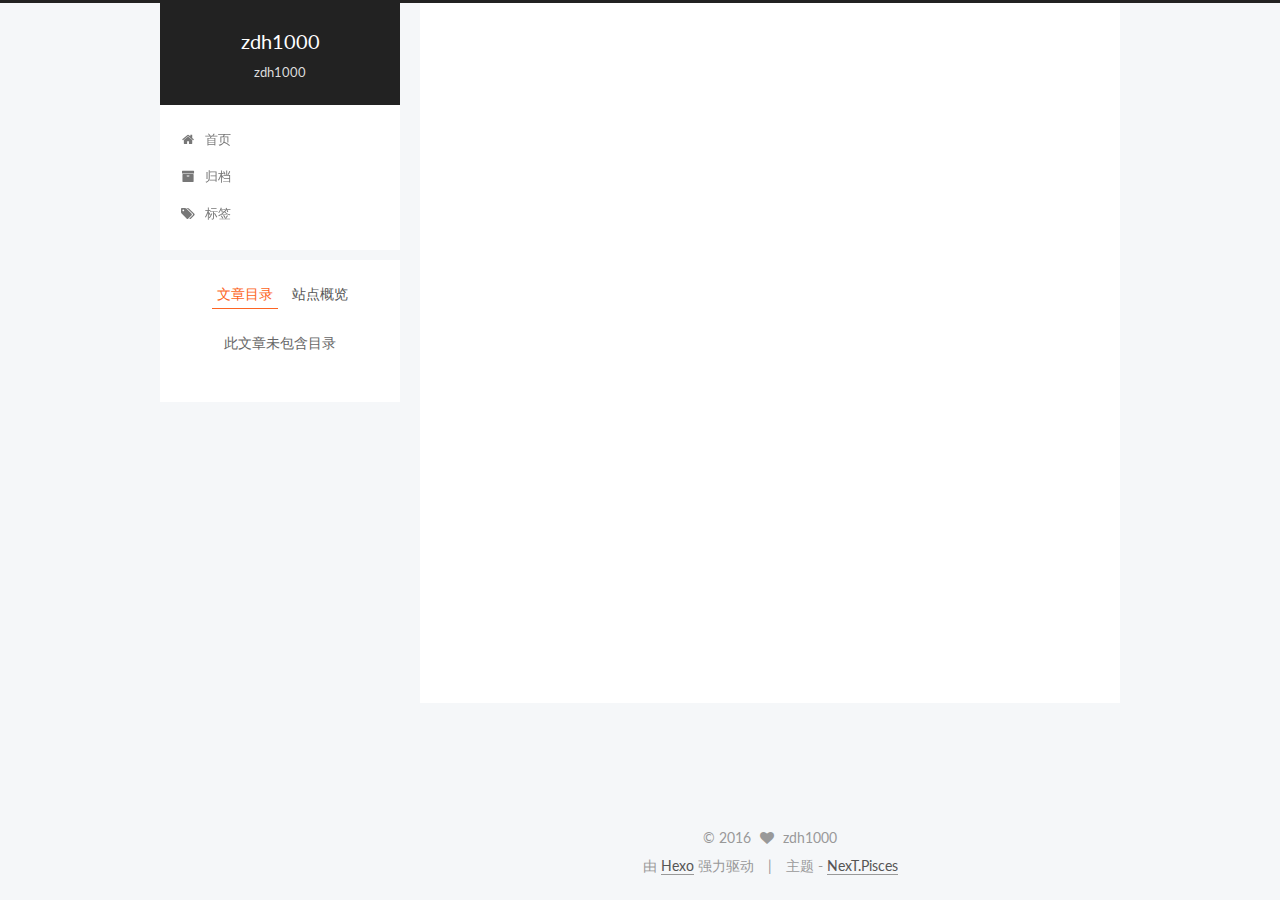
<file: 2016/08/31/test/index.html>
<!doctype html>



  


<html class="theme-next pisces use-motion">
<head>
  <meta charset="UTF-8"/>
<meta http-equiv="X-UA-Compatible" content="IE=edge,chrome=1" />
<meta name="viewport" content="width=device-width, initial-scale=1, maximum-scale=1"/>



<meta http-equiv="Cache-Control" content="no-transform" />
<meta http-equiv="Cache-Control" content="no-siteapp" />












  
  
  <link href="/vendors/fancybox/source/jquery.fancybox.css?v=2.1.5" rel="stylesheet" type="text/css" />




  
  
  
  

  
    
    
  

  

  

  

  

  
    
    
    <link href="//fonts.googleapis.com/css?family=Lato:300,300italic,400,400italic,700,700italic&subset=latin,latin-ext" rel="stylesheet" type="text/css">
  






<link href="/vendors/font-awesome/css/font-awesome.min.css?v=4.4.0" rel="stylesheet" type="text/css" />

<link href="/css/main.css?v=5.0.1" rel="stylesheet" type="text/css" />


  <meta name="keywords" content="Hexo, NexT" />








  <link rel="shortcut icon" type="image/x-icon" href="/favicon.ico?v=5.0.1" />






<meta name="description" content="this is a test page.">
<meta property="og:type" content="article">
<meta property="og:title" content="test">
<meta property="og:url" content="http://yoursite.com/2016/08/31/test/index.html">
<meta property="og:site_name" content="zdh1000">
<meta property="og:description" content="this is a test page.">
<meta property="og:updated_time" content="2016-08-31T11:59:23.467Z">
<meta name="twitter:card" content="summary">
<meta name="twitter:title" content="test">
<meta name="twitter:description" content="this is a test page.">



<script type="text/javascript" id="hexo.configuration">
  var NexT = window.NexT || {};
  var CONFIG = {
    scheme: 'Pisces',
    sidebar: {"position":"left","display":"post"},
    fancybox: true,
    motion: true,
    duoshuo: {
      userId: 0,
      author: '博主'
    }
  };
</script>




  <link rel="canonical" href="http://yoursite.com/2016/08/31/test/"/>

  <title> test | zdh1000 </title>
</head>

<body itemscope itemtype="http://schema.org/WebPage" lang="zh-Hans">

  










  
  
    
  

  <div class="container one-collumn sidebar-position-left page-post-detail ">
    <div class="headband"></div>

    <header id="header" class="header" itemscope itemtype="http://schema.org/WPHeader">
      <div class="header-inner"><div class="site-meta ">
  

  <div class="custom-logo-site-title">
    <a href="/"  class="brand" rel="start">
      <span class="logo-line-before"><i></i></span>
      <span class="site-title">zdh1000</span>
      <span class="logo-line-after"><i></i></span>
    </a>
  </div>
  <p class="site-subtitle">zdh1000</p>
</div>

<div class="site-nav-toggle">
  <button>
    <span class="btn-bar"></span>
    <span class="btn-bar"></span>
    <span class="btn-bar"></span>
  </button>
</div>

<nav class="site-nav">
  

  
    <ul id="menu" class="menu">
      
        
        <li class="menu-item menu-item-home">
          <a href="/" rel="section">
            
              <i class="menu-item-icon fa fa-fw fa-home"></i> <br />
            
            首页
          </a>
        </li>
      
        
        <li class="menu-item menu-item-archives">
          <a href="/archives" rel="section">
            
              <i class="menu-item-icon fa fa-fw fa-archive"></i> <br />
            
            归档
          </a>
        </li>
      
        
        <li class="menu-item menu-item-tags">
          <a href="/tags" rel="section">
            
              <i class="menu-item-icon fa fa-fw fa-tags"></i> <br />
            
            标签
          </a>
        </li>
      

      
    </ul>
  

  
</nav>

 </div>
    </header>

    <main id="main" class="main">
      <div class="main-inner">
        <div class="content-wrap">
          <div id="content" class="content">
            

  <div id="posts" class="posts-expand">
    

  
  

  
  
  

  <article class="post post-type-normal " itemscope itemtype="http://schema.org/Article">

    
      <header class="post-header">

        
        
          <h1 class="post-title" itemprop="name headline">
            
            
              
                test
              
            
          </h1>
        

        <div class="post-meta">
          <span class="post-time">
            <span class="post-meta-item-icon">
              <i class="fa fa-calendar-o"></i>
            </span>
            <span class="post-meta-item-text">发表于</span>
            <time itemprop="dateCreated" datetime="2016-08-31T19:58:57+08:00" content="2016-08-31">
              2016-08-31
            </time>
          </span>

          

          
            
          

          

          
          

          
        </div>
      </header>
    


    <div class="post-body" itemprop="articleBody">

      
      

      
        <p>this is a test page.</p>

      
    </div>

    <div>
      
        

      
    </div>

    <div>
      
        

      
    </div>

    <footer class="post-footer">
      

      
        <div class="post-nav">
          <div class="post-nav-next post-nav-item">
            
              <a href="/2016/08/27/hello-world/" rel="next" title="Hello World">
                <i class="fa fa-chevron-left"></i> Hello World
              </a>
            
          </div>

          <div class="post-nav-prev post-nav-item">
            
              <a href="/2016/08/31/AndroidManifest.xml配置文件详解/" rel="prev" title="AndroidManifest.xml配置文件详解">
                AndroidManifest.xml配置文件详解 <i class="fa fa-chevron-right"></i>
              </a>
            
          </div>
        </div>
      

      
      
    </footer>
  </article>



    <div class="post-spread">
      
    </div>
  </div>


          </div>
          


          
  <div class="comments" id="comments">
    
  </div>


        </div>
        
          
  
  <div class="sidebar-toggle">
    <div class="sidebar-toggle-line-wrap">
      <span class="sidebar-toggle-line sidebar-toggle-line-first"></span>
      <span class="sidebar-toggle-line sidebar-toggle-line-middle"></span>
      <span class="sidebar-toggle-line sidebar-toggle-line-last"></span>
    </div>
  </div>

  <aside id="sidebar" class="sidebar">
    <div class="sidebar-inner">

      

      
        <ul class="sidebar-nav motion-element">
          <li class="sidebar-nav-toc sidebar-nav-active" data-target="post-toc-wrap" >
            文章目录
          </li>
          <li class="sidebar-nav-overview" data-target="site-overview">
            站点概览
          </li>
        </ul>
      

      <section class="site-overview sidebar-panel ">
        <div class="site-author motion-element" itemprop="author" itemscope itemtype="http://schema.org/Person">
          <img class="site-author-image" itemprop="image"
               src="/images/avatar.gif"
               alt="zdh1000" />
          <p class="site-author-name" itemprop="name">zdh1000</p>
          <p class="site-description motion-element" itemprop="description">zdh1000</p>
        </div>
        <nav class="site-state motion-element">
          <div class="site-state-item site-state-posts">
            <a href="/archives">
              <span class="site-state-item-count">4</span>
              <span class="site-state-item-name">日志</span>
            </a>
          </div>

          

          

        </nav>

        

        <div class="links-of-author motion-element">
          
        </div>

        
        

        
        

      </section>

      
        <section class="post-toc-wrap motion-element sidebar-panel sidebar-panel-active">
          <div class="post-toc">
            
              
            
            
              <p class="post-toc-empty">此文章未包含目录</p>
            
          </div>
        </section>
      

    </div>
  </aside>


        
      </div>
    </main>

    <footer id="footer" class="footer">
      <div class="footer-inner">
        <div class="copyright" >
  
  &copy; 
  <span itemprop="copyrightYear">2016</span>
  <span class="with-love">
    <i class="fa fa-heart"></i>
  </span>
  <span class="author" itemprop="copyrightHolder">zdh1000</span>
</div>

<div class="powered-by">
  由 <a class="theme-link" href="https://hexo.io">Hexo</a> 强力驱动
</div>

<div class="theme-info">
  主题 -
  <a class="theme-link" href="https://github.com/iissnan/hexo-theme-next">
    NexT.Pisces
  </a>
</div>

        

        
      </div>
    </footer>

    <div class="back-to-top">
      <i class="fa fa-arrow-up"></i>
    </div>
  </div>

  

<script type="text/javascript">
  if (Object.prototype.toString.call(window.Promise) !== '[object Function]') {
    window.Promise = null;
  }
</script>









  



  
  <script type="text/javascript" src="/vendors/jquery/index.js?v=2.1.3"></script>

  
  <script type="text/javascript" src="/vendors/fastclick/lib/fastclick.min.js?v=1.0.6"></script>

  
  <script type="text/javascript" src="/vendors/jquery_lazyload/jquery.lazyload.js?v=1.9.7"></script>

  
  <script type="text/javascript" src="/vendors/velocity/velocity.min.js?v=1.2.1"></script>

  
  <script type="text/javascript" src="/vendors/velocity/velocity.ui.min.js?v=1.2.1"></script>

  
  <script type="text/javascript" src="/vendors/fancybox/source/jquery.fancybox.pack.js?v=2.1.5"></script>


  


  <script type="text/javascript" src="/js/src/utils.js?v=5.0.1"></script>

  <script type="text/javascript" src="/js/src/motion.js?v=5.0.1"></script>



  
  


  <script type="text/javascript" src="/js/src/affix.js?v=5.0.1"></script>

  <script type="text/javascript" src="/js/src/schemes/pisces.js?v=5.0.1"></script>



  
  <script type="text/javascript" src="/js/src/scrollspy.js?v=5.0.1"></script>
<script type="text/javascript" src="/js/src/post-details.js?v=5.0.1"></script>



  


  <script type="text/javascript" src="/js/src/bootstrap.js?v=5.0.1"></script>



  



  




  
  

  

  

  

</body>
</html>
</file>
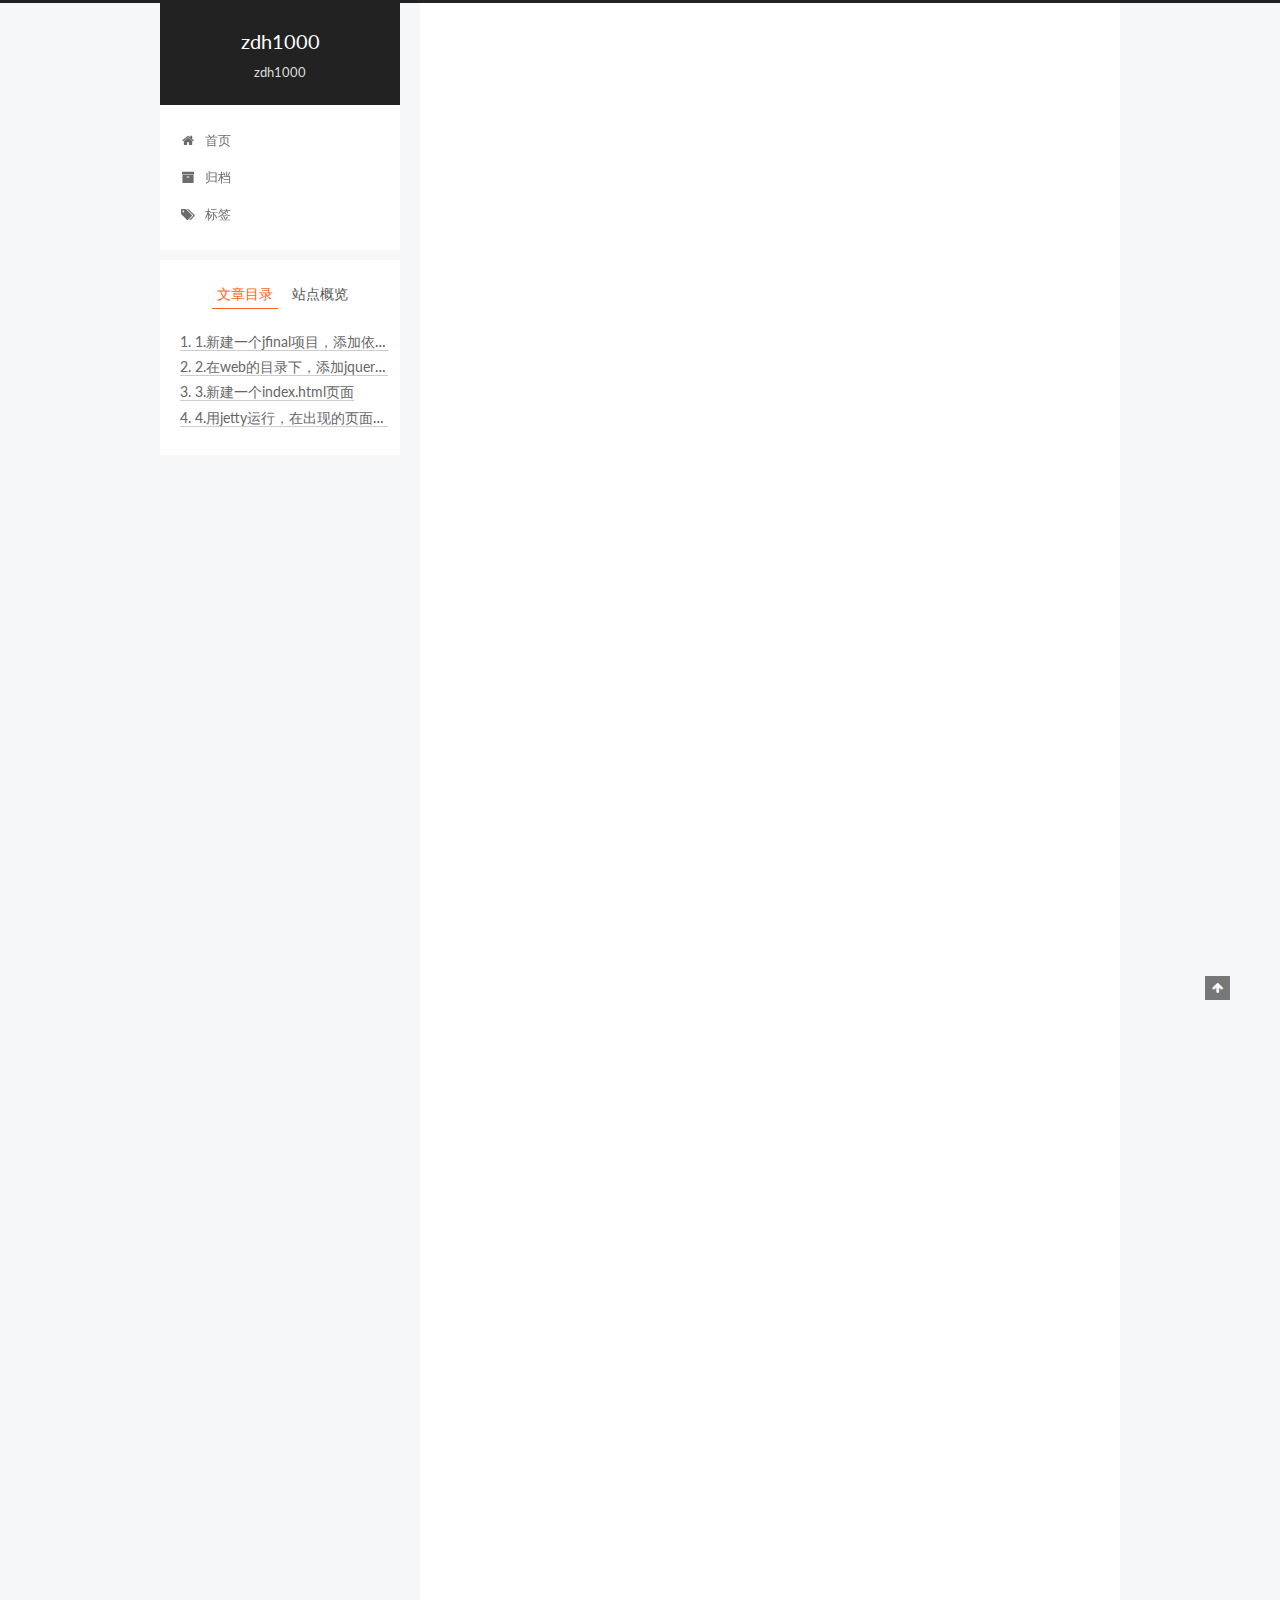
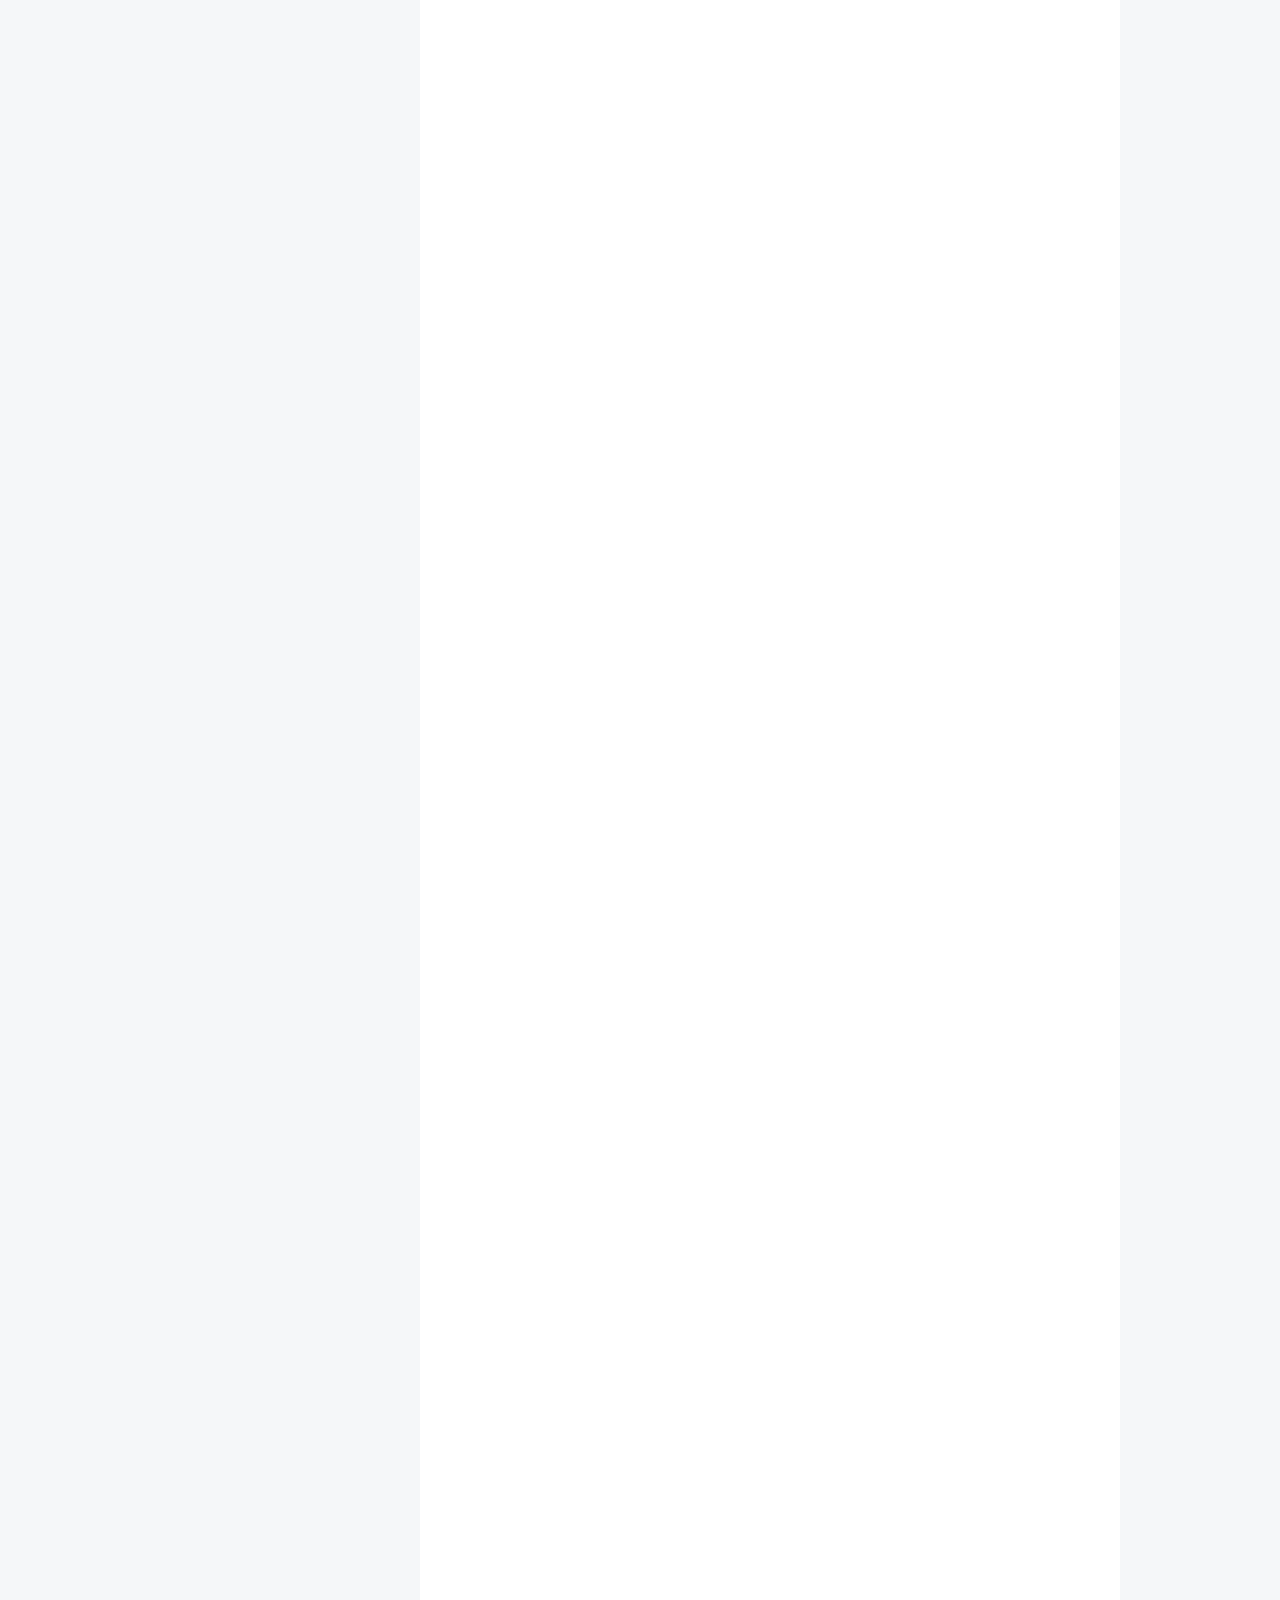
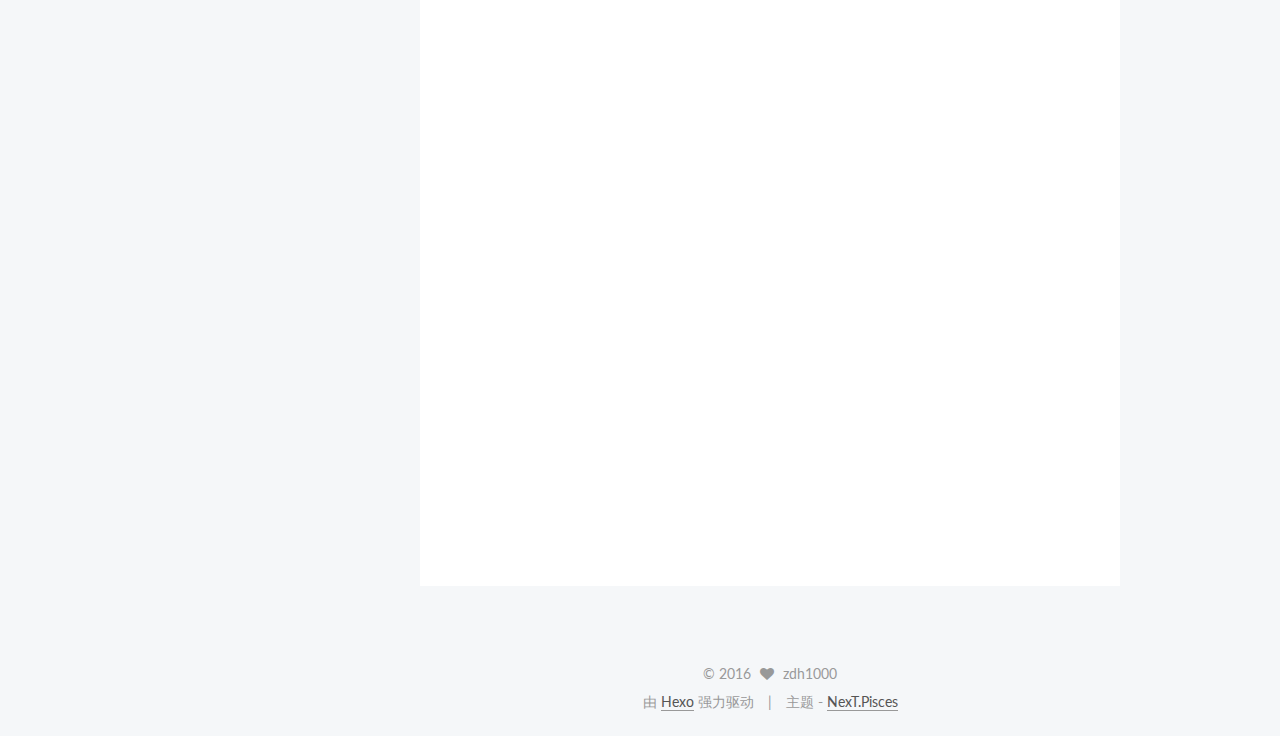
<file: 2016/09/09/pjax学习/index.html>
<!doctype html>



  


<html class="theme-next pisces use-motion">
<head>
  <meta charset="UTF-8"/>
<meta http-equiv="X-UA-Compatible" content="IE=edge,chrome=1" />
<meta name="viewport" content="width=device-width, initial-scale=1, maximum-scale=1"/>



<meta http-equiv="Cache-Control" content="no-transform" />
<meta http-equiv="Cache-Control" content="no-siteapp" />












  
  
  <link href="/vendors/fancybox/source/jquery.fancybox.css?v=2.1.5" rel="stylesheet" type="text/css" />




  
  
  
  

  
    
    
  

  

  

  

  

  
    
    
    <link href="//fonts.googleapis.com/css?family=Lato:300,300italic,400,400italic,700,700italic&subset=latin,latin-ext" rel="stylesheet" type="text/css">
  






<link href="/vendors/font-awesome/css/font-awesome.min.css?v=4.4.0" rel="stylesheet" type="text/css" />

<link href="/css/main.css?v=5.0.1" rel="stylesheet" type="text/css" />


  <meta name="keywords" content="Hexo, NexT" />








  <link rel="shortcut icon" type="image/x-icon" href="/favicon.ico?v=5.0.1" />






<meta name="description" content="pjax是对ajax + pushState的封装，让你可以很方便的使用pushState技术。同时支持了缓存和本地存储，下次访问的时候直接读取本地数据，无需在次访问。并且展现方式支持动画技术，可以使用系统自带的动画方式，也可以自定义动画展现方式。pjax源码 ：https://github.com/defunkt/jquery-pjax
本文主要应用jfinal+pjax+bootstrap实现">
<meta property="og:type" content="article">
<meta property="og:title" content="pjax学习">
<meta property="og:url" content="http://yoursite.com/2016/09/09/pjax学习/index.html">
<meta property="og:site_name" content="zdh1000">
<meta property="og:description" content="pjax是对ajax + pushState的封装，让你可以很方便的使用pushState技术。同时支持了缓存和本地存储，下次访问的时候直接读取本地数据，无需在次访问。并且展现方式支持动画技术，可以使用系统自带的动画方式，也可以自定义动画展现方式。pjax源码 ：https://github.com/defunkt/jquery-pjax
本文主要应用jfinal+pjax+bootstrap实现">
<meta property="og:updated_time" content="2016-09-09T12:40:45.402Z">
<meta name="twitter:card" content="summary">
<meta name="twitter:title" content="pjax学习">
<meta name="twitter:description" content="pjax是对ajax + pushState的封装，让你可以很方便的使用pushState技术。同时支持了缓存和本地存储，下次访问的时候直接读取本地数据，无需在次访问。并且展现方式支持动画技术，可以使用系统自带的动画方式，也可以自定义动画展现方式。pjax源码 ：https://github.com/defunkt/jquery-pjax
本文主要应用jfinal+pjax+bootstrap实现">



<script type="text/javascript" id="hexo.configuration">
  var NexT = window.NexT || {};
  var CONFIG = {
    scheme: 'Pisces',
    sidebar: {"position":"left","display":"post"},
    fancybox: true,
    motion: true,
    duoshuo: {
      userId: 0,
      author: '博主'
    }
  };
</script>




  <link rel="canonical" href="http://yoursite.com/2016/09/09/pjax学习/"/>

  <title> pjax学习 | zdh1000 </title>
</head>

<body itemscope itemtype="http://schema.org/WebPage" lang="zh-Hans">

  










  
  
    
  

  <div class="container one-collumn sidebar-position-left page-post-detail ">
    <div class="headband"></div>

    <header id="header" class="header" itemscope itemtype="http://schema.org/WPHeader">
      <div class="header-inner"><div class="site-meta ">
  

  <div class="custom-logo-site-title">
    <a href="/"  class="brand" rel="start">
      <span class="logo-line-before"><i></i></span>
      <span class="site-title">zdh1000</span>
      <span class="logo-line-after"><i></i></span>
    </a>
  </div>
  <p class="site-subtitle">zdh1000</p>
</div>

<div class="site-nav-toggle">
  <button>
    <span class="btn-bar"></span>
    <span class="btn-bar"></span>
    <span class="btn-bar"></span>
  </button>
</div>

<nav class="site-nav">
  

  
    <ul id="menu" class="menu">
      
        
        <li class="menu-item menu-item-home">
          <a href="/" rel="section">
            
              <i class="menu-item-icon fa fa-fw fa-home"></i> <br />
            
            首页
          </a>
        </li>
      
        
        <li class="menu-item menu-item-archives">
          <a href="/archives" rel="section">
            
              <i class="menu-item-icon fa fa-fw fa-archive"></i> <br />
            
            归档
          </a>
        </li>
      
        
        <li class="menu-item menu-item-tags">
          <a href="/tags" rel="section">
            
              <i class="menu-item-icon fa fa-fw fa-tags"></i> <br />
            
            标签
          </a>
        </li>
      

      
    </ul>
  

  
</nav>

 </div>
    </header>

    <main id="main" class="main">
      <div class="main-inner">
        <div class="content-wrap">
          <div id="content" class="content">
            

  <div id="posts" class="posts-expand">
    

  
  

  
  
  

  <article class="post post-type-normal " itemscope itemtype="http://schema.org/Article">

    
      <header class="post-header">

        
        
          <h1 class="post-title" itemprop="name headline">
            
            
              
                pjax学习
              
            
          </h1>
        

        <div class="post-meta">
          <span class="post-time">
            <span class="post-meta-item-icon">
              <i class="fa fa-calendar-o"></i>
            </span>
            <span class="post-meta-item-text">发表于</span>
            <time itemprop="dateCreated" datetime="2016-09-09T20:23:30+08:00" content="2016-09-09">
              2016-09-09
            </time>
          </span>

          

          
            
          

          

          
          

          
        </div>
      </header>
    


    <div class="post-body" itemprop="articleBody">

      
      

      
        <p>pjax是对ajax + pushState的封装，让你可以很方便的使用pushState技术。<br>同时支持了缓存和本地存储，下次访问的时候直接读取本地数据，无需在次访问。<br>并且展现方式支持动画技术，可以使用系统自带的动画方式，也可以自定义动画展现方式。<br>pjax源码 ：<a href="https://github.com/defunkt/jquery-pjax" target="_blank" rel="external">https://github.com/defunkt/jquery-pjax</a></p>
<p>本文主要应用jfinal+pjax+bootstrap实现局部刷新</p>
<h2 id="1-新建一个jfinal项目，添加依赖，配置好web-xml，config类，controller类"><a href="#1-新建一个jfinal项目，添加依赖，配置好web-xml，config类，controller类" class="headerlink" title="1.新建一个jfinal项目，添加依赖，配置好web.xml，config类，controller类"></a>1.新建一个jfinal项目，添加依赖，配置好web.xml，config类，controller类</h2><h2 id="2-在web的目录下，添加jquery-pjax-js"><a href="#2-在web的目录下，添加jquery-pjax-js" class="headerlink" title="2.在web的目录下，添加jquery.pjax.js"></a>2.在web的目录下，添加jquery.pjax.js</h2><h2 id="3-新建一个index-html页面"><a href="#3-新建一个index-html页面" class="headerlink" title="3.新建一个index.html页面"></a>3.新建一个index.html页面</h2><p>代码如下：<br><figure class="highlight"><table><tr><td class="gutter"><pre><div class="line">1</div><div class="line">2</div><div class="line">3</div><div class="line">4</div><div class="line">5</div><div class="line">6</div><div class="line">7</div><div class="line">8</div><div class="line">9</div><div class="line">10</div><div class="line">11</div><div class="line">12</div><div class="line">13</div><div class="line">14</div><div class="line">15</div><div class="line">16</div><div class="line">17</div><div class="line">18</div><div class="line">19</div><div class="line">20</div><div class="line">21</div><div class="line">22</div><div class="line">23</div><div class="line">24</div><div class="line">25</div><div class="line">26</div><div class="line">27</div><div class="line">28</div><div class="line">29</div><div class="line">30</div><div class="line">31</div><div class="line">32</div><div class="line">33</div><div class="line">34</div><div class="line">35</div><div class="line">36</div><div class="line">37</div><div class="line">38</div><div class="line">39</div><div class="line">40</div><div class="line">41</div><div class="line">42</div><div class="line">43</div><div class="line">44</div><div class="line">45</div><div class="line">46</div><div class="line">47</div><div class="line">48</div><div class="line">49</div><div class="line">50</div><div class="line">51</div><div class="line">52</div><div class="line">53</div><div class="line">54</div><div class="line">55</div><div class="line">56</div><div class="line">57</div><div class="line">58</div><div class="line">59</div><div class="line">60</div><div class="line">61</div><div class="line">62</div><div class="line">63</div><div class="line">64</div><div class="line">65</div><div class="line">66</div><div class="line">67</div><div class="line">68</div><div class="line">69</div><div class="line">70</div><div class="line">71</div><div class="line">72</div><div class="line">73</div><div class="line">74</div><div class="line">75</div><div class="line">76</div><div class="line">77</div><div class="line">78</div><div class="line">79</div><div class="line">80</div><div class="line">81</div><div class="line">82</div><div class="line">83</div><div class="line">84</div><div class="line">85</div><div class="line">86</div><div class="line">87</div><div class="line">88</div><div class="line">89</div><div class="line">90</div><div class="line">91</div><div class="line">92</div><div class="line">93</div><div class="line">94</div><div class="line">95</div><div class="line">96</div><div class="line">97</div><div class="line">98</div><div class="line">99</div><div class="line">100</div><div class="line">101</div><div class="line">102</div><div class="line">103</div><div class="line">104</div><div class="line">105</div><div class="line">106</div><div class="line">107</div><div class="line">108</div><div class="line">109</div><div class="line">110</div><div class="line">111</div><div class="line">112</div><div class="line">113</div><div class="line">114</div><div class="line">115</div><div class="line">116</div><div class="line">117</div><div class="line">118</div><div class="line">119</div><div class="line">120</div><div class="line">121</div><div class="line">122</div><div class="line">123</div><div class="line">124</div><div class="line">125</div><div class="line">126</div><div class="line">127</div><div class="line">128</div><div class="line">129</div><div class="line">130</div><div class="line">131</div><div class="line">132</div><div class="line">133</div><div class="line">134</div><div class="line">135</div><div class="line">136</div></pre></td><td class="code"><pre><div class="line">package cn.zdh100.config;</div><div class="line"></div><div class="line">import com.jfinal.config.Constants;</div><div class="line">import com.jfinal.config.Handlers;</div><div class="line">import com.jfinal.config.Interceptors;</div><div class="line">import com.jfinal.config.JFinalConfig;</div><div class="line">import com.jfinal.config.Plugins;</div><div class="line">import com.jfinal.config.Routes;</div><div class="line">import com.jfinal.core.JFinal;</div><div class="line">import com.jfinal.kit.PropKit;</div><div class="line">import com.jfinal.render.ViewType;</div><div class="line"></div><div class="line">public class Config extends JFinalConfig &#123;</div><div class="line"></div><div class="line">	@Override</div><div class="line">	public void configConstant(Constants me) &#123;</div><div class="line">		// 设置开发模式，如果没有填写，默认为false</div><div class="line">		me.setDevMode(true);</div><div class="line">		// 设置编码</div><div class="line">		me.setEncoding("UTF-8");</div><div class="line">		// 设置视图为jsp</div><div class="line">		me.setViewType(ViewType.JSP);</div><div class="line">	&#125;</div><div class="line"></div><div class="line">	@Override</div><div class="line">	public void configRoute(Routes me) &#123;</div><div class="line">		// TODO Auto-generated method stub</div><div class="line">		me.add("/", HelloController.class);</div><div class="line">	&#125;</div><div class="line"></div><div class="line">	@Override</div><div class="line">	public void configPlugin(Plugins me) &#123;</div><div class="line">		// TODO Auto-generated method stub</div><div class="line"></div><div class="line">	&#125;</div><div class="line"></div><div class="line">	@Override</div><div class="line">	public void configInterceptor(Interceptors me) &#123;</div><div class="line">		// TODO Auto-generated method stub</div><div class="line"></div><div class="line">	&#125;</div><div class="line"></div><div class="line">	@Override</div><div class="line">	public void configHandler(Handlers me) &#123;</div><div class="line">		// TODO Auto-generated method stub</div><div class="line"></div><div class="line">	&#125;</div><div class="line">	</div><div class="line">	/**</div><div class="line">	 * 建议使用 JFinal 手册推荐的方式启动项目 运行此 main</div><div class="line">	 * 方法可以启动项目，此main方法可以放置在任意的Class类定义中，不一定要放于此</div><div class="line">	 */</div><div class="line">	public static void main(String[] args) &#123;</div><div class="line">		JFinal.start("WebContent", 8080, "/", 5);</div><div class="line">	&#125;</div><div class="line"></div><div class="line">&#125;</div><div class="line"></div><div class="line">``` </div><div class="line"></div><div class="line">``` java</div><div class="line">package cn.zdh100.config;</div><div class="line"></div><div class="line">import com.jfinal.core.Controller;</div><div class="line"></div><div class="line">public class HelloController extends Controller &#123;</div><div class="line">	</div><div class="line">	public void index() &#123;</div><div class="line">		render("index.html");</div><div class="line">	&#125;</div><div class="line">	</div><div class="line">	public void index0() &#123;</div><div class="line">		renderText("page 0");</div><div class="line">	&#125;</div><div class="line">	</div><div class="line">	public void index1() &#123;</div><div class="line">		renderText("page 1");</div><div class="line">	&#125;</div><div class="line">	</div><div class="line">	public void index2() &#123;</div><div class="line">		render("2.html");</div><div class="line">	&#125;</div><div class="line"></div><div class="line">&#125;</div><div class="line"></div><div class="line">``` </div><div class="line"></div><div class="line">``` html</div><div class="line">&lt;!DOCTYPE html&gt;</div><div class="line">&lt;html&gt;</div><div class="line">&lt;head&gt;</div><div class="line">&lt;meta charset="UTF-8"&gt;</div><div class="line">&lt;title&gt;pjaxk测试&lt;/title&gt;</div><div class="line">&lt;meta</div><div class="line">	content="width=device-width, initial-scale=1, maximum-scale=1, user-scalable=no"</div><div class="line">	name="viewport"&gt;</div><div class="line">&lt;!-- Bootstrap 3.3.6 --&gt;</div><div class="line">&lt;link rel="stylesheet" href="bootstrap/css/bootstrap.min.css"&gt;</div><div class="line"></div><div class="line">&lt;!-- jQuery 2.2.0 --&gt;</div><div class="line">&lt;script src="bootstrap/js/jquery-2.1.4.min.js"&gt;&lt;/script&gt;</div><div class="line">&lt;!-- Bootstrap 3.3.6 --&gt;</div><div class="line">&lt;script src="bootstrap/js/bootstrap.min.js"&gt;&lt;/script&gt;</div><div class="line">&lt;!-- Pjax --&gt;</div><div class="line">&lt;script src="pjax/jquery.pjax.js"&gt;&lt;/script&gt;</div><div class="line">&lt;/head&gt;</div><div class="line">&lt;body&gt;</div><div class="line">	&lt;div class="container"&gt;</div><div class="line">		&lt;div class="row"&gt;</div><div class="line">			&lt;div class="col-lg-12"&gt;这是pjax+jfinal测试页面&lt;/div&gt;</div><div class="line">		&lt;/div&gt;</div><div class="line">		&lt;div class="row"&gt;</div><div class="line">			&lt;div class="col-md-3 col-lg-3"&gt;</div><div class="line">				&lt;ul class="list-group"&gt;</div><div class="line">					&lt;li class="list-group-item"&gt;&lt;a href="index0"&gt;index0&lt;/a&gt;&lt;/li&gt;</div><div class="line">					&lt;li class="list-group-item"&gt;&lt;a href="index1"&gt;index1&lt;/a&gt;&lt;/li&gt;</div><div class="line">					&lt;li class="list-group-item"&gt;&lt;a href="index2"&gt;index2&lt;/a&gt;&lt;/li&gt;</div><div class="line">				&lt;/ul&gt;</div><div class="line">			&lt;/div&gt;</div><div class="line">			&lt;div class="col-md-9 col-lg-9"&gt;</div><div class="line">				&lt;div class="panel panel-default"&gt;</div><div class="line">					&lt;div class="panel-heading"&gt;内容&lt;/div&gt;</div><div class="line">					&lt;div class="panel-body" id="pjax-container"&gt;Basic panel</div><div class="line">						example&lt;/div&gt;</div><div class="line">				&lt;/div&gt;</div><div class="line">			&lt;/div&gt;</div><div class="line">		&lt;/div&gt;</div><div class="line">	&lt;/div&gt;</div><div class="line">	&lt;script&gt;</div><div class="line">		$(function() &#123;</div><div class="line">			$(document).pjax('a', '#pjax-container');</div><div class="line">			$.pjax.reload('#container');</div><div class="line">		&#125;)</div><div class="line">	&lt;/script&gt;</div><div class="line">&lt;/body&gt;</div><div class="line">&lt;/html&gt;</div></pre></td></tr></table></figure></p>
<h2 id="4-用jetty运行，在出现的页面点击index0，会刷新-内容-，为page-0-，点击index0，会刷新-内容-，为page-1-，点击index2，会直接刷新整个页面，这个返回html还没学会。待继续更新。"><a href="#4-用jetty运行，在出现的页面点击index0，会刷新-内容-，为page-0-，点击index0，会刷新-内容-，为page-1-，点击index2，会直接刷新整个页面，这个返回html还没学会。待继续更新。" class="headerlink" title="4.用jetty运行，在出现的页面点击index0，会刷新  内容 ，为page 0 ，点击index0，会刷新  内容 ，为page 1 ，点击index2，会直接刷新整个页面，这个返回html还没学会。待继续更新。"></a>4.用jetty运行，在出现的页面点击index0，会刷新  内容 ，为page 0 ，点击index0，会刷新  内容 ，为page 1 ，点击index2，会直接刷新整个页面，这个返回html还没学会。待继续更新。</h2><p>例子源码下载：<a href="https://github.com/zdh1000/Pjax_JFinal" target="_blank" rel="external">https://github.com/zdh1000/Pjax_JFinal</a> </p>

      
    </div>

    <div>
      
        

      
    </div>

    <div>
      
        

      
    </div>

    <footer class="post-footer">
      

      
        <div class="post-nav">
          <div class="post-nav-next post-nav-item">
            
              <a href="/2016/08/31/AndroidManifest.xml配置文件详解/" rel="next" title="AndroidManifest.xml配置文件详解">
                <i class="fa fa-chevron-left"></i> AndroidManifest.xml配置文件详解
              </a>
            
          </div>

          <div class="post-nav-prev post-nav-item">
            
          </div>
        </div>
      

      
      
    </footer>
  </article>



    <div class="post-spread">
      
    </div>
  </div>


          </div>
          


          
  <div class="comments" id="comments">
    
  </div>


        </div>
        
          
  
  <div class="sidebar-toggle">
    <div class="sidebar-toggle-line-wrap">
      <span class="sidebar-toggle-line sidebar-toggle-line-first"></span>
      <span class="sidebar-toggle-line sidebar-toggle-line-middle"></span>
      <span class="sidebar-toggle-line sidebar-toggle-line-last"></span>
    </div>
  </div>

  <aside id="sidebar" class="sidebar">
    <div class="sidebar-inner">

      

      
        <ul class="sidebar-nav motion-element">
          <li class="sidebar-nav-toc sidebar-nav-active" data-target="post-toc-wrap" >
            文章目录
          </li>
          <li class="sidebar-nav-overview" data-target="site-overview">
            站点概览
          </li>
        </ul>
      

      <section class="site-overview sidebar-panel ">
        <div class="site-author motion-element" itemprop="author" itemscope itemtype="http://schema.org/Person">
          <img class="site-author-image" itemprop="image"
               src="/images/avatar.gif"
               alt="zdh1000" />
          <p class="site-author-name" itemprop="name">zdh1000</p>
          <p class="site-description motion-element" itemprop="description">zdh1000</p>
        </div>
        <nav class="site-state motion-element">
          <div class="site-state-item site-state-posts">
            <a href="/archives">
              <span class="site-state-item-count">4</span>
              <span class="site-state-item-name">日志</span>
            </a>
          </div>

          

          

        </nav>

        

        <div class="links-of-author motion-element">
          
        </div>

        
        

        
        

      </section>

      
        <section class="post-toc-wrap motion-element sidebar-panel sidebar-panel-active">
          <div class="post-toc">
            
              
            
            
              <div class="post-toc-content"><ol class="nav"><li class="nav-item nav-level-2"><a class="nav-link" href="#1-新建一个jfinal项目，添加依赖，配置好web-xml，config类，controller类"><span class="nav-number">1.</span> <span class="nav-text">1.新建一个jfinal项目，添加依赖，配置好web.xml，config类，controller类</span></a></li><li class="nav-item nav-level-2"><a class="nav-link" href="#2-在web的目录下，添加jquery-pjax-js"><span class="nav-number">2.</span> <span class="nav-text">2.在web的目录下，添加jquery.pjax.js</span></a></li><li class="nav-item nav-level-2"><a class="nav-link" href="#3-新建一个index-html页面"><span class="nav-number">3.</span> <span class="nav-text">3.新建一个index.html页面</span></a></li><li class="nav-item nav-level-2"><a class="nav-link" href="#4-用jetty运行，在出现的页面点击index0，会刷新-内容-，为page-0-，点击index0，会刷新-内容-，为page-1-，点击index2，会直接刷新整个页面，这个返回html还没学会。待继续更新。"><span class="nav-number">4.</span> <span class="nav-text">4.用jetty运行，在出现的页面点击index0，会刷新  内容 ，为page 0 ，点击index0，会刷新  内容 ，为page 1 ，点击index2，会直接刷新整个页面，这个返回html还没学会。待继续更新。</span></a></li></ol></div>
            
          </div>
        </section>
      

    </div>
  </aside>


        
      </div>
    </main>

    <footer id="footer" class="footer">
      <div class="footer-inner">
        <div class="copyright" >
  
  &copy; 
  <span itemprop="copyrightYear">2016</span>
  <span class="with-love">
    <i class="fa fa-heart"></i>
  </span>
  <span class="author" itemprop="copyrightHolder">zdh1000</span>
</div>

<div class="powered-by">
  由 <a class="theme-link" href="https://hexo.io">Hexo</a> 强力驱动
</div>

<div class="theme-info">
  主题 -
  <a class="theme-link" href="https://github.com/iissnan/hexo-theme-next">
    NexT.Pisces
  </a>
</div>

        

        
      </div>
    </footer>

    <div class="back-to-top">
      <i class="fa fa-arrow-up"></i>
    </div>
  </div>

  

<script type="text/javascript">
  if (Object.prototype.toString.call(window.Promise) !== '[object Function]') {
    window.Promise = null;
  }
</script>









  



  
  <script type="text/javascript" src="/vendors/jquery/index.js?v=2.1.3"></script>

  
  <script type="text/javascript" src="/vendors/fastclick/lib/fastclick.min.js?v=1.0.6"></script>

  
  <script type="text/javascript" src="/vendors/jquery_lazyload/jquery.lazyload.js?v=1.9.7"></script>

  
  <script type="text/javascript" src="/vendors/velocity/velocity.min.js?v=1.2.1"></script>

  
  <script type="text/javascript" src="/vendors/velocity/velocity.ui.min.js?v=1.2.1"></script>

  
  <script type="text/javascript" src="/vendors/fancybox/source/jquery.fancybox.pack.js?v=2.1.5"></script>


  


  <script type="text/javascript" src="/js/src/utils.js?v=5.0.1"></script>

  <script type="text/javascript" src="/js/src/motion.js?v=5.0.1"></script>



  
  


  <script type="text/javascript" src="/js/src/affix.js?v=5.0.1"></script>

  <script type="text/javascript" src="/js/src/schemes/pisces.js?v=5.0.1"></script>



  
  <script type="text/javascript" src="/js/src/scrollspy.js?v=5.0.1"></script>
<script type="text/javascript" src="/js/src/post-details.js?v=5.0.1"></script>



  


  <script type="text/javascript" src="/js/src/bootstrap.js?v=5.0.1"></script>



  



  




  
  

  

  

  

</body>
</html>
</file>
<file: css/main.css>
/* normalize.css v3.0.2 | MIT License | git.io/normalize */
html {
  font-family: sans-serif; /* 1 */
  -ms-text-size-adjust: 100%; /* 2 */
  -webkit-text-size-adjust: 100%; /* 2 */
}
body {
  margin: 0;
}
article,
aside,
details,
figcaption,
figure,
footer,
header,
hgroup,
main,
menu,
nav,
section,
summary {
  display: block;
}
audio,
canvas,
progress,
video {
  display: inline-block; /* 1 */
  vertical-align: baseline; /* 2 */
}
audio:not([controls]) {
  display: none;
  height: 0;
}
[hidden],
template {
  display: none;
}
a {
  background-color: transparent;
}
a:active,
a:hover {
  outline: 0;
}
abbr[title] {
  border-bottom: 1px dotted;
}
b,
strong {
  font-weight: bold;
}
dfn {
  font-style: italic;
}
h1 {
  font-size: 2em;
  margin: 0.67em 0;
}
mark {
  background: #ff0;
  color: #000;
}
small {
  font-size: 80%;
}
sub,
sup {
  font-size: 75%;
  line-height: 0;
  position: relative;
  vertical-align: baseline;
}
sup {
  top: -0.5em;
}
sub {
  bottom: -0.25em;
}
img {
  border: 0;
}
svg:not(:root) {
  overflow: hidden;
}
figure {
  margin: 1em 40px;
}
hr {
  -moz-box-sizing: content-box;
  box-sizing: content-box;
  height: 0;
}
pre {
  overflow: auto;
}
code,
kbd,
pre,
samp {
  font-family: monospace, monospace;
  font-size: 1em;
}
button,
input,
optgroup,
select,
textarea {
  color: inherit; /* 1 */
  font: inherit; /* 2 */
  margin: 0; /* 3 */
}
button {
  overflow: visible;
}
button,
select {
  text-transform: none;
}
button,
html input[type="button"],
input[type="reset"],
input[type="submit"] {
  -webkit-appearance: button; /* 2 */
  cursor: pointer; /* 3 */
}
button[disabled],
html input[disabled] {
  cursor: default;
}
button::-moz-focus-inner,
input::-moz-focus-inner {
  border: 0;
  padding: 0;
}
input {
  line-height: normal;
}
input[type="checkbox"],
input[type="radio"] {
  box-sizing: border-box; /* 1 */
  padding: 0; /* 2 */
}
input[type="number"]::-webkit-inner-spin-button,
input[type="number"]::-webkit-outer-spin-button {
  height: auto;
}
input[type="search"] {
  -webkit-appearance: textfield; /* 1 */
  -moz-box-sizing: content-box;
  -webkit-box-sizing: content-box; /* 2 */
  box-sizing: content-box;
}
input[type="search"]::-webkit-search-cancel-button,
input[type="search"]::-webkit-search-decoration {
  -webkit-appearance: none;
}
fieldset {
  border: 1px solid #c0c0c0;
  margin: 0 2px;
  padding: 0.35em 0.625em 0.75em;
}
legend {
  border: 0; /* 1 */
  padding: 0; /* 2 */
}
textarea {
  overflow: auto;
}
optgroup {
  font-weight: bold;
}
table {
  border-collapse: collapse;
  border-spacing: 0;
}
td,
th {
  padding: 0;
}
::selection {
  background: #262a30;
  color: #fff;
}
body {
  position: relative;
  font-family: 'Lato', "PingFang SC", "Microsoft YaHei", sans-serif;
  font-size: 14px;
  line-height: 2;
  color: #555;
  background: #fff;
}
@media (max-width: 767px) {
  body {
    padding-right: 0 !important;
  }
}
@media (min-width: 768px) and (max-width: 991px) {
  body {
    padding-right: 0 !important;
  }
}
@media (min-width: 1600px) {
  body {
    font-size: 16px;
  }
}
h1,
h2,
h3,
h4,
h5,
h6 {
  margin: 0;
  padding: 0;
  font-weight: bold;
  line-height: 1.5;
  font-family: 'Lato', "PingFang SC", "Microsoft YaHei", sans-serif;
}
h2,
h3,
h4,
h5,
h6 {
  margin: 20px 0 15px;
}
h1 {
  font-size: 22px;
}
@media (max-width: 767px) {
  h1 {
    font-size: 18px;
  }
}
h2 {
  font-size: 20px;
}
@media (max-width: 767px) {
  h2 {
    font-size: 16px;
  }
}
h3 {
  font-size: 18px;
}
@media (max-width: 767px) {
  h3 {
    font-size: 14px;
  }
}
h4 {
  font-size: 16px;
}
@media (max-width: 767px) {
  h4 {
    font-size: 12px;
  }
}
h5 {
  font-size: 14px;
}
@media (max-width: 767px) {
  h5 {
    font-size: 10px;
  }
}
h6 {
  font-size: 12px;
}
@media (max-width: 767px) {
  h6 {
    font-size: 8px;
  }
}
p {
  margin: 0 0 25px 0;
}
a {
  color: #555;
  text-decoration: none;
  border-bottom: 1px solid #999;
  word-wrap: break-word;
}
a:hover {
  color: #222;
  border-bottom-color: #222;
}
ul {
  list-style: none;
}
blockquote {
  margin: 0;
  padding: 0;
}
img {
  display: block;
  margin: auto;
  max-width: 100%;
  height: auto;
}
hr {
  margin: 40px 0;
  height: 3px;
  border: none;
  background-color: #ddd;
  background-image: repeating-linear-gradient(-45deg, #fff, #fff 4px, transparent 4px, transparent 8px);
}
blockquote {
  padding: 0 15px;
  color: #666;
  border-left: 4px solid #ddd;
}
blockquote cite::before {
  content: "-";
  padding: 0 5px;
}
dt {
  font-weight: 700;
}
dd {
  margin: 0;
  padding: 0;
}
.text-left {
  text-align: left;
}
.text-center {
  text-align: center;
}
.text-right {
  text-align: right;
}
.text-justify {
  text-align: justify;
}
.text-nowrap {
  white-space: nowrap;
}
.text-lowercase {
  text-transform: lowercase;
}
.text-uppercase {
  text-transform: uppercase;
}
.text-capitalize {
  text-transform: capitalize;
}
.center-block {
  display: block;
  margin-left: auto;
  margin-right: auto;
}
.clearfix:before,
.clearfix:after {
  content: " ";
  display: table;
}
.clearfix:after {
  clear: both;
}
.pullquote {
  width: 45%;
}
.pullquote.left {
  float: left;
  margin-left: 5px;
  margin-right: 10px;
}
.pullquote.right {
  float: right;
  margin-left: 10px;
  margin-right: 5px;
}
.affix.affix.affix {
  position: fixed;
}
.translation {
  margin-top: -20px;
  font-size: 14px;
  color: #999;
}
.scrollbar-measure {
  width: 100px;
  height: 100px;
  overflow: scroll;
  position: absolute;
  top: -9999px;
}
.use-motion .motion-element {
  opacity: 0;
}
#local-search-input {
  padding: 3px;
  border: none;
  text-indent: 14px;
  border-radius: 0;
  width: 140px;
  outline: none;
  border-bottom: 1px solid #999;
  background: inherit;
  opacity: 0.5;
}
#local-search-input:focus {
  opacity: 1;
}
.search-icon {
  position: absolute;
  top: 9px;
}
table {
  margin: 20px 0;
  width: 100%;
  border-collapse: collapse;
  border-spacing: 0;
  border: 1px solid #ddd;
  font-size: 14px;
  table-layout: fixed;
  word-wrap: break-all;
}
table>tbody>tr:nth-of-type(odd) {
  background-color: #f9f9f9;
}
table>tbody>tr:hover {
  background-color: #f5f5f5;
}
caption,
th,
td {
  padding: 8px;
  text-align: left;
  vertical-align: middle;
  font-weight: normal;
}
th,
td {
  border-bottom: 3px solid #ddd;
  border-right: 1px solid #eee;
}
th {
  padding-bottom: 10px;
  font-weight: 700;
}
td {
  border-bottom-width: 1px;
}
html,
body {
  height: 100%;
}
.container {
  position: relative;
  min-height: 100%;
}
.header-inner {
  margin: 0 auto;
  padding: 100px 0 70px;
  width: 700px;
}
@media (min-width: 1600px) {
  .container .header-inner {
    width: 900px;
  }
}
.main {
  padding-bottom: 150px;
}
.main-inner {
  margin: 0 auto;
  width: 700px;
}
@media (min-width: 1600px) {
  .container .main-inner {
    width: 900px;
  }
}
.footer {
  position: absolute;
  left: 0;
  bottom: 0;
  width: 100%;
  min-height: 50px;
}
.footer-inner {
  box-sizing: border-box;
  margin: 20px auto;
  width: 700px;
}
@media (min-width: 1600px) {
  .container .footer-inner {
    width: 900px;
  }
}
pre,
.highlight {
  overflow: auto;
  margin: 20px 0;
  padding: 15px;
  font-size: 13px;
  color: #4d4d4c;
  background: #f7f7f7;
  line-height: 1.6;
}
pre,
code {
  font-family: consolas, Menlo, "PingFang SC", "Microsoft YaHei", monospace;
}
code {
  padding: 2px 4px;
  word-break: break-all;
  color: #555;
  background: #eee;
  border-radius: 4px;
  font-size: 13px;
}
pre code {
  padding: 0;
  color: #4d4d4c;
  background: none;
  text-shadow: none;
}
.highlight pre {
  border: none;
  margin: 0;
  padding: 1px;
}
.highlight table {
  margin: 0;
  width: auto;
  border: none;
}
.highlight td {
  border: none;
  padding: 0;
}
.highlight figcaption {
  font-size: 1em;
  color: #4d4d4c;
  line-height: 1em;
  margin-bottom: 1em;
}
.highlight figcaption:before,
.highlight figcaption:after {
  content: " ";
  display: table;
}
.highlight figcaption:after {
  clear: both;
}
.highlight figcaption a {
  float: right;
  color: #4d4d4c;
}
.highlight figcaption a:hover {
  border-bottom-color: #4d4d4c;
}
.highlight .gutter pre {
  color: #666;
  text-align: right;
  padding-right: 20px;
}
.highlight .line {
  height: 20px;
}
.gist table {
  width: auto;
}
.gist table td {
  border: none;
}
pre .comment {
  color: #8e908c;
}
pre .variable,
pre .attribute,
pre .tag,
pre .regexp,
pre .ruby .constant,
pre .xml .tag .title,
pre .xml .pi,
pre .xml .doctype,
pre .html .doctype,
pre .css .id,
pre .css .class,
pre .css .pseudo {
  color: #c82829;
}
pre .number,
pre .preprocessor,
pre .built_in,
pre .literal,
pre .params,
pre .constant,
pre .command {
  color: #f5871f;
}
pre .ruby .class .title,
pre .css .rules .attribute,
pre .string,
pre .value,
pre .inheritance,
pre .header,
pre .ruby .symbol,
pre .xml .cdata,
pre .special,
pre .number,
pre .formula {
  color: #718c00;
}
pre .title,
pre .css .hexcolor {
  color: #3e999f;
}
pre .function,
pre .python .decorator,
pre .python .title,
pre .ruby .function .title,
pre .ruby .title .keyword,
pre .perl .sub,
pre .javascript .title,
pre .coffeescript .title {
  color: #4271ae;
}
pre .keyword,
pre .javascript .function {
  color: #8959a8;
}
.full-image.full-image.full-image {
  border: none;
  max-width: 100%;
  width: auto;
  margin: 20px auto;
}
@media (min-width: 992px) {
  .full-image.full-image.full-image {
    max-width: none;
    width: 126%;
    margin: 0 -13%;
  }
}
.blockquote-center,
.page-home .post-type-quote blockquote,
.page-post-detail .post-type-quote blockquote {
  position: relative;
  margin: 40px 0;
  padding: 0;
  border-left: none;
  text-align: center;
}
.blockquote-center::before,
.page-home .post-type-quote blockquote::before,
.page-post-detail .post-type-quote blockquote::before,
.blockquote-center::after,
.page-home .post-type-quote blockquote::after,
.page-post-detail .post-type-quote blockquote::after {
  position: absolute;
  content: ' ';
  display: block;
  width: 100%;
  height: 24px;
  opacity: 0.2;
  background-repeat: no-repeat;
  background-position: 0 -6px;
  background-size: 22px 22px;
}
.blockquote-center::before,
.page-home .post-type-quote blockquote::before,
.page-post-detail .post-type-quote blockquote::before {
  top: -20px;
  background-image: url("../images/quote-l.svg");
  border-top: 1px solid #ccc;
}
.blockquote-center::after,
.page-home .post-type-quote blockquote::after,
.page-post-detail .post-type-quote blockquote::after {
  bottom: -20px;
  background-image: url("../images/quote-r.svg");
  border-bottom: 1px solid #ccc;
  background-position: 100% 8px;
}
.blockquote-center p,
.page-home .post-type-quote blockquote p,
.page-post-detail .post-type-quote blockquote p,
.blockquote-center div,
.page-home .post-type-quote blockquote div,
.page-post-detail .post-type-quote blockquote div {
  text-align: center;
}
.post .post-body .group-picture img {
  box-sizing: border-box;
  padding: 0 3px;
  border: none;
}
.post .group-picture-row {
  overflow: hidden;
  margin-top: 6px;
}
.post .group-picture-row:first-child {
  margin-top: 0;
}
.post .group-picture-column {
  float: left;
}
.page-post-detail .post-body .group-picture-column {
  float: none;
  margin-top: 10px;
  width: auto !important;
}
.page-post-detail .post-body .group-picture-column img {
  margin: 0 auto;
}
.page-archive .group-picture-container {
  overflow: hidden;
}
.page-archive .group-picture-row {
  float: left;
}
.page-archive .group-picture-row:first-child {
  margin-top: 6px;
}
.page-archive .group-picture-column {
  max-width: 150px;
  max-height: 150px;
}
.btn {
  display: inline-block;
  padding: 0 20px;
  font-size: 14px;
  color: #fff;
  background: #222;
  border: 2px solid #555;
  text-decoration: none;
  border-radius: 0;
  transition-property: background-color;
  transition-duration: 0.2s;
  transition-timing-function: ease-in-out;
  transition-delay: 0s;
}
.btn:hover,
.post-more-link .btn:hover {
  border-color: #222;
  color: #fff;
  background: #222;
}
.btn-bar {
  display: block;
  width: 22px;
  height: 2px;
  background: #555;
  border-radius: 1px;
}
.btn-bar+.btn-bar {
  margin-top: 4px;
}
.pagination {
  margin: 120px 0 40px;
  text-align: center;
  border-top: 1px solid #eee;
}
.page-number-basic,
.pagination .prev,
.pagination .next,
.pagination .page-number,
.pagination .space {
  display: inline-block;
  position: relative;
  top: -1px;
  margin: 0 10px;
  padding: 0 10px;
  line-height: 30px;
}
@media (max-width: 767px) {
  .page-number-basic,
  .pagination .prev,
  .pagination .next,
  .pagination .page-number,
  .pagination .space {
    margin: 0 5px;
  }
}
.pagination .prev,
.pagination .next,
.pagination .page-number {
  border-bottom: 0;
  border-top: 1px solid #eee;
  transition-property: border-color;
  transition-duration: 0.2s;
  transition-timing-function: ease-in-out;
  transition-delay: 0s;
}
.pagination .prev:hover,
.pagination .next:hover,
.pagination .page-number:hover {
  border-top-color: #222;
}
.pagination .space {
  padding: 0;
  margin: 0;
}
.pagination .prev {
  margin-left: 0;
}
.pagination .next {
  margin-right: 0;
}
.pagination .page-number.current {
  color: #fff;
  background: #ccc;
  border-top-color: #ccc;
}
@media (max-width: 767px) {
  .pagination {
    border-top: none;
  }
  .pagination .prev,
  .pagination .next,
  .pagination .page-number {
    margin-bottom: 10px;
    border-top: 0;
    border-bottom: 1px solid #eee;
  }
  .pagination .prev:hover,
  .pagination .next:hover,
  .pagination .page-number:hover {
    border-bottom-color: #222;
  }
}
.comments {
  margin: 60px 20px 0;
}
.tag-cloud {
  text-align: center;
}
.tag-cloud a {
  display: inline-block;
  margin: 10px;
}
.back-to-top {
  box-sizing: border-box;
  position: fixed;
  bottom: -100px;
  right: 50px;
  z-index: 1050;
  padding: 0 6px;
  width: 25px;
  background: #222;
  font-size: 12px;
  opacity: 0.6;
  color: #fff;
  cursor: pointer;
  text-align: center;
  -webkit-transform: translateZ(0);
  transition-property: bottom;
  transition-duration: 0.2s;
  transition-timing-function: ease-in-out;
  transition-delay: 0s;
}
@media (max-width: 767px) {
  .back-to-top {
    display: none;
  }
}
@media (min-width: 768px) and (max-width: 991px) {
  .back-to-top {
    display: none;
  }
}
.back-to-top.back-to-top-on {
  bottom: 40px;
}
.header {
  background: #fff;
}
.header-inner {
  position: relative;
}
.headband {
  height: 3px;
  background: #222;
}
.site-meta {
  margin: 0;
  text-align: center;
}
@media (max-width: 767px) {
  .site-meta {
    text-align: center;
  }
}
.brand {
  position: relative;
  display: inline-block;
  padding: 0 40px;
  color: #fff;
  background: #222;
  border-bottom: none;
}
.brand:hover {
  color: #fff;
}
.logo {
  display: inline-block;
  margin-right: 5px;
  line-height: 36px;
  vertical-align: top;
}
.site-title {
  display: inline-block;
  vertical-align: top;
  line-height: 36px;
  font-size: 20px;
  font-weight: normal;
  font-family: 'Lato', "PingFang SC", "Microsoft YaHei", sans-serif;
}
.site-subtitle {
  margin-top: 10px;
  font-size: 13px;
  color: #ddd;
}
.use-motion .brand {
  opacity: 0;
}
.use-motion .logo,
.use-motion .site-title,
.use-motion .site-subtitle {
  opacity: 0;
  position: relative;
  top: -10px;
}
.site-nav-toggle {
  display: none;
  position: absolute;
  top: 10px;
  left: 10px;
}
@media (max-width: 767px) {
  .site-nav-toggle {
    display: block;
  }
}
.site-nav-toggle button {
  margin-top: 2px;
  padding: 9px 10px;
  background: transparent;
  border: none;
}
@media (max-width: 767px) {
  .site-nav {
    display: none;
    margin: 0 -10px;
    padding: 0 10px;
    clear: both;
    border-top: 1px solid #ddd;
  }
}
@media (min-width: 768px) and (max-width: 991px) {
  .site-nav {
    display: block !important;
  }
}
@media (min-width: 992px) {
  .site-nav {
    display: block !important;
  }
}
.menu {
  margin-top: 20px;
  padding-left: 0;
  text-align: center;
}
.menu .menu-item {
  display: inline-block;
  margin: 0 10px;
}
@media screen and (max-width: 767px) {
  .menu .menu-item {
    margin-top: 10px;
  }
}
.menu .menu-item a {
  display: block;
  font-size: 13px;
  text-transform: capitalize;
  line-height: inherit;
  border-bottom: 1px solid transparent;
  transition-property: border-color;
  transition-duration: 0.2s;
  transition-timing-function: ease-in-out;
  transition-delay: 0s;
}
.menu .menu-item a:hover,
.menu-item-active a {
  border-bottom-color: #222;
}
.menu .menu-item .fa {
  margin-right: 5px;
}
.use-motion .menu-item {
  opacity: 0;
}
.post-body {
  font-family: 'Lato', "PingFang SC", "Microsoft YaHei", sans-serif;
}
@media (max-width: 767px) {
  .post-body {
    word-break: break-word;
  }
}
.post-body .fancybox img {
  display: block !important;
  margin: 0 auto;
  cursor: pointer;
  cursor: zoom-in;
  cursor: -webkit-zoom-in;
}
.post-body .image-caption,
.post-body .figure .caption {
  margin: 10px auto 15px;
  text-align: center;
  font-size: 14px;
  color: #999;
  font-weight: bold;
  line-height: 1;
}
.post-sticky-flag {
  display: inline-block;
  font-size: 16px;
  -ms-transform: rotate(30deg);
  -webkit-transform: rotate(30deg);
  -moz-transform: rotate(30deg);
  -ms-transform: rotate(30deg);
  -o-transform: rotate(30deg);
  transform: rotate(30deg);
}
.posts-expand {
  padding-top: 40px;
}
@media (max-width: 767px) {
  .posts-expand {
    margin: 0 20px;
  }
  .post-body pre,
  .post-body .highlight {
    padding: 10px;
  }
  .post-body pre .gutter pre,
  .post-body .highlight .gutter pre {
    padding-right: 10px;
  }
}
@media (min-width: 992px) {
  .posts-expand .post-body {
    text-align: justify;
  }
}
.posts-expand .post-body h2,
.posts-expand .post-body h3,
.posts-expand .post-body h4,
.posts-expand .post-body h5,
.posts-expand .post-body h6 {
  padding-top: 10px;
}
.posts-expand .post-body h2 .header-anchor,
.posts-expand .post-body h3 .header-anchor,
.posts-expand .post-body h4 .header-anchor,
.posts-expand .post-body h5 .header-anchor,
.posts-expand .post-body h6 .header-anchor {
  float: right;
  margin-left: 10px;
  color: #ccc;
  border-bottom-style: none;
  visibility: hidden;
}
.posts-expand .post-body h2 .header-anchor:hover,
.posts-expand .post-body h3 .header-anchor:hover,
.posts-expand .post-body h4 .header-anchor:hover,
.posts-expand .post-body h5 .header-anchor:hover,
.posts-expand .post-body h6 .header-anchor:hover {
  color: inherit;
}
.posts-expand .post-body h2:hover .header-anchor,
.posts-expand .post-body h3:hover .header-anchor,
.posts-expand .post-body h4:hover .header-anchor,
.posts-expand .post-body h5:hover .header-anchor,
.posts-expand .post-body h6:hover .header-anchor {
  visibility: visible;
}
.posts-expand .post-body ul li {
  list-style: circle;
}
.posts-expand .post-body img {
  box-sizing: border-box;
  margin: auto;
  padding: 3px;
  border: 1px solid #ddd;
}
.posts-expand .fancybox img {
  margin: 0 auto;
}
@media (max-width: 767px) {
  .posts-collapse {
    margin: 0 20px;
  }
  .posts-collapse .post-title,
  .posts-collapse .post-meta {
    display: block;
    width: auto;
    text-align: left;
  }
}
.posts-collapse {
  position: relative;
  z-index: 1010;
  margin-left: 55px;
}
.posts-collapse::after {
  content: " ";
  position: absolute;
  top: 20px;
  left: 0;
  margin-left: -2px;
  width: 4px;
  height: 100%;
  background: #f5f5f5;
  z-index: -1;
}
@media (max-width: 767px) {
  .posts-collapse {
    margin: 0 20px;
  }
}
.posts-collapse .collection-title {
  position: relative;
  margin: 60px 0;
}
.posts-collapse .collection-title h2 {
  margin-left: 20px;
}
.posts-collapse .collection-title small {
  color: #bbb;
}
.posts-collapse .collection-title::before {
  content: " ";
  position: absolute;
  left: 0;
  top: 50%;
  margin-left: -4px;
  margin-top: -4px;
  width: 8px;
  height: 8px;
  background: #bbb;
  border-radius: 50%;
}
.posts-collapse .post {
  margin: 30px 0;
}
.posts-collapse .post-header {
  position: relative;
  transition-duration: 0.2s;
  transition-timing-function: ease-in-out;
  transition-delay: 0s;
  transition-property: border;
  border-bottom: 1px dashed #ccc;
}
.posts-collapse .post-header::before {
  content: " ";
  position: absolute;
  left: 0;
  top: 12px;
  width: 6px;
  height: 6px;
  margin-left: -4px;
  background: #bbb;
  border-radius: 50%;
  border: 1px solid #fff;
  transition-duration: 0.2s;
  transition-timing-function: ease-in-out;
  transition-delay: 0s;
  transition-property: background;
}
.posts-collapse .post-header:hover {
  border-bottom-color: #666;
}
.posts-collapse .post-header:hover::before {
  background: #222;
}
.posts-collapse .post-meta {
  position: absolute;
  font-size: 12px;
  left: 20px;
  top: 5px;
}
.posts-collapse .post-comments-count {
  display: none;
}
.posts-collapse .post-title {
  margin-left: 60px;
  font-size: 16px;
  font-weight: normal;
  line-height: inherit;
}
.posts-collapse .post-title::after {
  margin-left: 3px;
  opacity: 0.6;
}
.posts-collapse .post-title a {
  color: #666;
  border-bottom: none;
}
.page-home .post-type-quote .post-header,
.page-post-detail .post-type-quote .post-header,
.page-home .post-type-quote .post-tags,
.page-post-detail .post-type-quote .post-tags {
  display: none;
}
.posts-expand .post-title {
  font-size: 26px;
  text-align: center;
  word-break: break-word;
  font-weight: 300;
}
@media (max-width: 767px) {
  .posts-expand .post-title {
    font-size: 22px;
  }
}
.posts-expand .post-title-link {
  display: inline-block;
  position: relative;
  color: #555;
  border-bottom: none;
  line-height: 1.2;
  vertical-align: top;
}
.posts-expand .post-title-link::before {
  content: "";
  position: absolute;
  width: 100%;
  height: 2px;
  bottom: 0;
  left: 0;
  background-color: #000;
  visibility: hidden;
  -webkit-transform: scaleX(0);
  -moz-transform: scaleX(0);
  -ms-transform: scaleX(0);
  -o-transform: scaleX(0);
  transform: scaleX(0);
  transition-duration: 0.2s;
  transition-timing-function: ease-in-out;
  transition-delay: 0s;
}
.posts-expand .post-title-link:hover::before {
  visibility: visible;
  -webkit-transform: scaleX(1);
  -moz-transform: scaleX(1);
  -ms-transform: scaleX(1);
  -o-transform: scaleX(1);
  transform: scaleX(1);
}
.posts-expand .post-title-link .fa {
  font-size: 16px;
}
.posts-expand .post-meta {
  margin: 3px 0 60px 0;
  color: #999;
  font-family: 'Lato', "PingFang SC", "Microsoft YaHei", sans-serif;
  font-size: 12px;
  text-align: center;
}
.posts-expand .post-meta .post-category-list {
  display: inline-block;
  margin: 0;
  padding: 3px;
}
.posts-expand .post-meta .post-category-list-link {
  color: #999;
}
.post-meta-item-icon {
  display: none;
  margin-right: 3px;
}
@media (min-width: 768px) and (max-width: 991px) {
  .post-meta-item-icon {
    display: inline-block;
  }
}
@media (max-width: 767px) {
  .post-meta-item-icon {
    display: inline-block;
  }
}
@media (min-width: 768px) and (max-width: 991px) {
  .post-meta-item-text {
    display: none;
  }
}
@media (max-width: 767px) {
  .post-meta-item-text {
    display: none;
  }
}
@media (max-width: 767px) {
  .posts-expand .post-comments-count {
    display: none;
  }
}
.post-more-link {
  margin-top: 50px;
}
.post-more-link .btn {
  color: #555;
  font-size: 14px;
  background: #fff;
  border-radius: 2px;
  line-height: 2;
}
.posts-expand .post-tags {
  margin-top: 40px;
  text-align: center;
}
.posts-expand .post-tags a {
  display: inline-block;
  margin-right: 10px;
  font-size: 13px;
}
.post-nav {
  overflow: hidden;
  margin-top: 60px;
  padding: 10px;
  white-space: nowrap;
  border-top: 1px solid #eee;
}
.post-nav-item {
  display: inline-block;
  width: 50%;
  white-space: normal;
}
.post-nav-item a {
  position: relative;
  display: inline-block;
  line-height: 25px;
  font-size: 14px;
  color: #555;
  border-bottom: none;
}
.post-nav-item a:hover {
  color: #222;
  border-bottom: none;
}
.post-nav-item a:active {
  top: 2px;
}
.post-nav-item a i {
  font-size: 12px;
}
.post-nav-prev {
  text-align: right;
}
.posts-expand .post-eof {
  display: block;
  margin: 80px auto 60px;
  width: 8%;
  height: 1px;
  background: #ccc;
  text-align: center;
}
.post:last-child .post-eof.post-eof.post-eof {
  display: none;
}
.post-gallery {
  display: table;
  table-layout: fixed;
  width: 100%;
  border-collapse: separate;
}
.post-gallery-row {
  display: table-row;
}
.post-gallery .post-gallery-img {
  display: table-cell;
  text-align: center;
  vertical-align: middle;
  border: none;
}
.post-gallery .post-gallery-img img {
  max-width: 100%;
  max-height: 100%;
  border: none;
}
.fancybox-close,
.fancybox-close:hover {
  border: none;
}
.sidebar {
  position: fixed;
  right: 0;
  top: 0;
  bottom: 0;
  width: 0;
  z-index: 1040;
  box-shadow: inset 0 2px 6px #000;
  background: #222;
  -webkit-transform: translateZ(0);
}
.sidebar a {
  color: #999;
  border-bottom-color: #555;
}
.sidebar a:hover {
  color: #eee;
}
@media (min-width: 768px) and (max-width: 991px) {
  .sidebar {
    display: none !important;
  }
}
@media (max-width: 767px) {
  .sidebar {
    display: none !important;
  }
}
.sidebar-inner {
  position: relative;
  padding: 20px 10px;
  color: #999;
  text-align: center;
}
.sidebar-toggle {
  position: fixed;
  right: 50px;
  bottom: 45px;
  width: 15px;
  height: 15px;
  padding: 5px;
  background: #222;
  line-height: 0;
  z-index: 1050;
  cursor: pointer;
  -webkit-transform: translateZ(0);
}
@media (min-width: 768px) and (max-width: 991px) {
  .sidebar-toggle {
    display: none;
  }
}
@media (max-width: 767px) {
  .sidebar-toggle {
    display: none;
  }
}
.sidebar-toggle-line {
  position: relative;
  display: inline-block;
  vertical-align: top;
  height: 2px;
  width: 100%;
  background: #fff;
  margin-top: 3px;
}
.sidebar-toggle-line:first-child {
  margin-top: 0;
}
.site-author-image {
  display: block;
  margin: 0 auto;
  padding: 2px;
  max-width: 120px;
  height: auto;
  border: 1px solid #eee;
}
.site-author-name {
  margin: 0;
  text-align: center;
  color: #222;
  font-weight: 600;
}
.site-description {
  margin-top: 0;
  text-align: center;
  font-size: 13px;
  color: #999;
}
.site-state {
  overflow: hidden;
  line-height: 1.4;
  white-space: nowrap;
  text-align: center;
}
.site-state-item {
  display: inline-block;
  padding: 0 15px;
  border-left: 1px solid #eee;
}
.site-state-item:first-child {
  border-left: none;
}
.site-state-item a {
  border-bottom: none;
}
.site-state-item-count {
  display: block;
  text-align: center;
  color: inherit;
  font-weight: 600;
  font-size: 16px;
}
.site-state-item-name {
  font-size: 13px;
  color: #999;
}
.feed-link {
  margin-top: 20px;
}
.feed-link a {
  display: inline-block;
  padding: 0 15px;
  color: #fc6423;
  border: 1px solid #fc6423;
  border-radius: 4px;
}
.feed-link a i {
  color: #fc6423;
  font-size: 14px;
}
.feed-link a:hover {
  color: #fff;
  background: #fc6423;
}
.feed-link a:hover i {
  color: #fff;
}
.links-of-author {
  margin-top: 20px;
}
.links-of-author a {
  display: inline-block;
  vertical-align: middle;
  margin-right: 10px;
  margin-bottom: 10px;
  border-bottom-color: #555;
  font-size: 13px;
}
.links-of-author a:before {
  display: inline-block;
  vertical-align: middle;
  margin-right: 3px;
  content: " ";
  width: 4px;
  height: 4px;
  border-radius: 50%;
  background: #d6f9ec;
}
.links-of-blogroll {
  font-size: 13px;
}
.links-of-blogroll-title {
  margin-top: 20px;
  font-size: 14px;
  font-weight: 600;
}
.links-of-blogroll-list {
  margin: 0;
  padding: 0;
}
.links-of-blogroll-item {
  padding: 2px 10px;
}
.sidebar-nav {
  margin: 0 0 20px;
  padding-left: 0;
}
.sidebar-nav li {
  display: inline-block;
  cursor: pointer;
  border-bottom: 1px solid transparent;
  font-size: 14px;
  color: #555;
}
.sidebar-nav li:hover {
  color: #fc6423;
}
.page-post-detail .sidebar-nav-toc {
  padding: 0 5px;
}
.page-post-detail .sidebar-nav-overview {
  margin-left: 10px;
}
.sidebar-nav .sidebar-nav-active {
  color: #fc6423;
  border-bottom-color: #fc6423;
}
.sidebar-nav .sidebar-nav-active:hover {
  color: #fc6423;
}
.sidebar-panel {
  display: none;
}
.sidebar-panel-active {
  display: block;
}
.post-toc-empty {
  font-size: 14px;
  color: #666;
}
.post-toc-wrap {
  overflow: hidden;
}
.post-toc {
  overflow: auto;
}
.post-toc ol {
  margin: 0;
  padding: 0 2px 5px 10px;
  text-align: left;
  list-style: none;
  font-size: 14px;
}
.post-toc ol > ol {
  padding-left: 0;
}
.post-toc ol a {
  transition-duration: 0.2s;
  transition-timing-function: ease-in-out;
  transition-delay: 0s;
  transition-property: all;
  color: #666;
  border-bottom-color: #ccc;
}
.post-toc ol a:hover {
  color: #000;
  border-bottom-color: #000;
}
.post-toc .nav-item {
  overflow: hidden;
  text-overflow: ellipsis;
  white-space: nowrap;
  line-height: 1.8;
}
.post-toc .nav .nav-child {
  display: none;
}
.post-toc .nav .active > .nav-child {
  display: block;
}
.post-toc .nav .active-current > .nav-child {
  display: block;
}
.post-toc .nav .active-current > .nav-child > .nav-item {
  display: block;
}
.post-toc .nav .active > a {
  color: #fc6423;
  border-bottom-color: #fc6423;
}
.post-toc .nav .active-current > a {
  color: #fc6423;
}
.post-toc .nav .active-current > a:hover {
  color: #fc6423;
}
.footer {
  font-size: 14px;
  color: #999;
}
.footer img {
  border: none;
}
.footer-inner {
  text-align: center;
}
.with-love {
  display: inline-block;
  margin: 0 5px;
}
.powered-by,
.theme-info {
  display: inline-block;
}
.powered-by {
  margin-right: 10px;
}
.powered-by::after {
  content: "|";
  padding-left: 10px;
}
.cc-license {
  margin-top: 10px;
  text-align: center;
}
.cc-license .cc-opacity {
  opacity: 0.7;
  border-bottom: none;
}
.cc-license .cc-opacity:hover {
  opacity: 0.9;
}
.cc-license img {
  display: inline-block;
}
.theme-next #ds-thread #ds-reset {
  color: #555;
}
.theme-next #ds-thread #ds-reset .ds-replybox {
  margin-bottom: 30px;
}
.theme-next #ds-thread #ds-reset .ds-replybox .ds-avatar,
.theme-next #ds-reset .ds-avatar img {
  box-shadow: none;
}
.theme-next #ds-thread #ds-reset .ds-textarea-wrapper {
  border-color: #c7d4e1;
  background: none;
  border-top-right-radius: 3px;
  border-top-left-radius: 3px;
}
.theme-next #ds-thread #ds-reset .ds-textarea-wrapper textarea {
  height: 60px;
}
.theme-next #ds-reset .ds-rounded-top {
  border-radius: 0;
}
.theme-next #ds-thread #ds-reset .ds-post-toolbar {
  box-sizing: border-box;
  border: 1px solid #c7d4e1;
  background: #f6f8fa;
}
.theme-next #ds-thread #ds-reset .ds-post-options {
  height: 40px;
  border: none;
  background: none;
}
.theme-next #ds-thread #ds-reset .ds-toolbar-buttons {
  top: 11px;
}
.theme-next #ds-thread #ds-reset .ds-sync {
  top: 5px;
}
.theme-next #ds-thread #ds-reset .ds-post-button {
  top: 4px;
  right: 5px;
  width: 90px;
  height: 30px;
  border: 1px solid #c5ced7;
  border-radius: 3px;
  background-image: linear-gradient(#fbfbfc, #f5f7f9);
  color: #60676d;
}
.theme-next #ds-thread #ds-reset .ds-post-button:hover {
  background-position: 0 -30px;
  color: #60676d;
}
.theme-next #ds-thread #ds-reset .ds-comments-info {
  padding: 10px 0;
}
.theme-next #ds-thread #ds-reset .ds-sort {
  display: none;
}
.theme-next #ds-thread #ds-reset li.ds-tab a.ds-current {
  border: none;
  background: #f6f8fa;
  color: #60676d;
}
.theme-next #ds-thread #ds-reset li.ds-tab a.ds-current:hover {
  background-color: #e9f0f7;
  color: #60676d;
}
.theme-next #ds-thread #ds-reset li.ds-tab a {
  border-radius: 2px;
  padding: 5px;
}
.theme-next #ds-thread #ds-reset .ds-login-buttons p {
  color: #999;
  line-height: 36px;
}
.theme-next #ds-thread #ds-reset .ds-login-buttons .ds-service-list li {
  height: 28px;
}
.theme-next #ds-thread #ds-reset .ds-service-list a {
  background: none;
  padding: 5px;
  border: 1px solid;
  border-radius: 3px;
  text-align: center;
}
.theme-next #ds-thread #ds-reset .ds-service-list a:hover {
  color: #fff;
  background: #666;
}
.theme-next #ds-thread #ds-reset .ds-service-list .ds-weibo {
  color: #fc9b00;
  border-color: #fc9b00;
}
.theme-next #ds-thread #ds-reset .ds-service-list .ds-weibo:hover {
  background: #fc9b00;
}
.theme-next #ds-thread #ds-reset .ds-service-list .ds-qq {
  color: #60a3ec;
  border-color: #60a3ec;
}
.theme-next #ds-thread #ds-reset .ds-service-list .ds-qq:hover {
  background: #60a3ec;
}
.theme-next #ds-thread #ds-reset .ds-service-list .ds-renren {
  color: #2e7ac4;
  border-color: #2e7ac4;
}
.theme-next #ds-thread #ds-reset .ds-service-list .ds-renren:hover {
  background: #2e7ac4;
}
.theme-next #ds-thread #ds-reset .ds-service-list .ds-douban {
  color: #37994c;
  border-color: #37994c;
}
.theme-next #ds-thread #ds-reset .ds-service-list .ds-douban:hover {
  background: #37994c;
}
.theme-next #ds-thread #ds-reset .ds-service-list .ds-kaixin {
  color: #fef20d;
  border-color: #fef20d;
}
.theme-next #ds-thread #ds-reset .ds-service-list .ds-kaixin:hover {
  background: #fef20d;
}
.theme-next #ds-thread #ds-reset .ds-service-list .ds-netease {
  color: #f00;
  border-color: #f00;
}
.theme-next #ds-thread #ds-reset .ds-service-list .ds-netease:hover {
  background: #f00;
}
.theme-next #ds-thread #ds-reset .ds-service-list .ds-sohu {
  color: #ffcb05;
  border-color: #ffcb05;
}
.theme-next #ds-thread #ds-reset .ds-service-list .ds-sohu:hover {
  background: #ffcb05;
}
.theme-next #ds-thread #ds-reset .ds-service-list .ds-baidu {
  color: #2831e0;
  border-color: #2831e0;
}
.theme-next #ds-thread #ds-reset .ds-service-list .ds-baidu:hover {
  background: #2831e0;
}
.theme-next #ds-thread #ds-reset .ds-service-list .ds-google {
  color: #166bec;
  border-color: #166bec;
}
.theme-next #ds-thread #ds-reset .ds-service-list .ds-google:hover {
  background: #166bec;
}
.theme-next #ds-thread #ds-reset .ds-service-list .ds-weixin {
  color: #00ce0d;
  border-color: #00ce0d;
}
.theme-next #ds-thread #ds-reset .ds-service-list .ds-weixin:hover {
  background: #00ce0d;
}
.theme-next #ds-thread #ds-reset .ds-service-list .ds-more-services {
  border: none;
}
.theme-next #ds-thread #ds-reset .ds-service-list .ds-more-services:hover {
  background: none;
}
.theme-next #ds-reset .duoshuo-ua-admin {
  display: inline-block;
  color: #f00;
}
.theme-next #ds-reset .duoshuo-ua-platform,
.theme-next #ds-reset .duoshuo-ua-browser {
  color: #ccc;
}
.theme-next #ds-reset .duoshuo-ua-platform .fa,
.theme-next #ds-reset .duoshuo-ua-browser .fa {
  display: inline-block;
  margin-right: 3px;
}
.theme-next #ds-reset .duoshuo-ua-separator {
  display: inline-block;
  margin-left: 5px;
}
.theme-next .this_ua {
  background-color: #ccc !important;
  border-radius: 4px;
  padding: 0 5px !important;
  margin: 1px 1px !important;
  border: 1px solid #bbb !important;
  color: #fff;
  display: inline-block !important;
}
.theme-next .this_ua.admin {
  background-color: #d9534f !important;
  border-color: #d9534f !important;
}
.theme-next .this_ua.platform.iOS,
.theme-next .this_ua.platform.Mac,
.theme-next .this_ua.platform.Windows {
  background-color: #39b3d7 !important;
  border-color: #46b8da !important;
}
.theme-next .this_ua.platform.Linux {
  background-color: #3a3a3a !important;
  border-color: #1f1f1f !important;
}
.theme-next .this_ua.platform.Android {
  background-color: #00c47d !important;
  border-color: #01b171 !important;
}
.theme-next .this_ua.browser.Mobile,
.theme-next .this_ua.browser.Chrome {
  background-color: #5cb85c !important;
  border-color: #4cae4c !important;
}
.theme-next .this_ua.browser.Firefox {
  background-color: #f0ad4e !important;
  border-color: #eea236 !important;
}
.theme-next .this_ua.browser.Maxthon,
.theme-next .this_ua.browser.IE {
  background-color: #428bca !important;
  border-color: #357ebd !important;
}
.theme-next .this_ua.browser.baidu,
.theme-next .this_ua.browser.UCBrowser,
.theme-next .this_ua.browser.Opera {
  background-color: #d9534f !important;
  border-color: #d43f3a !important;
}
.theme-next .this_ua.browser.Android,
.theme-next .this_ua.browser.QQBrowser {
  background-color: #78ace9 !important;
  border-color: #4cae4c !important;
}
.post-spread {
  margin-top: 20px;
  text-align: center;
}
.jiathis_style {
  display: inline-block;
}
.jiathis_style a {
  border: none;
}
.post-spread {
  margin-top: 20px;
  text-align: center;
}
.bdshare-slide-button-box a {
  border: none;
}
.bdsharebuttonbox {
  display: inline-block;
}
.bdsharebuttonbox a {
  border: none;
}
ul.search-result-list {
  padding-left: 0px;
  margin: 0px 5px 0px 8px;
}
p.search-result {
  border-bottom: 1px dashed #ccc;
  padding: 5px 0;
}
a.search-result-title {
  font-weight: bold;
}
a.search-result {
  border-bottom: transparent;
  display: block;
  white-space: nowrap;
  overflow: hidden;
  text-overflow: ellipsis;
}
.search-keyword {
  border-bottom: 1px dashed #4088b8;
  font-weight: bold;
}
#local-search-result {
  height: 90%;
  overflow: auto;
}
.popup {
  display: none;
  position: fixed;
  top: 10%;
  left: 50%;
  width: 700px;
  height: 80%;
  margin-left: -350px;
  padding: 3px 0 0 10px;
  background: #fff;
  color: #333;
  z-index: 9999;
  border-radius: 5px;
}
@media (max-width: 767px) {
  .popup {
    padding: 3px;
    top: 0;
    left: 0;
    margin: 0;
    width: 100%;
    height: 100%;
    border-radius: 0px;
  }
}
.popoverlay {
  position: fixed;
  width: 100%;
  height: 100%;
  top: 0px;
  left: 0px;
  z-index: 2080;
  background-color: rgba(0,0,0,0.3);
}
#local-search-input {
  margin-bottom: 10px;
  width: 50%;
}
.popup-btn-close {
  position: absolute;
  top: 6px;
  right: 14px;
  color: #4ebd79;
  font-size: 14px;
  font-weight: bold;
  text-transform: uppercase;
  cursor: pointer;
}
#no-result {
  position: absolute;
  left: 44%;
  top: 42%;
  color: #ccc;
}
.busuanzi-count:before {
  content: " ";
  float: left;
  width: 260px;
  min-height: 25px;
}
@media (min-width: 768px) and (max-width: 991px) {
  .busuanzi-count {
    width: auto;
  }
  .busuanzi-count:before {
    display: none;
  }
}
@media (max-width: 767px) {
  .busuanzi-count {
    width: auto;
  }
  .busuanzi-count:before {
    display: none;
  }
}
.site-uv,
.site-pv,
.page-pv {
  display: inline-block;
}
.site-uv .busuanzi-value,
.site-pv .busuanzi-value,
.page-pv .busuanzi-value {
  margin: 0 5px;
}
.site-uv {
  margin-right: 10px;
}
.site-uv::after {
  content: "|";
  padding-left: 10px;
}
.use-motion .post {
  opacity: 0;
}
.page-archive .archive-page-counter {
  position: relative;
  top: 3px;
  left: 20px;
}
@media (max-width: 767px) {
  .page-archive .archive-page-counter {
    top: 5px;
  }
}
.page-archive .posts-collapse .archive-move-on {
  position: absolute;
  top: 11px;
  left: 0;
  margin-left: -6px;
  width: 10px;
  height: 10px;
  opacity: 0.5;
  background: #555;
  border: 1px solid #fff;
  border-radius: 50%;
}
.category-all-page .category-all-title {
  text-align: center;
}
.category-all-page .category-all {
  margin-top: 20px;
}
.category-all-page .category-list {
  margin: 0;
  padding: 0;
  list-style: none;
}
.category-all-page .category-list-item {
  margin: 5px 10px;
}
.category-all-page .category-list-count {
  color: #bbb;
}
.category-all-page .category-list-count:before {
  display: inline;
  content: " (";
}
.category-all-page .category-list-count:after {
  display: inline;
  content: ") ";
}
.category-all-page .category-list-child {
  padding-left: 10px;
}
.page-post-detail .sidebar-toggle-line {
  background: #fc6423;
}
.page-post-detail .comments {
  overflow: hidden;
}
body {
  background: #f5f7f9;
}
@media (min-width: 992px) {
  .full-image.full-image.full-image {
    max-width: none;
    width: 118%;
    margin: 0 -9%;
  }
}
.header {
  position: relative;
  margin: 0 auto;
  width: 960px;
}
@media (min-width: 768px) and (max-width: 991px) {
  .header {
    width: auto;
  }
}
@media (max-width: 767px) {
  .header {
    width: auto;
  }
}
.header-inner {
  position: absolute;
  top: 0;
  overflow: hidden;
  padding: 0;
  width: 240px;
  background: #fff;
}
@media (min-width: 1600px) {
  .container .header-inner {
    width: 240px;
  }
}
@media (min-width: 768px) and (max-width: 991px) {
  .header-inner {
    position: relative;
    width: auto;
  }
}
@media (max-width: 767px) {
  .header-inner {
    position: relative;
    width: auto;
  }
}
.main:before,
.main:after {
  content: " ";
  display: table;
}
.main:after {
  clear: both;
}
@media (min-width: 768px) and (max-width: 991px) {
  .main {
    padding-bottom: 100px;
  }
}
@media (max-width: 767px) {
  .main {
    padding-bottom: 100px;
  }
}
.container .main-inner {
  width: 960px;
}
@media (min-width: 768px) and (max-width: 991px) {
  .container .main-inner {
    width: auto;
  }
}
@media (max-width: 767px) {
  .container .main-inner {
    width: auto;
  }
}
.content-wrap {
  float: right;
  box-sizing: border-box;
  padding: 40px;
  width: 700px;
  background: #fff;
  min-height: 700px;
}
@media (min-width: 768px) and (max-width: 991px) {
  .content-wrap {
    width: 100%;
    padding: 20px;
  }
}
@media (max-width: 767px) {
  .content-wrap {
    width: 100%;
    padding: 20px;
    min-height: auto;
  }
}
.sidebar {
  position: static;
  float: left;
  margin-top: 300px;
  width: 240px;
  background: #fff;
  box-shadow: none;
}
@media (min-width: 768px) and (max-width: 991px) {
  .sidebar {
    display: none;
  }
}
@media (max-width: 767px) {
  .sidebar {
    display: none;
  }
}
.sidebar-toggle {
  display: none;
}
.footer-inner {
  width: 960px;
}
.footer-inner:before {
  content: " ";
  float: left;
  width: 260px;
  min-height: 50px;
}
@media (min-width: 768px) and (max-width: 991px) {
  .footer-inner {
    width: auto;
  }
  .footer-inner:before {
    display: none;
  }
}
@media (max-width: 767px) {
  .footer-inner {
    width: auto;
  }
  .footer-inner:before {
    display: none;
  }
}
.sidebar-position-right .header-inner {
  right: 0;
}
.sidebar-position-right .content-wrap {
  float: left;
}
.sidebar-position-right .sidebar {
  float: right;
}
.sidebar-position-right .footer-inner:before {
  float: right;
}
.site-meta {
  padding: 20px 0;
  color: #fff;
  background: #222;
}
@media (min-width: 768px) and (max-width: 991px) {
  .site-meta {
    box-shadow: 0 0 16px rgba(0,0,0,0.5);
  }
}
@media (max-width: 767px) {
  .site-meta {
    box-shadow: 0 0 16px rgba(0,0,0,0.5);
  }
}
.brand {
  display: block;
  padding: 0;
  background: none;
}
.brand:hover {
  color: #fff;
}
.site-subtitle {
  margin: 0;
}
.site-search form {
  display: none;
}
.site-nav {
  border-top: none;
}
@media (min-width: 768px) and (max-width: 991px) {
  .site-nav {
    display: none !important;
  }
}
@media (min-width: 768px) and (max-width: 991px) {
  .site-nav-on {
    display: block !important;
  }
}
.menu .menu-item {
  display: block;
  margin: 0;
  list-style: none;
}
.menu .menu-item a {
  position: relative;
  box-sizing: border-box;
  padding: 5px 20px;
  text-align: left;
  line-height: inherit;
  transition-property: background-color;
  transition-duration: 0.2s;
  transition-timing-function: ease-in-out;
  transition-delay: 0s;
}
.menu .menu-item a:hover,
.menu-item-active a {
  background: #f9f9f9;
  border-bottom-color: #fff;
}
.menu .menu-item br {
  display: none;
}
.menu-item-active a:after {
  content: " ";
  position: absolute;
  top: 50%;
  margin-top: -3px;
  right: 15px;
  width: 6px;
  height: 6px;
  border-radius: 50%;
  background-color: #bbb;
}
.btn-bar {
  background-color: #fff;
}
.site-nav-toggle {
  top: 20px;
  left: 20px;
}
@media (min-width: 768px) and (max-width: 991px) {
  .site-nav-toggle {
    display: block;
  }
}
.use-motion .sidebar .motion-element {
  opacity: 1;
}
.sidebar {
  display: none;
  right: auto;
  bottom: auto;
  -webkit-transform: none;
}
.sidebar-inner {
  box-sizing: border-box;
  width: 240px;
  color: #555;
  background: #fff;
}
.sidebar-inner.affix {
  position: fixed;
  top: 0;
}
.site-overview {
  margin: 0 2px;
  text-align: left;
}
.site-author:before,
.site-author:after {
  content: " ";
  display: table;
}
.site-author:after {
  clear: both;
}
.sidebar a {
  color: #555;
}
.sidebar a:hover {
  color: #222;
}
.links-of-author-item a:before {
  display: none;
}
.links-of-author-item a {
  border-bottom: none;
  text-decoration: underline;
}
.feed-link {
  border-top: 1px dotted #ccc;
  border-bottom: 1px dotted #ccc;
  text-align: center;
}
.feed-link a {
  display: block;
  color: #fc6423;
  border: none;
}
.feed-link a:hover {
  background: none;
  color: #e34603;
}
.feed-link a:hover i {
  color: #e34603;
}
.links-of-author:before,
.links-of-author:after {
  content: " ";
  display: table;
}
.links-of-author:after {
  clear: both;
}
.links-of-author-item {
  float: left;
  margin: 5px 0 0;
  width: 50%;
}
.links-of-author-item a {
  box-sizing: border-box;
  display: inline-block;
  margin-right: 0;
  margin-bottom: 0;
  padding: 0 5px;
  overflow: hidden;
  white-space: nowrap;
  text-overflow: ellipsis;
}
.links-of-author-item a {
  display: block;
  text-decoration: none;
}
.links-of-author-item a:hover {
  border-radius: 4px;
  background: #eee;
}
.links-of-author-item .fa {
  margin-right: 2px;
  font-size: 16px;
}
.links-of-author-item .fa-globe {
  font-size: 15px;
}
.links-of-blogroll {
  margin-top: 20px;
  padding: 3px 0 0;
  border-top: 1px dotted #ccc;
}
.links-of-blogroll-title {
  margin-top: 0;
}
.links-of-blogroll-item {
  padding: 0;
}
.links-of-blogroll-inline:before,
.links-of-blogroll-inline:after {
  content: " ";
  display: table;
}
.links-of-blogroll-inline:after {
  clear: both;
}
.links-of-blogroll-inline .links-of-blogroll-item {
  float: left;
  margin: 5px 0 0;
  width: 50%;
}
.links-of-blogroll-inline .links-of-blogroll-item a {
  box-sizing: border-box;
  display: inline-block;
  margin-right: 0;
  margin-bottom: 0;
  padding: 0 5px;
  overflow: hidden;
  white-space: nowrap;
  text-overflow: ellipsis;
}
@media (max-width: 767px) {
  .post-body {
    text-align: justify;
  }
}
</file>
